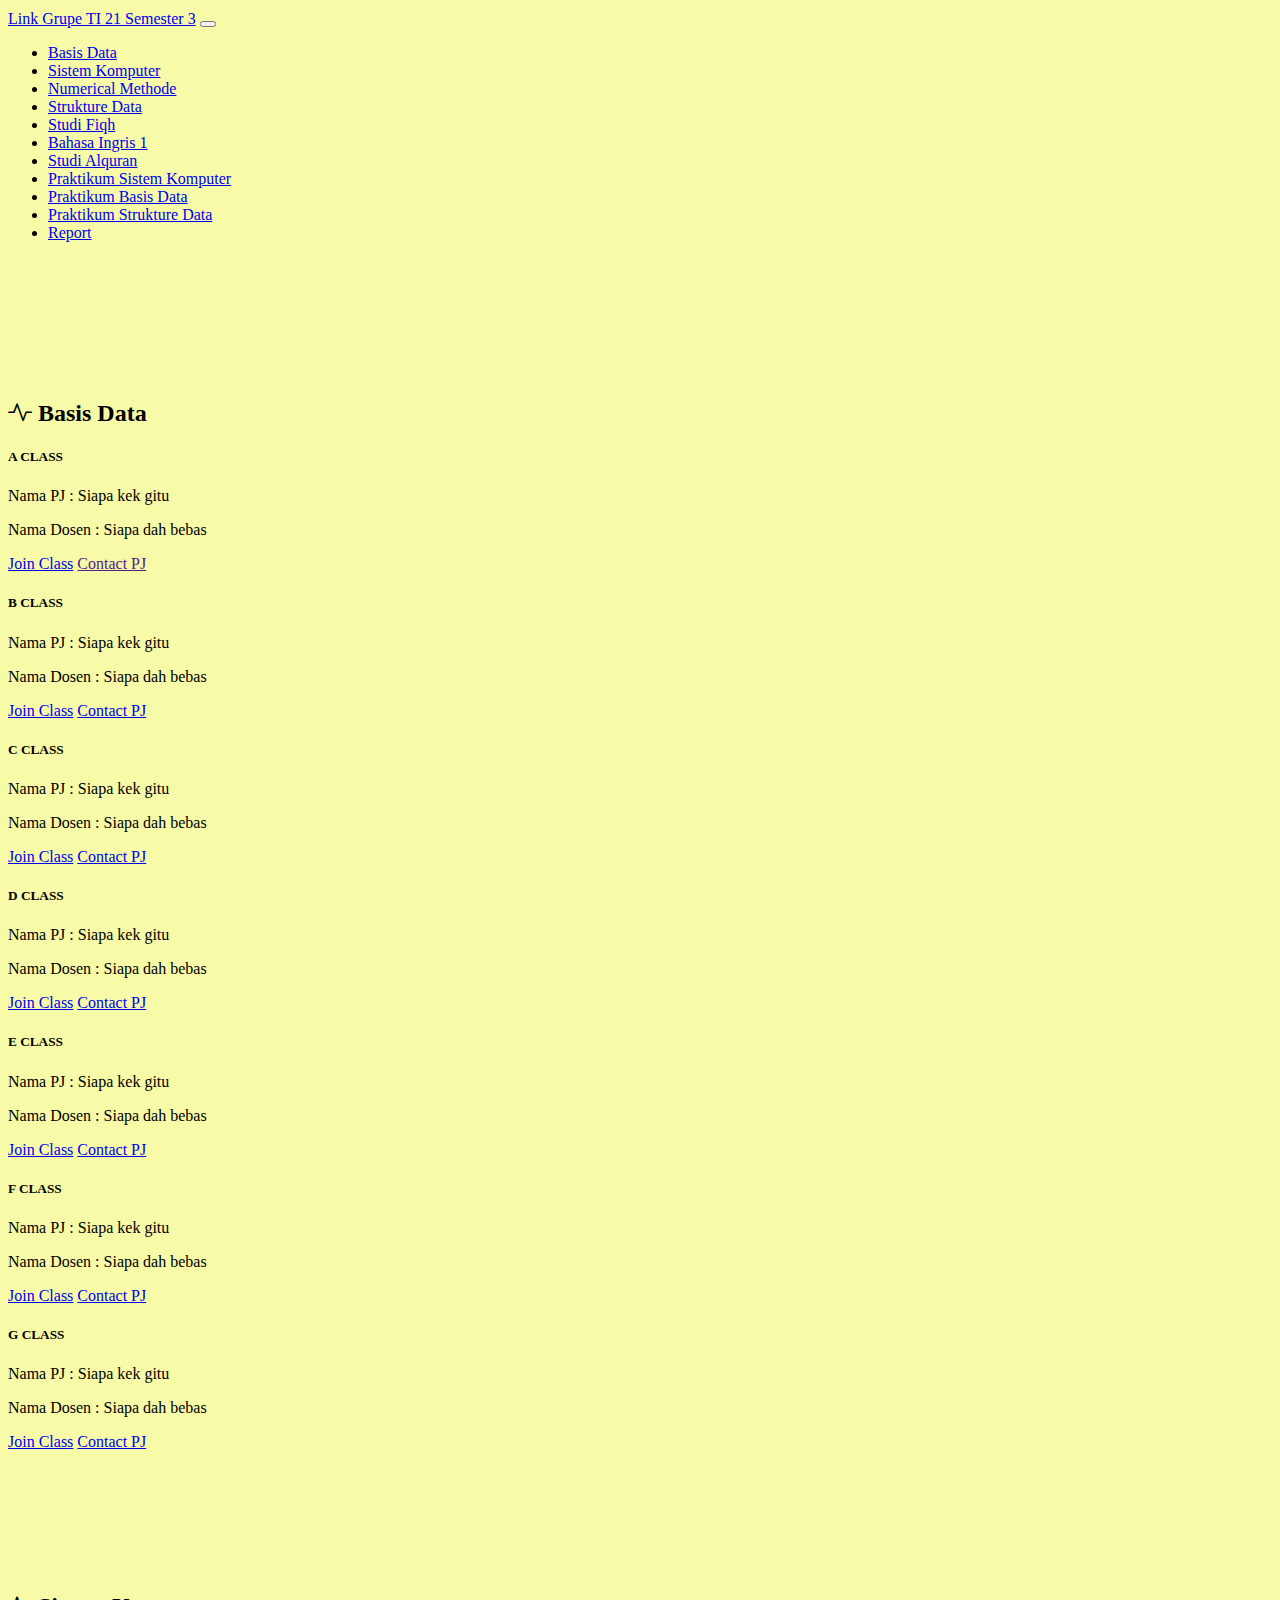
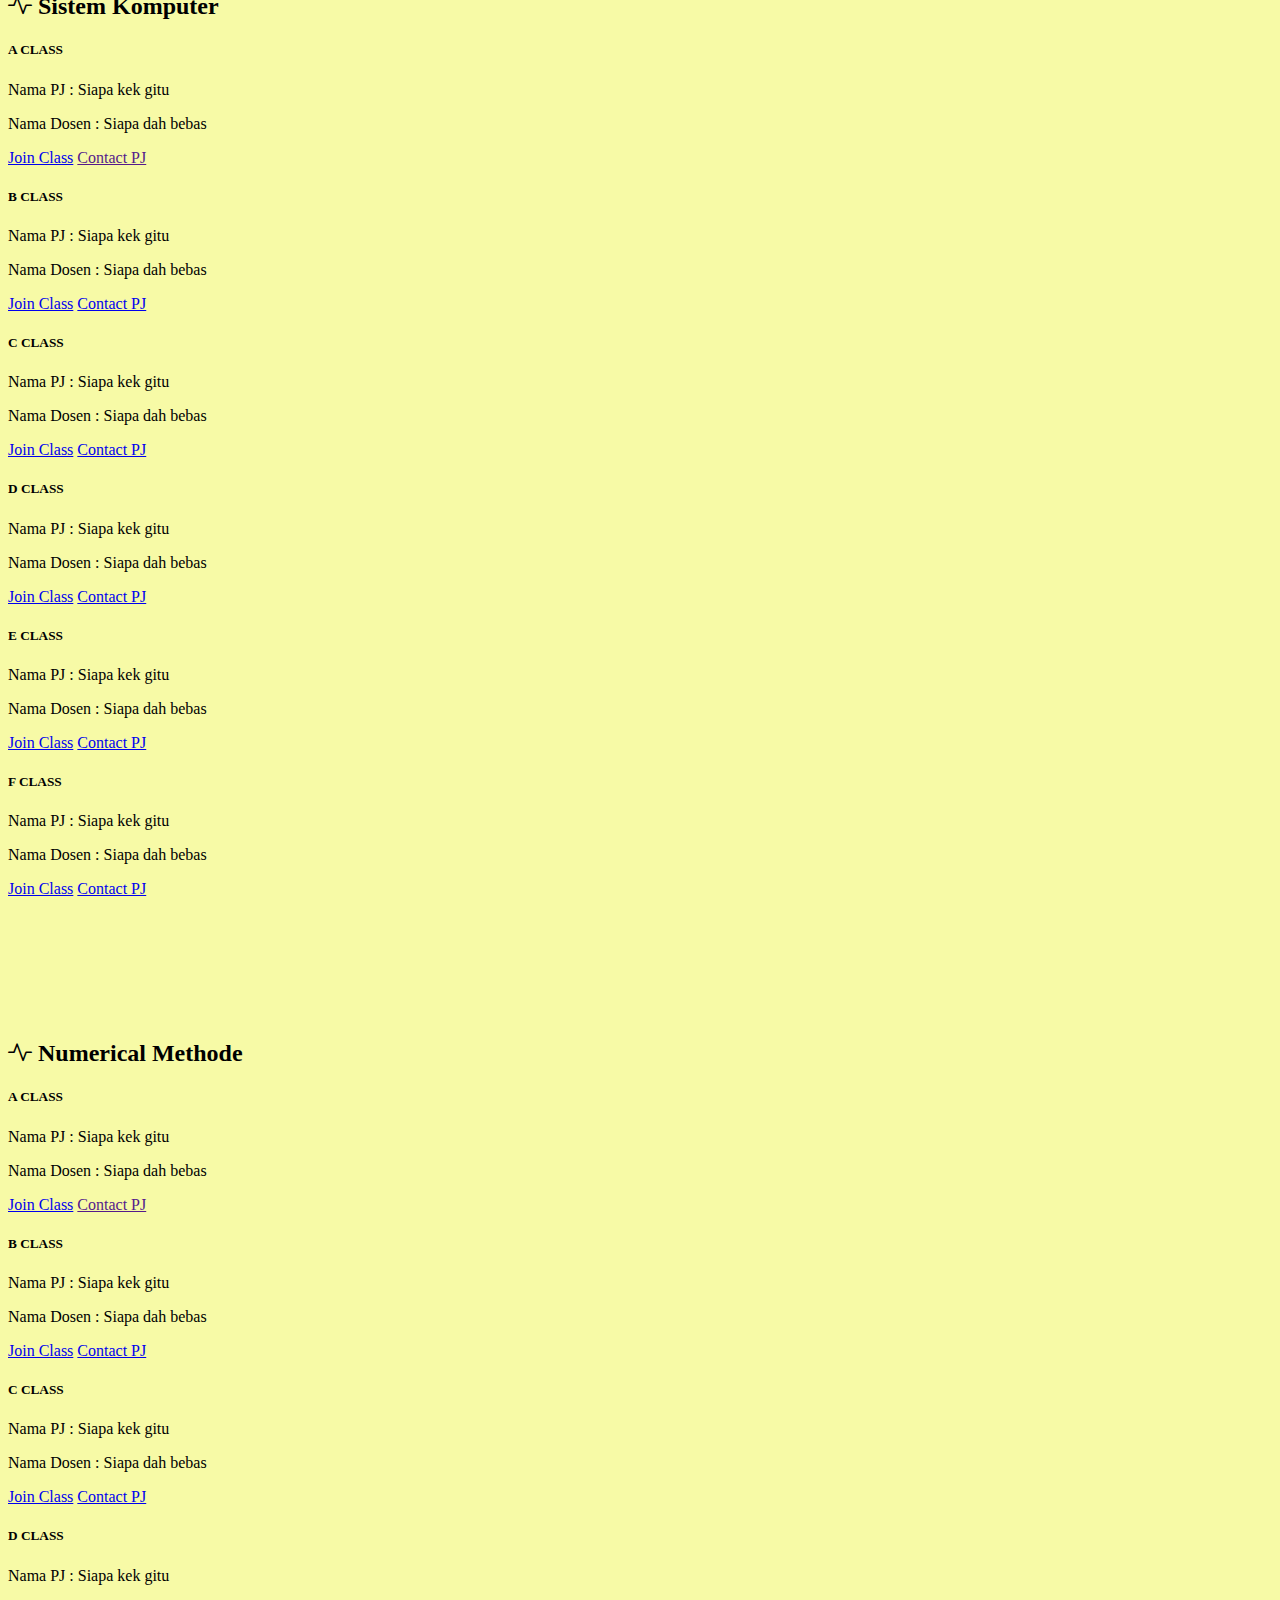
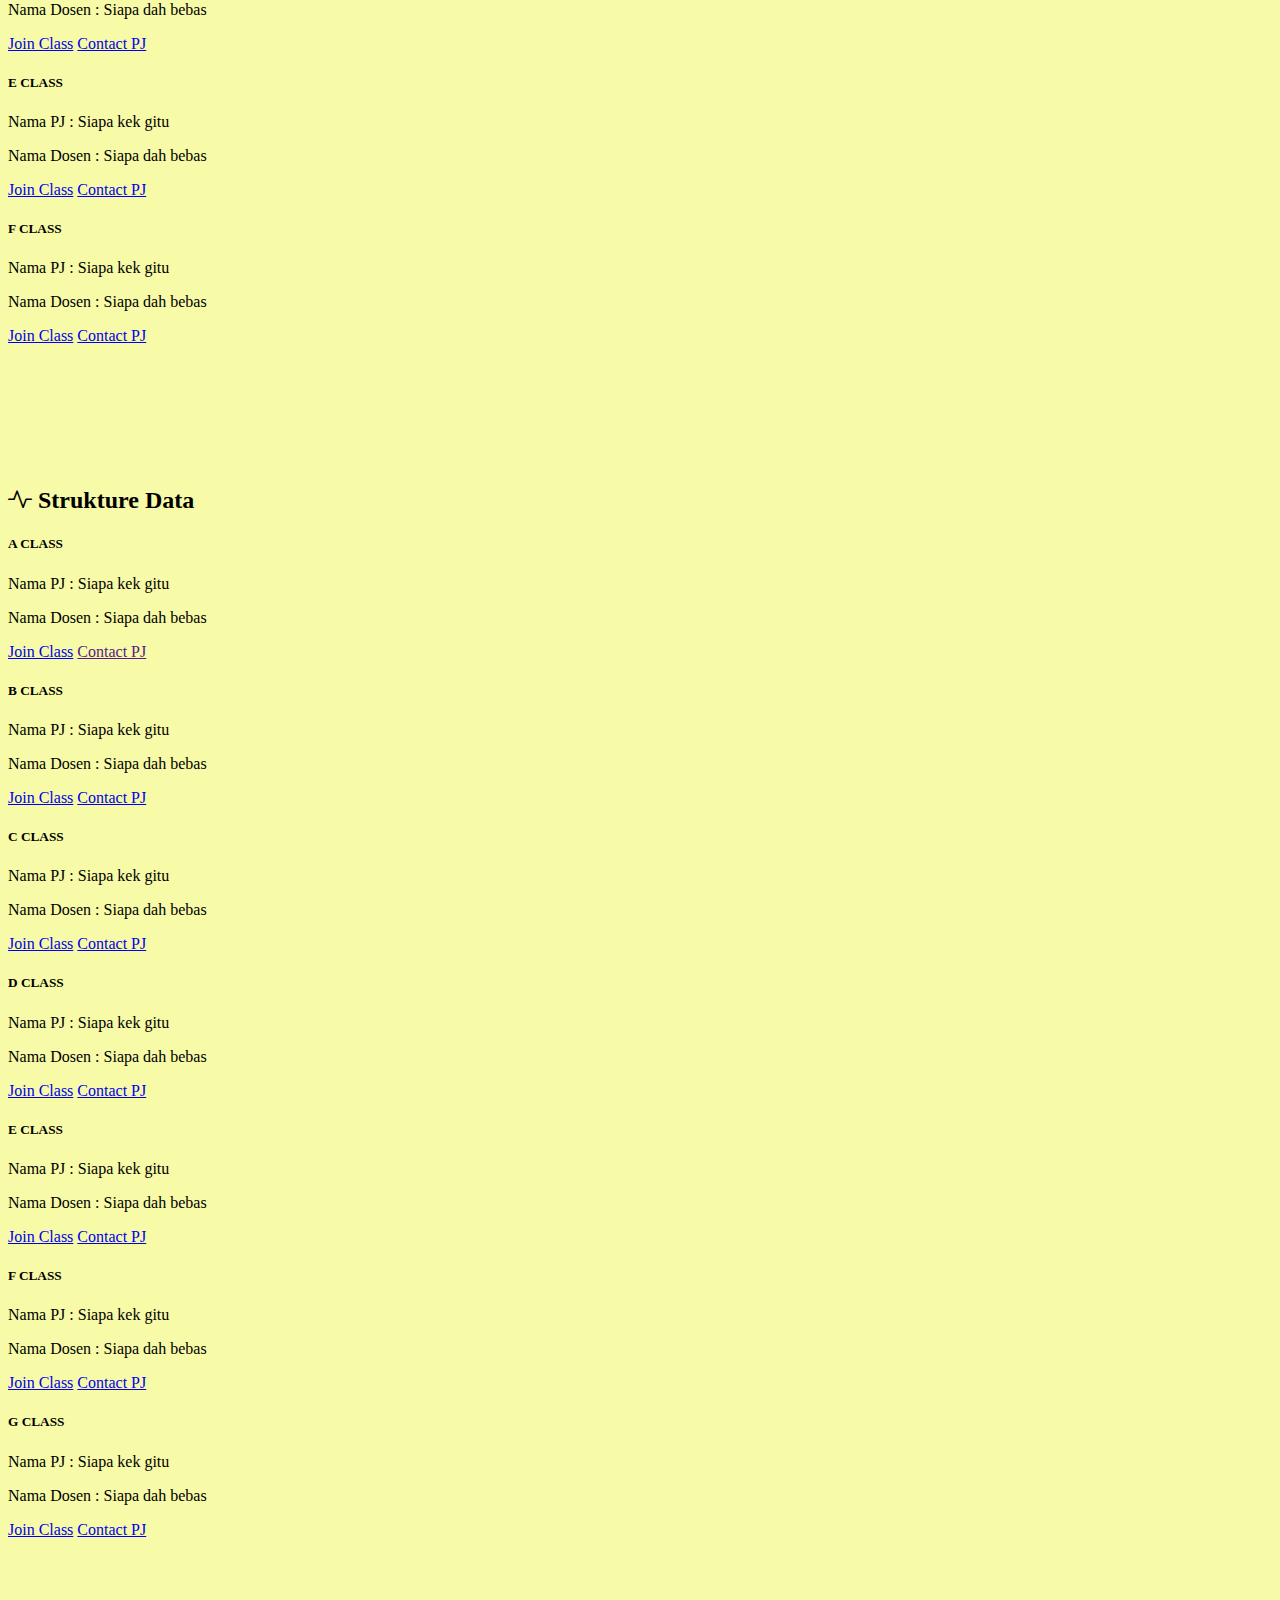
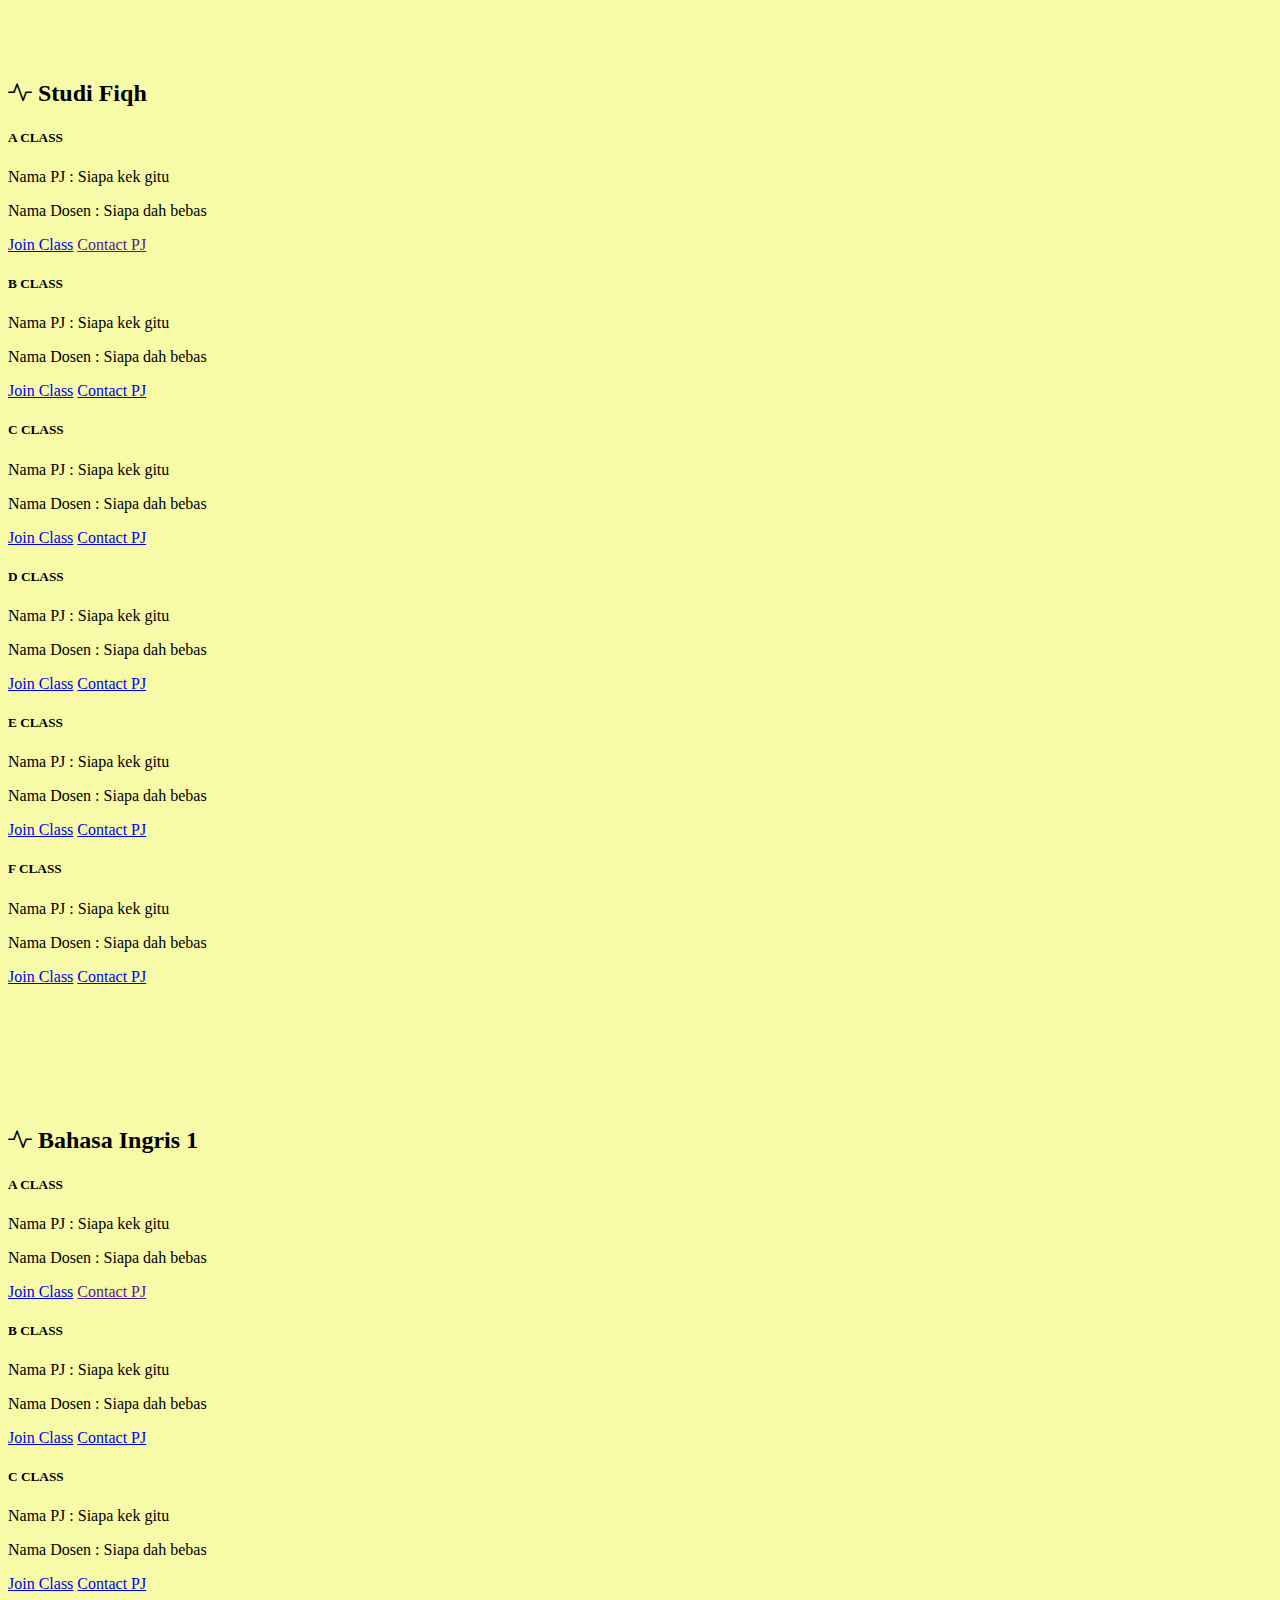
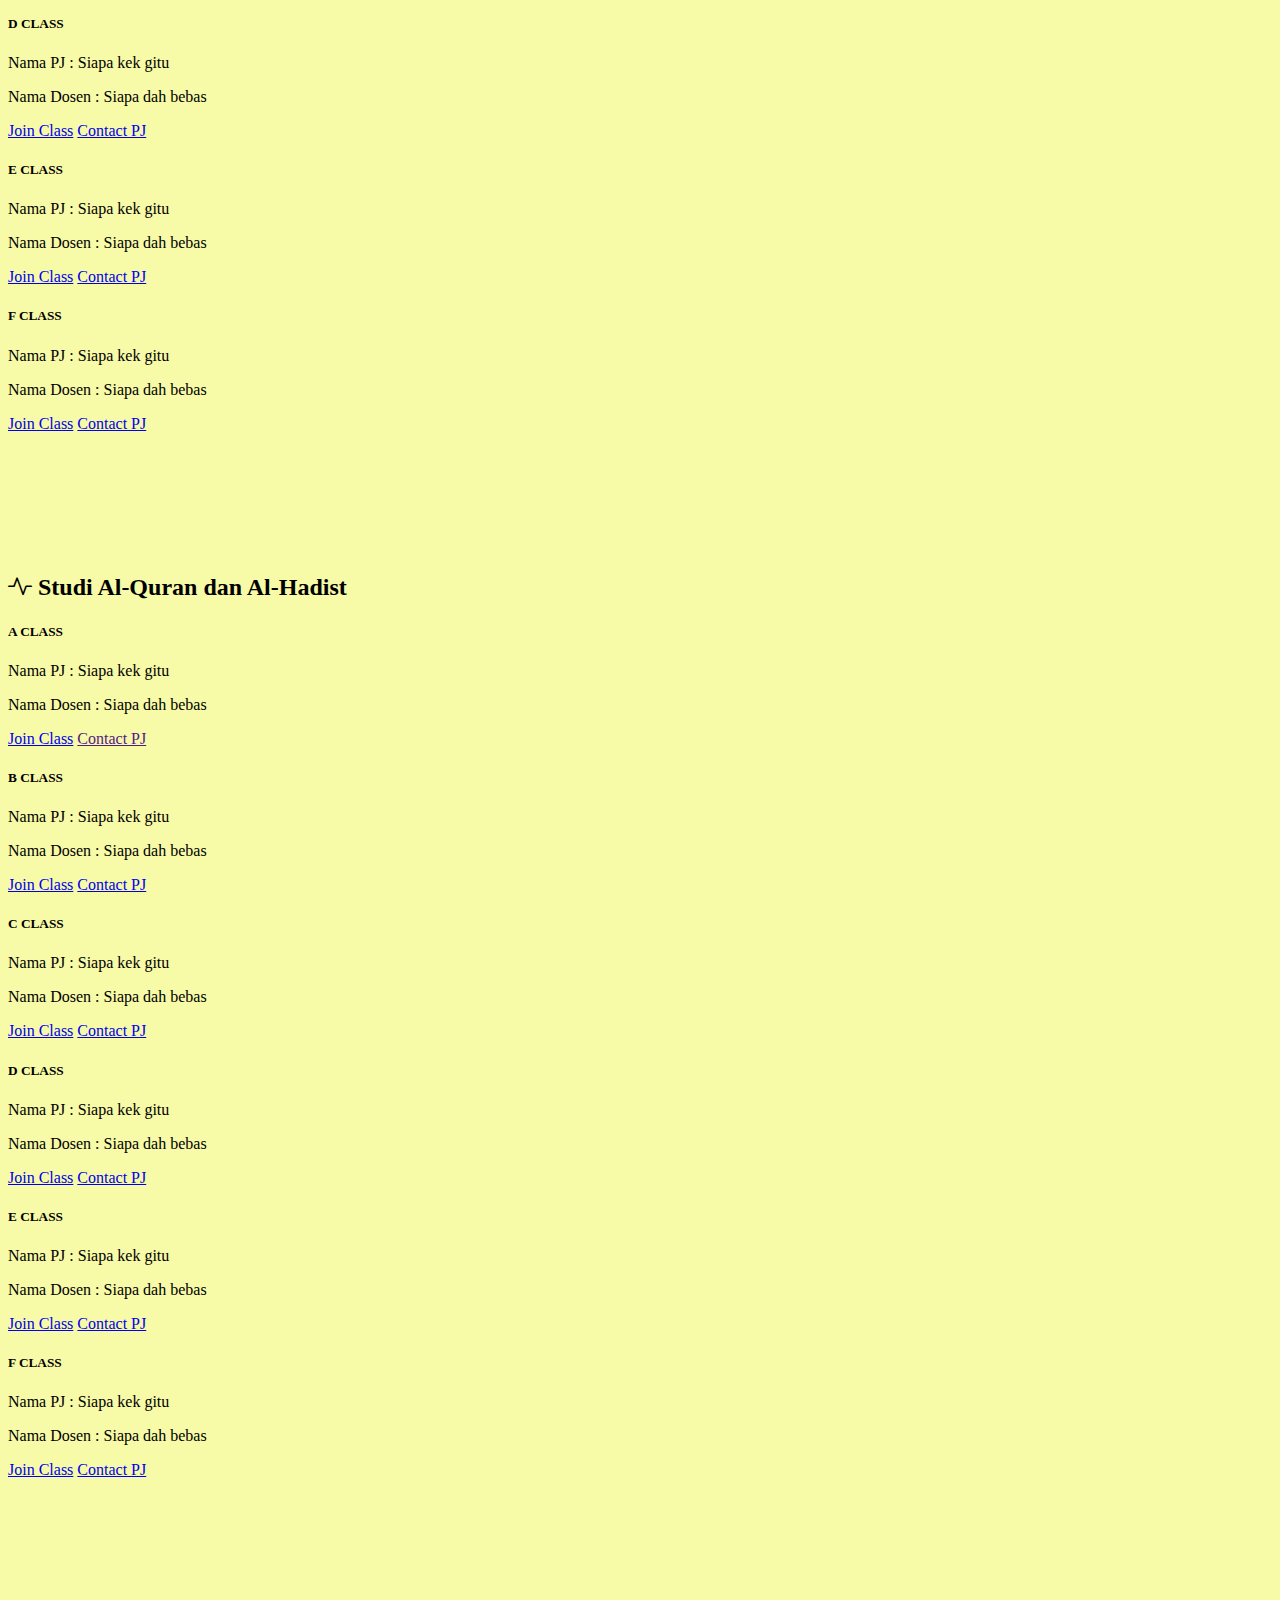
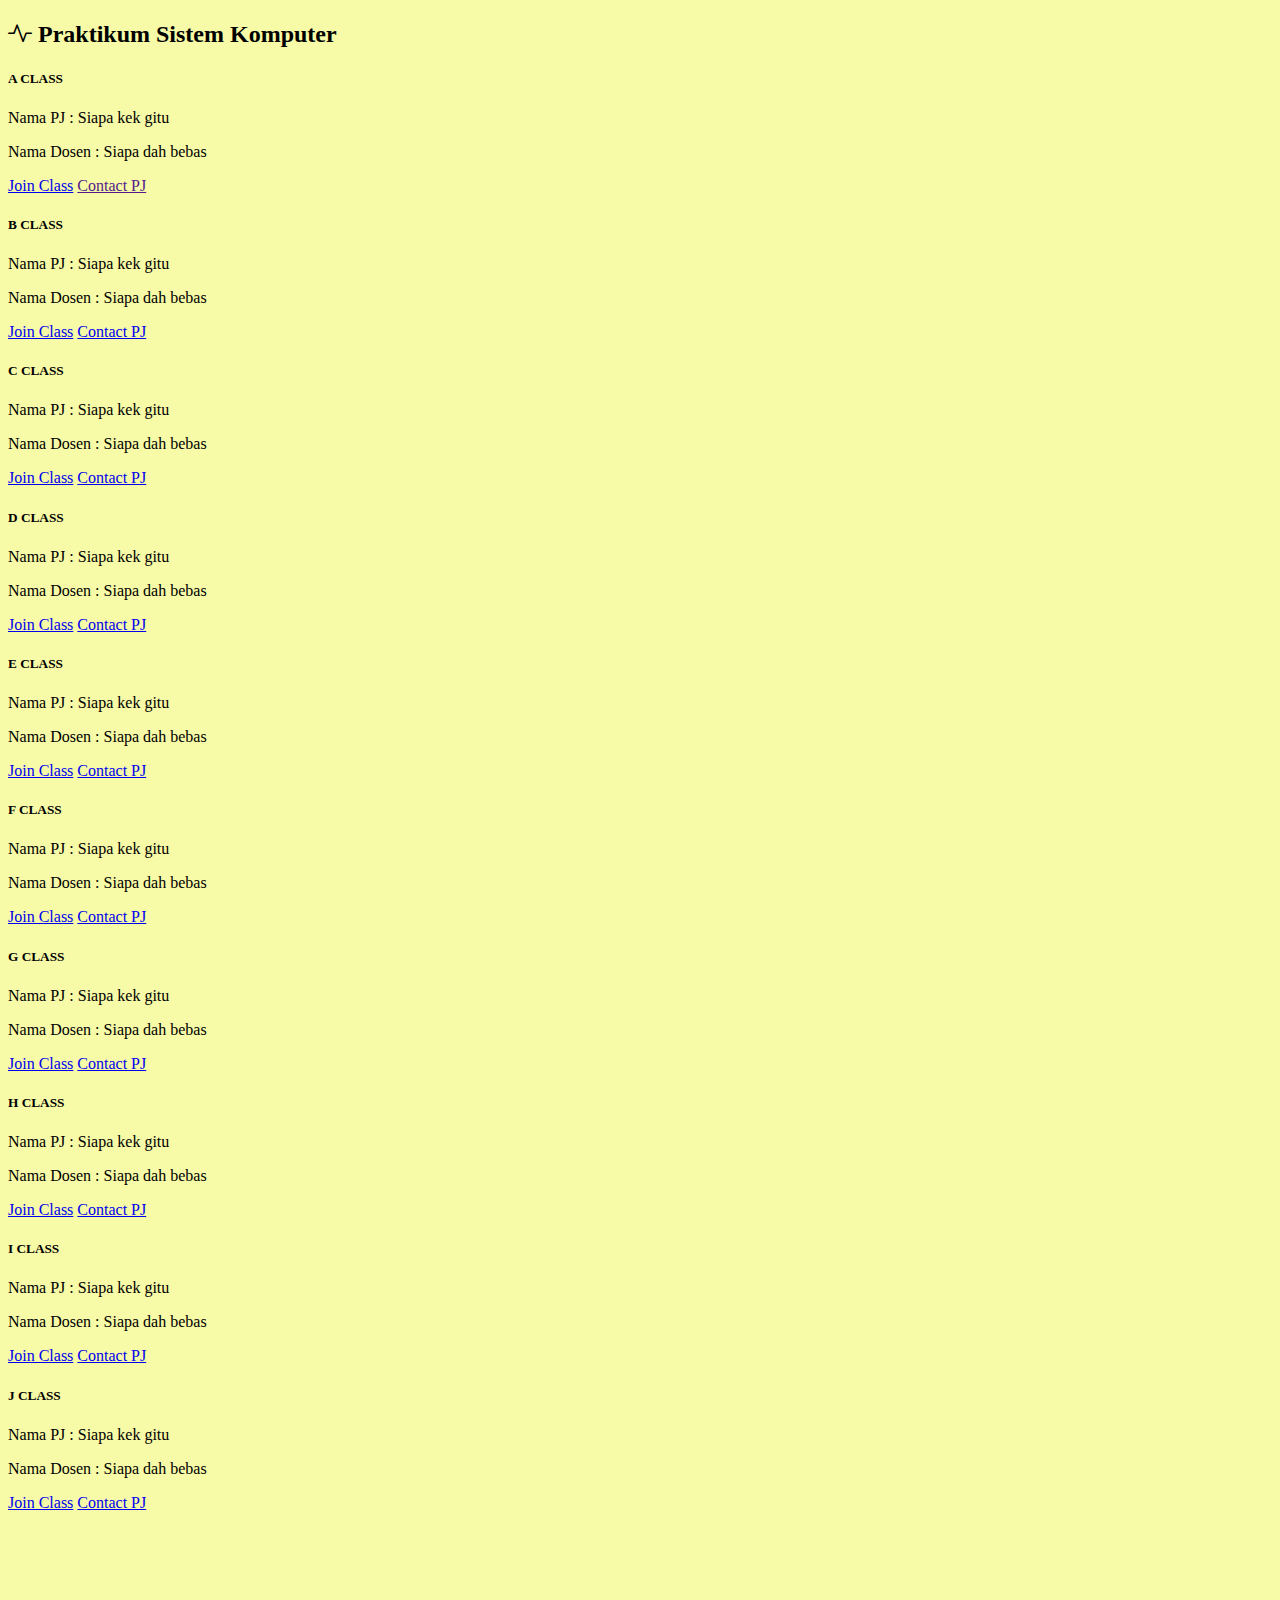
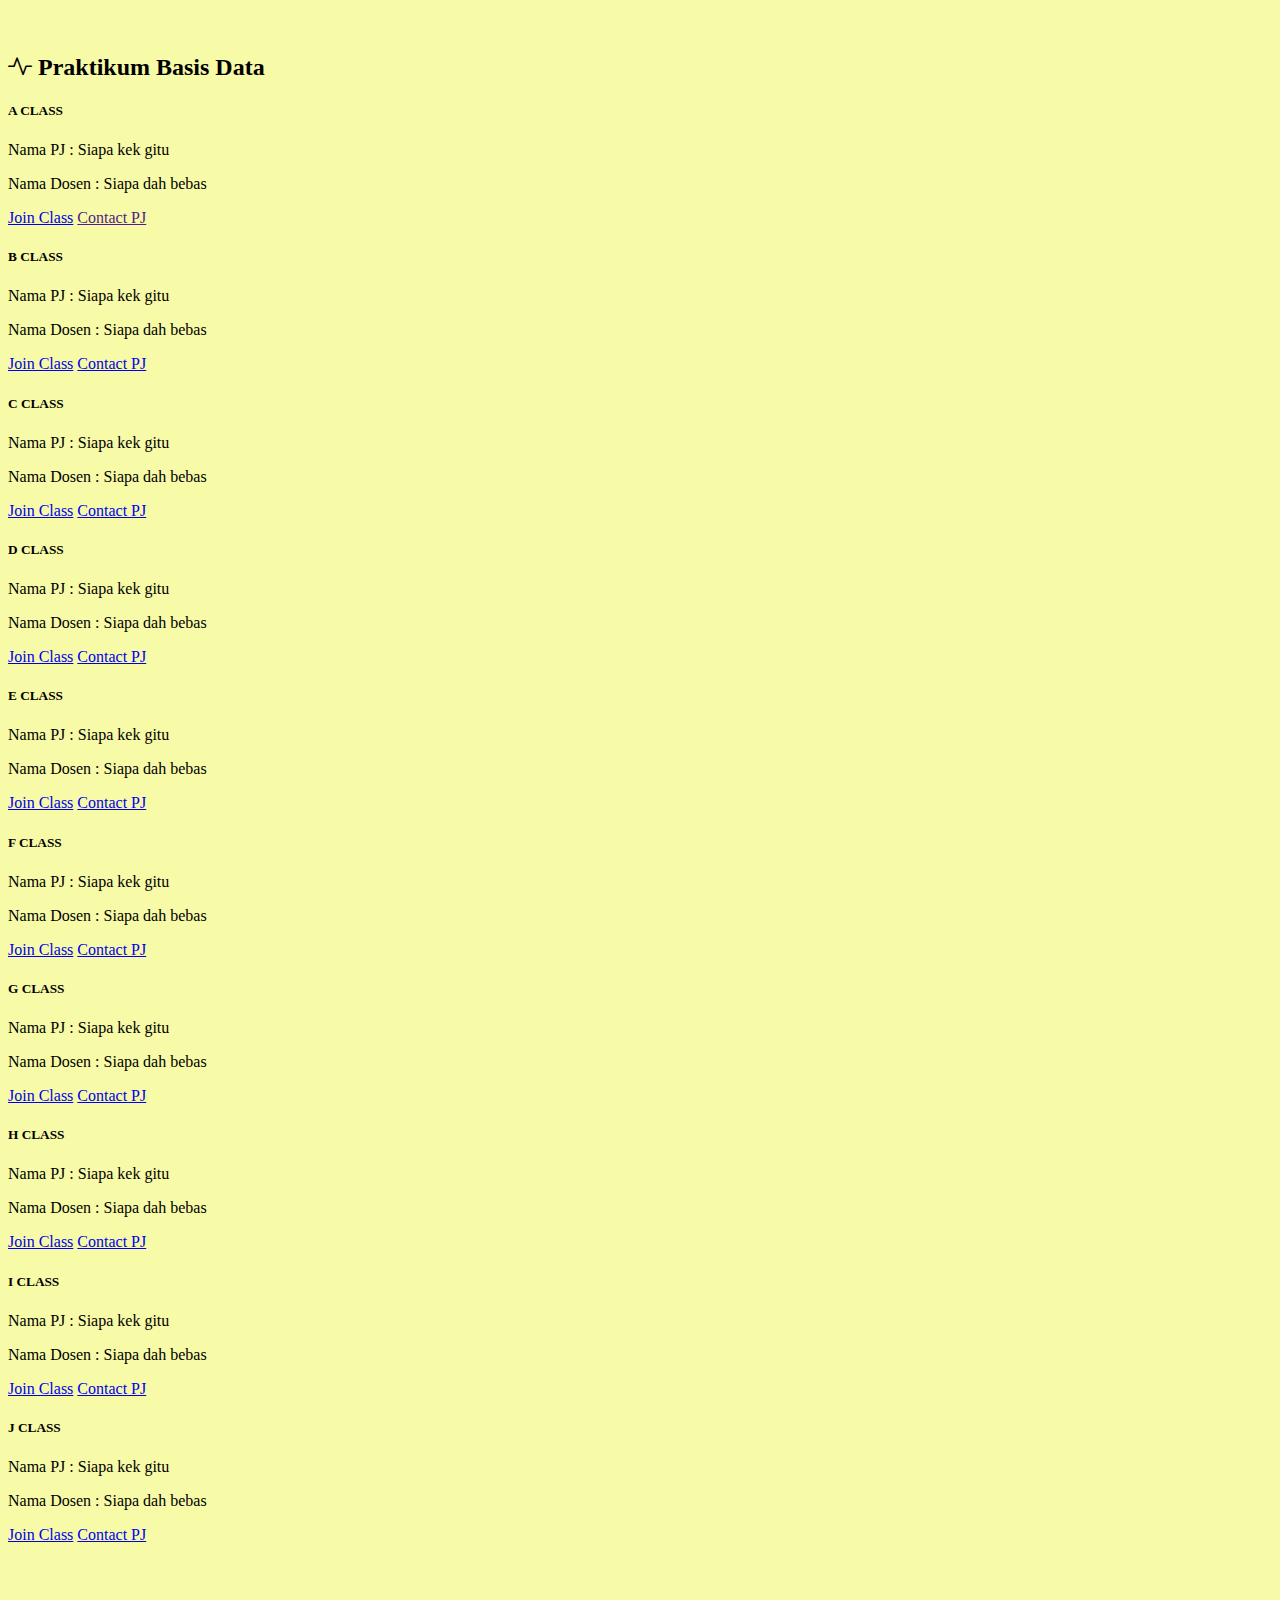
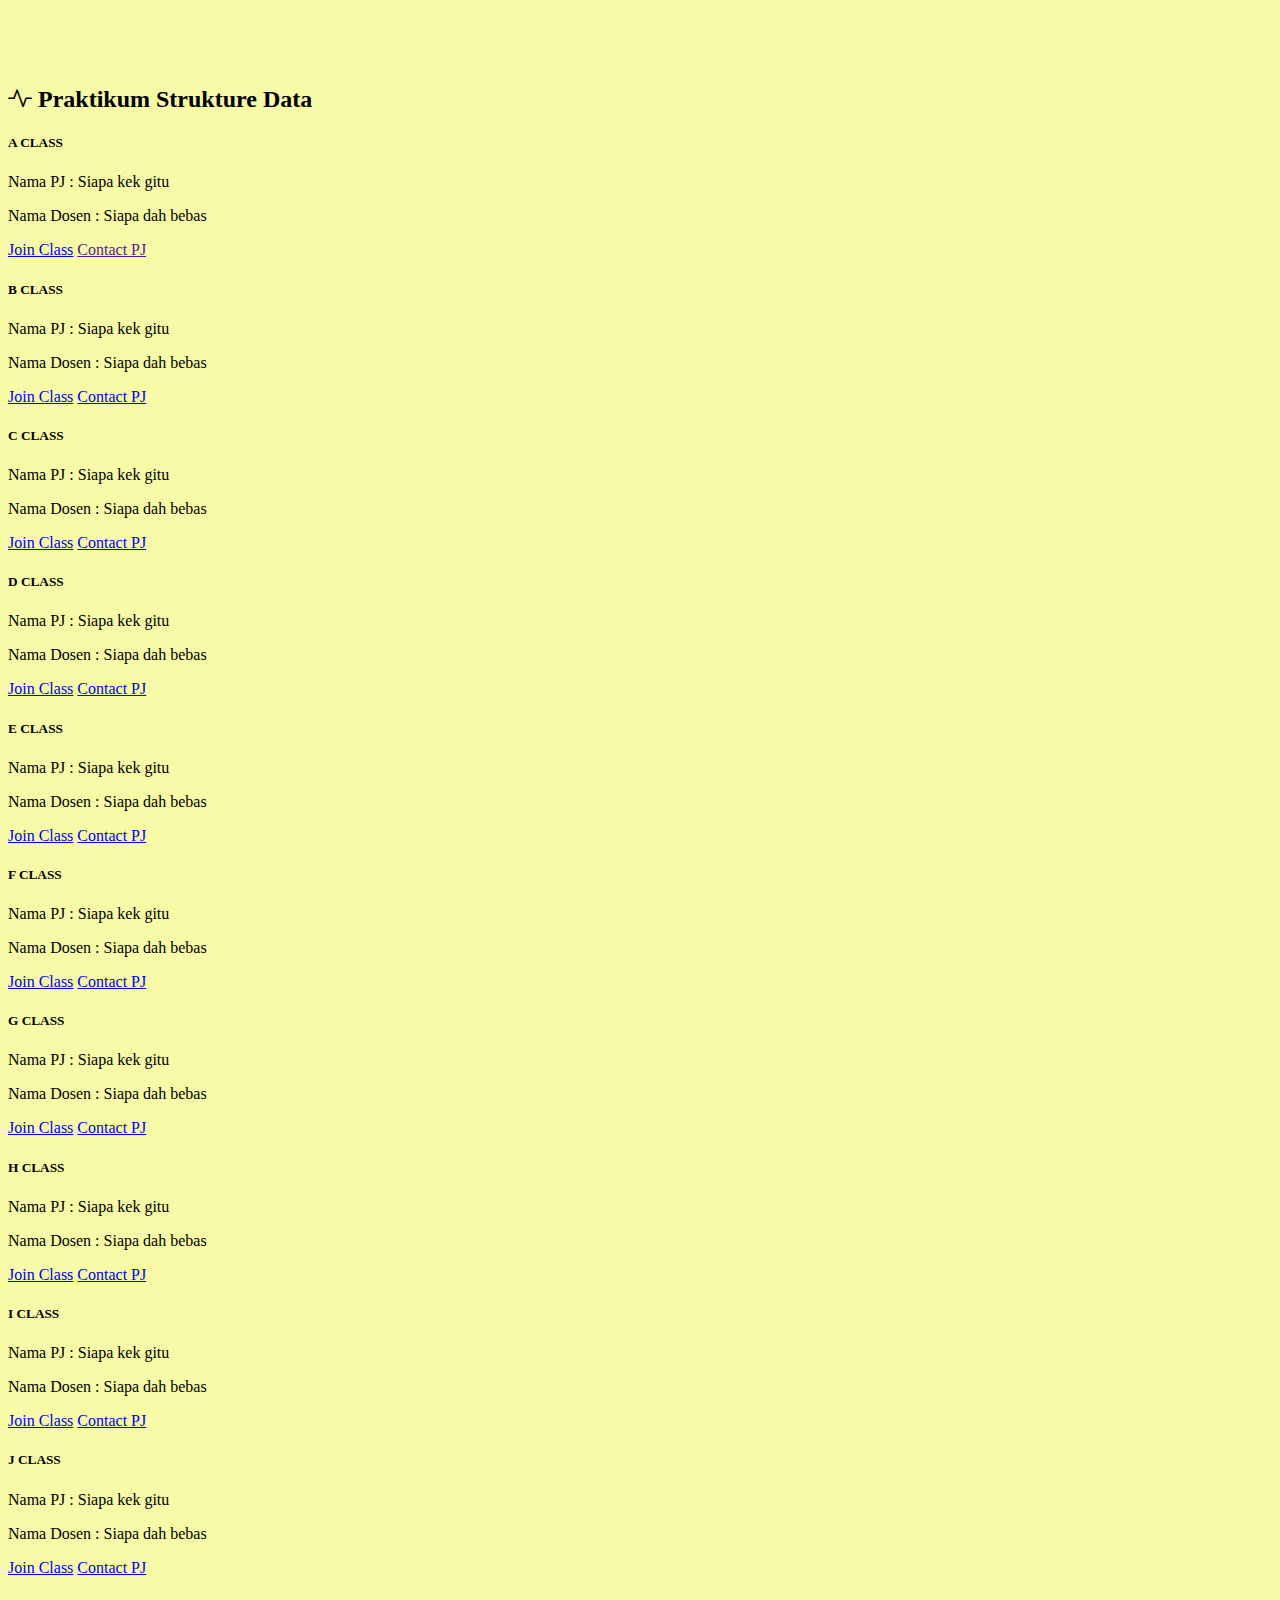
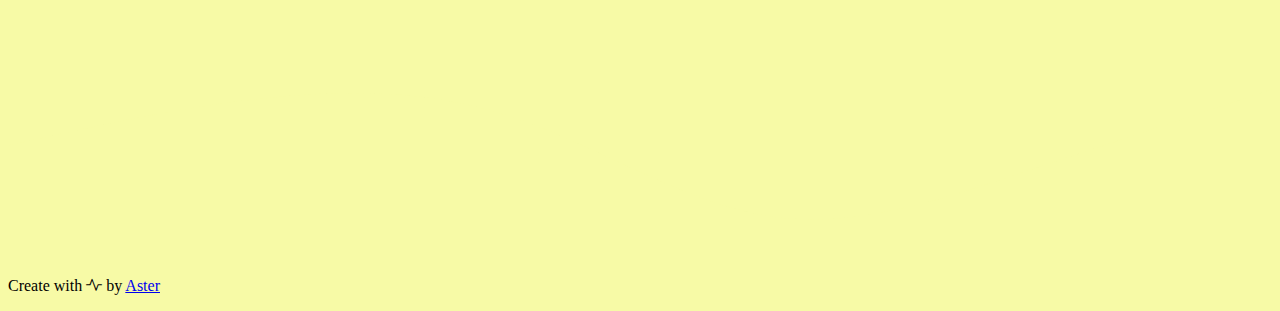
<file: index.html>
<!DOCTYPE html>
<html lang="en">
  <head>
    <meta charset="utf-8" />
    <meta name="viewport" content="width=device-width, initial-scale=1" />
    <title>Aster</title>
    <link href="https://cdn.jsdelivr.net/npm/bootstrap@5.2.0/dist/css/bootstrap.min.css" rel="stylesheet" integrity="sha384-gH2yIJqKdNHPEq0n4Mqa/HGKIhSkIHeL5AyhkYV8i59U5AR6csBvApHHNl/vI1Bx" crossorigin="anonymous" />

    <!-- Bootsrap icon -->
    <link rel="stylesheet" href="https://cdn.jsdelivr.net/npm/bootstrap-icons@1.9.1/font/bootstrap-icons.css" />

    <!-- CSS Style -->
    <link rel="stylesheet" href="style1.css" />
  </head>
  <body id="Home">
    <!-- Navbar -->
    <nav class="navbar bg-warning navbar-dark fixed-top">
      <div class="container">
        <a class="navbar-brand" href="#Home">Link Grupe TI 21 Semester 3</a>
        <button class="navbar-toggler" type="button" data-bs-toggle="collapse" data-bs-target="#navbarNav" aria-controls="navbarNav" aria-expanded="false" aria-label="Toggle navigation">
          <span class="navbar-toggler-icon"></span>
        </button>
        <div class="collapse navbar-collapse" id="navbarNav">
          <ul class="navbar-nav ms-auto">
            <li class="nav-item">
              <a class="nav-link" href="#TitleBasisData">Basis Data</a>
            </li>
            <li class="nav-item">
              <a class="nav-link" href="#TitleSistemKomputer">Sistem Komputer</a>
            </li>
            <li class="nav-item">
              <a class="nav-link" href="#TitleNumericalMethode">Numerical Methode</a>
            </li>
            <li class="nav-item">
              <a class="nav-link" href="#TitleStruktureData">Strukture Data</a>
            </li>
            <li class="nav-item">
              <a class="nav-link" href="#TitleStudiFiqh">Studi Fiqh</a>
            </li>
            <li class="nav-item">
              <a class="nav-link" href="#TitleBahasaIngris1">Bahasa Ingris 1</a>
            </li>
            <li class="nav-item">
              <a class="nav-link" href="#TitleStudiAlquran">Studi Alquran</a>
            </li>
            <li class="nav-item">
              <a class="nav-link" href="#TitlePraktikumSistemKomputer">Praktikum Sistem Komputer</a>
            </li>
            <li class="nav-item">
              <a class="nav-link" href="#TitlePraktikumBasisData">Praktikum Basis Data</a>
            </li>
            <li class="nav-item">
              <a class="nav-link" href="#TitlePraktikumStruktureData">Praktikum Strukture Data</a>
            </li>
            <li class="nav-item">
              <a class="nav-link" href="https://wa.me/message/U4YWMC5I4232E1">Report</a>
            </li>
          </ul>
        </div>
      </div>
    </nav>

    <div class="container">
      <!-- Basis Data -->
      <section class="basisData pt-5">
        <div id="TitleBasisData" class="dream">
          <h2><i class="bi bi-activity"></i> Basis Data</h2>
        </div>
        <div class="row">
          <div class="col-md-3">
            <div class="card bg-warning">
              <div class="card-body text-center">
                <h5 class="card-title mb-3">A CLASS</h5>
                <p class="card-text">Nama PJ : Siapa kek gitu</p>
                <p>Nama Dosen : Siapa dah bebas</p>
                <a href="https://chat.whatsapp.com/KOhq1OgihVn6NSrxD44GKT" class="btn btn-dark">Join Class</a>
                <a href="" class="btn btn-dark">Contact PJ</a>
              </div>
            </div>
          </div>
          <div class="col-md-3">
            <div class="card bg-warning">
              <div class="card-body text-center">
                <h5 class="card-title mb-3">B CLASS</h5>
                <p class="card-text">Nama PJ : Siapa kek gitu</p>
                <p>Nama Dosen : Siapa dah bebas</p>
                <a href="https://chat.whatsapp.com/EcxZVYdBkOmCyykhTpAQwp" class="btn btn-dark">Join Class</a>
                <a href="#" class="btn btn-dark">Contact PJ</a>
              </div>
            </div>
          </div>
          <div class="col-md-3">
            <div class="card bg-warning">
              <div class="card-body text-center">
                <h5 class="card-title mb-3">C CLASS</h5>
                <p class="card-text">Nama PJ : Siapa kek gitu</p>
                <p>Nama Dosen : Siapa dah bebas</p>
                <a href="https://chat.whatsapp.com/FrbwwdQXhV67RsvcpmBDrD" class="btn btn-dark">Join Class</a>
                <a href="#" class="btn btn-dark">Contact PJ</a>
              </div>
            </div>
          </div>
          <div class="col-md-3">
            <div class="card bg-warning">
              <div class="card-body text-center">
                <h5 class="card-title mb-3">D CLASS</h5>
                <p class="card-text">Nama PJ : Siapa kek gitu</p>
                <p>Nama Dosen : Siapa dah bebas</p>
                <a href="https://chat.whatsapp.com/LAjmmnErk7REkvKlpg75Fa" class="btn btn-dark">Join Class</a>
                <a href="#" class="btn btn-dark">Contact PJ</a>
              </div>
            </div>
          </div>
          <div class="col-md-3">
            <div class="card bg-warning">
              <div class="card-body text-center">
                <h5 class="card-title mb-3">E CLASS</h5>
                <p class="card-text">Nama PJ : Siapa kek gitu</p>
                <p>Nama Dosen : Siapa dah bebas</p>
                <a href="https://chat.whatsapp.com/IPmsPqx9EM1EvRdb55RvpQ" class="btn btn-dark">Join Class</a>
                <a href="#" class="btn btn-dark">Contact PJ</a>
              </div>
            </div>
          </div>
          <div class="col-md-3">
            <div class="card bg-warning">
              <div class="card-body text-center">
                <h5 class="card-title mb-3">F CLASS</h5>
                <p class="card-text">Nama PJ : Siapa kek gitu</p>
                <p>Nama Dosen : Siapa dah bebas</p>
                <a href="https://chat.whatsapp.com/DXcEgQ0hDSS8q2n791boJa" class="btn btn-dark">Join Class</a>
                <a href="#" class="btn btn-dark">Contact PJ</a>
              </div>
            </div>
          </div>
          <div class="col-md-3">
            <div class="card bg-warning">
              <div class="card-body text-center">
                <h5 class="card-title mb-3">G CLASS</h5>
                <p class="card-text">Nama PJ : Siapa kek gitu</p>
                <p>Nama Dosen : Siapa dah bebas</p>
                <a href="https://chat.whatsapp.com/E6FcTWm31vHBwLXP52dsvq" class="btn btn-dark">Join Class</a>
                <a href="#" class="btn btn-dark">Contact PJ</a>
              </div>
            </div>
          </div>
        </div>
      </section>
      <!-- end Basis Data -->

      <!-- Sistem Komputer -->
      <section class="sistemKomputer pt-5">
        <div id="TitleSistemKomputer" class="dream">
          <h2><i class="bi bi-activity"></i> Sistem Komputer</h2>
        </div>
        <div class="row">
          <div class="col-md-3">
            <div class="card bg-warning">
              <div class="card-body text-center">
                <h5 class="card-title mb-3">A CLASS</h5>
                <p class="card-text">Nama PJ : Siapa kek gitu</p>
                <p>Nama Dosen : Siapa dah bebas</p>
                <a href="https://chat.whatsapp.com/Lwaj0ivJoi13DPxIT7IDKl" class="btn btn-dark">Join Class</a>
                <a href="" class="btn btn-dark">Contact PJ</a>
              </div>
            </div>
          </div>
          <div class="col-md-3">
            <div class="card bg-warning">
              <div class="card-body text-center">
                <h5 class="card-title mb-3">B CLASS</h5>
                <p class="card-text">Nama PJ : Siapa kek gitu</p>
                <p>Nama Dosen : Siapa dah bebas</p>
                <a href="https://chat.whatsapp.com/KoPzCHDLRRJJBi9CIlq1PS" class="btn btn-dark">Join Class</a>
                <a href="#" class="btn btn-dark">Contact PJ</a>
              </div>
            </div>
          </div>
          <div class="col-md-3">
            <div class="card bg-warning">
              <div class="card-body text-center">
                <h5 class="card-title mb-3">C CLASS</h5>
                <p class="card-text">Nama PJ : Siapa kek gitu</p>
                <p>Nama Dosen : Siapa dah bebas</p>
                <a href="https://chat.whatsapp.com/IejihKYnd9z7t6owY0cBEG" class="btn btn-dark">Join Class</a>
                <a href="#" class="btn btn-dark">Contact PJ</a>
              </div>
            </div>
          </div>
          <div class="col-md-3">
            <div class="card bg-warning">
              <div class="card-body text-center">
                <h5 class="card-title mb-3">D CLASS</h5>
                <p class="card-text">Nama PJ : Siapa kek gitu</p>
                <p>Nama Dosen : Siapa dah bebas</p>
                <a href="https://chat.whatsapp.com/K9aAJdFCmVFKgpGqkaHTAN" class="btn btn-dark">Join Class</a>
                <a href="#" class="btn btn-dark">Contact PJ</a>
              </div>
            </div>
          </div>
          <div class="col-md-3">
            <div class="card bg-warning">
              <div class="card-body text-center">
                <h5 class="card-title mb-3">E CLASS</h5>
                <p class="card-text">Nama PJ : Siapa kek gitu</p>
                <p>Nama Dosen : Siapa dah bebas</p>
                <a href="https://chat.whatsapp.com/HtzNuBaGkWX77AjtweaDUy" class="btn btn-dark">Join Class</a>
                <a href="#" class="btn btn-dark">Contact PJ</a>
              </div>
            </div>
          </div>
          <div class="col-md-3">
            <div class="card bg-warning">
              <div class="card-body text-center">
                <h5 class="card-title mb-3">F CLASS</h5>
                <p class="card-text">Nama PJ : Siapa kek gitu</p>
                <p>Nama Dosen : Siapa dah bebas</p>
                <a href="https://chat.whatsapp.com/HpeEXK3Il862jGXLX5j2xj" class="btn btn-dark">Join Class</a>
                <a href="#" class="btn btn-dark">Contact PJ</a>
              </div>
            </div>
          </div>
        </div>
      </section>
      <!-- end Sistem Komputer -->

      <!-- Numerical Methode -->
      <section class="numericalMethode pt-5">
        <div id="TitleNumericalMethode" class="dream">
          <h2><i class="bi bi-activity"></i> Numerical Methode</h2>
        </div>
        <div class="row">
          <div class="col-md-3">
            <div class="card bg-warning">
              <div class="card-body text-center">
                <h5 class="card-title mb-3">A CLASS</h5>
                <p class="card-text">Nama PJ : Siapa kek gitu</p>
                <p>Nama Dosen : Siapa dah bebas</p>
                <a href="https://chat.whatsapp.com/LmYdeG1juOm963hZNHlpoX" class="btn btn-dark">Join Class</a>
                <a href="" class="btn btn-dark">Contact PJ</a>
              </div>
            </div>
          </div>
          <div class="col-md-3">
            <div class="card bg-warning">
              <div class="card-body text-center">
                <h5 class="card-title mb-3">B CLASS</h5>
                <p class="card-text">Nama PJ : Siapa kek gitu</p>
                <p>Nama Dosen : Siapa dah bebas</p>
                <a href="https://chat.whatsapp.com/D6fxuzcGimfJOkFTo8DreO" class="btn btn-dark">Join Class</a>
                <a href="#" class="btn btn-dark">Contact PJ</a>
              </div>
            </div>
          </div>
          <div class="col-md-3">
            <div class="card bg-warning">
              <div class="card-body text-center">
                <h5 class="card-title mb-3">C CLASS</h5>
                <p class="card-text">Nama PJ : Siapa kek gitu</p>
                <p>Nama Dosen : Siapa dah bebas</p>
                <a href="https://chat.whatsapp.com/BU5CMD4iXp9AHf5zToFd52" class="btn btn-dark">Join Class</a>
                <a href="#" class="btn btn-dark">Contact PJ</a>
              </div>
            </div>
          </div>
          <div class="col-md-3">
            <div class="card bg-warning">
              <div class="card-body text-center">
                <h5 class="card-title mb-3">D CLASS</h5>
                <p class="card-text">Nama PJ : Siapa kek gitu</p>
                <p>Nama Dosen : Siapa dah bebas</p>
                <a href="https://chat.whatsapp.com/Bn4iiYbYKP394rrksC70PY" class="btn btn-dark">Join Class</a>
                <a href="#" class="btn btn-dark">Contact PJ</a>
              </div>
            </div>
          </div>
          <div class="col-md-3">
            <div class="card bg-warning">
              <div class="card-body text-center">
                <h5 class="card-title mb-3">E CLASS</h5>
                <p class="card-text">Nama PJ : Siapa kek gitu</p>
                <p>Nama Dosen : Siapa dah bebas</p>
                <a href="https://chat.whatsapp.com/Ktd9RFm7rDu9cl3RyMLY0E" class="btn btn-dark">Join Class</a>
                <a href="#" class="btn btn-dark">Contact PJ</a>
              </div>
            </div>
          </div>
          <div class="col-md-3">
            <div class="card bg-warning">
              <div class="card-body text-center">
                <h5 class="card-title mb-3">F CLASS</h5>
                <p class="card-text">Nama PJ : Siapa kek gitu</p>
                <p>Nama Dosen : Siapa dah bebas</p>
                <a href="https://chat.whatsapp.com/KrXsUD8pcBf3mC8QmrgZrV" class="btn btn-dark">Join Class</a>
                <a href="#" class="btn btn-dark">Contact PJ</a>
              </div>
            </div>
          </div>
        </div>
      </section>
      <!-- end Numerical Method -->

      <!-- Strukture Data -->
      <section class="struktureData pt-5">
        <div id="TitleStruktureData" class="dream">
          <h2><i class="bi bi-activity"></i> Strukture Data</h2>
        </div>
        <div class="row">
          <div class="col-md-3">
            <div class="card bg-warning">
              <div class="card-body text-center">
                <h5 class="card-title mb-3">A CLASS</h5>
                <p class="card-text">Nama PJ : Siapa kek gitu</p>
                <p>Nama Dosen : Siapa dah bebas</p>
                <a href="https://chat.whatsapp.com/GWcKE19c8TZGIl1vN5RISU" class="btn btn-dark">Join Class</a>
                <a href="" class="btn btn-dark">Contact PJ</a>
              </div>
            </div>
          </div>
          <div class="col-md-3">
            <div class="card bg-warning">
              <div class="card-body text-center">
                <h5 class="card-title mb-3">B CLASS</h5>
                <p class="card-text">Nama PJ : Siapa kek gitu</p>
                <p>Nama Dosen : Siapa dah bebas</p>
                <a href="https://chat.whatsapp.com/KY92gCwew0q0Zf84enz900" class="btn btn-dark">Join Class</a>
                <a href="#" class="btn btn-dark">Contact PJ</a>
              </div>
            </div>
          </div>
          <div class="col-md-3">
            <div class="card bg-warning">
              <div class="card-body text-center">
                <h5 class="card-title mb-3">C CLASS</h5>
                <p class="card-text">Nama PJ : Siapa kek gitu</p>
                <p>Nama Dosen : Siapa dah bebas</p>
                <a href="https://chat.whatsapp.com/JboEK5pivHJJLoSlw76dDp" class="btn btn-dark">Join Class</a>
                <a href="#" class="btn btn-dark">Contact PJ</a>
              </div>
            </div>
          </div>
          <div class="col-md-3">
            <div class="card bg-warning">
              <div class="card-body text-center">
                <h5 class="card-title mb-3">D CLASS</h5>
                <p class="card-text">Nama PJ : Siapa kek gitu</p>
                <p>Nama Dosen : Siapa dah bebas</p>
                <a href="https://chat.whatsapp.com/J9YC8Oe2CS0JHm1jXgHp5v" class="btn btn-dark">Join Class</a>
                <a href="#" class="btn btn-dark">Contact PJ</a>
              </div>
            </div>
          </div>
          <div class="col-md-3">
            <div class="card bg-warning">
              <div class="card-body text-center">
                <h5 class="card-title mb-3">E CLASS</h5>
                <p class="card-text">Nama PJ : Siapa kek gitu</p>
                <p>Nama Dosen : Siapa dah bebas</p>
                <a href="https://chat.whatsapp.com/BB6csinWbjaBawm93T9mjl" class="btn btn-dark">Join Class</a>
                <a href="#" class="btn btn-dark">Contact PJ</a>
              </div>
            </div>
          </div>
          <div class="col-md-3">
            <div class="card bg-warning">
              <div class="card-body text-center">
                <h5 class="card-title mb-3">F CLASS</h5>
                <p class="card-text">Nama PJ : Siapa kek gitu</p>
                <p>Nama Dosen : Siapa dah bebas</p>
                <a href="https://chat.whatsapp.com/DAEdJOfUSff7Yiszn3MohZ" class="btn btn-dark">Join Class</a>
                <a href="#" class="btn btn-dark">Contact PJ</a>
              </div>
            </div>
          </div>
          <div class="col-md-3">
            <div class="card bg-warning">
              <div class="card-body text-center">
                <h5 class="card-title mb-3">G CLASS</h5>
                <p class="card-text">Nama PJ : Siapa kek gitu</p>
                <p>Nama Dosen : Siapa dah bebas</p>
                <a href="https://chat.whatsapp.com/FA02vA2jH7UARETPEMTb9z" class="btn btn-dark">Join Class</a>
                <a href="#" class="btn btn-dark">Contact PJ</a>
              </div>
            </div>
          </div>
        </div>
      </section>
      <!-- end Strukture Data -->

      <!-- Studi Fiqh -->
      <section class="studiFiqh pt-5">
        <div id="TitleStudiFiqh" class="dream">
          <h2><i class="bi bi-activity"></i> Studi Fiqh</h2>
        </div>
        <div class="row">
          <div class="col-md-3">
            <div class="card bg-warning">
              <div class="card-body text-center">
                <h5 class="card-title mb-3">A CLASS</h5>
                <p class="card-text">Nama PJ : Siapa kek gitu</p>
                <p>Nama Dosen : Siapa dah bebas</p>
                <a href="https://chat.whatsapp.com/FLXHJLZyPgPHdNmAKSmA3j" class="btn btn-dark">Join Class</a>
                <a href="" class="btn btn-dark">Contact PJ</a>
              </div>
            </div>
          </div>
          <div class="col-md-3">
            <div class="card bg-warning">
              <div class="card-body text-center">
                <h5 class="card-title mb-3">B CLASS</h5>
                <p class="card-text">Nama PJ : Siapa kek gitu</p>
                <p>Nama Dosen : Siapa dah bebas</p>
                <a href="https://chat.whatsapp.com/IdJyOlDpYGS0Dvz8LypzKd" class="btn btn-dark">Join Class</a>
                <a href="#" class="btn btn-dark">Contact PJ</a>
              </div>
            </div>
          </div>
          <div class="col-md-3">
            <div class="card bg-warning">
              <div class="card-body text-center">
                <h5 class="card-title mb-3">C CLASS</h5>
                <p class="card-text">Nama PJ : Siapa kek gitu</p>
                <p>Nama Dosen : Siapa dah bebas</p>
                <a href="https://chat.whatsapp.com/HNADZfqEgZBLczAIBmEkfy" class="btn btn-dark">Join Class</a>
                <a href="#" class="btn btn-dark">Contact PJ</a>
              </div>
            </div>
          </div>
          <div class="col-md-3">
            <div class="card bg-warning">
              <div class="card-body text-center">
                <h5 class="card-title mb-3">D CLASS</h5>
                <p class="card-text">Nama PJ : Siapa kek gitu</p>
                <p>Nama Dosen : Siapa dah bebas</p>
                <a href="https://chat.whatsapp.com/HZuzA1t65d51RyrGACAV4Y" class="btn btn-dark">Join Class</a>
                <a href="#" class="btn btn-dark">Contact PJ</a>
              </div>
            </div>
          </div>
          <div class="col-md-3">
            <div class="card bg-warning">
              <div class="card-body text-center">
                <h5 class="card-title mb-3">E CLASS</h5>
                <p class="card-text">Nama PJ : Siapa kek gitu</p>
                <p>Nama Dosen : Siapa dah bebas</p>
                <a href="https://chat.whatsapp.com/Fow8VsHHD5EJiWLLP1n7dN" class="btn btn-dark">Join Class</a>
                <a href="#" class="btn btn-dark">Contact PJ</a>
              </div>
            </div>
          </div>
          <div class="col-md-3">
            <div class="card bg-warning">
              <div class="card-body text-center">
                <h5 class="card-title mb-3">F CLASS</h5>
                <p class="card-text">Nama PJ : Siapa kek gitu</p>
                <p>Nama Dosen : Siapa dah bebas</p>
                <a href="https://chat.whatsapp.com/GtBtkhBxfs6G05Cr7i0tGL" class="btn btn-dark">Join Class</a>
                <a href="#" class="btn btn-dark">Contact PJ</a>
              </div>
            </div>
          </div>
        </div>
      </section>
      <!-- end Study Fiqh -->

      <!-- Bahasa Ingris 1 -->
      <section class="bahasaIngris1 pt-5">
        <div id="TitleBahasaIngris1" class="dream">
          <h2><i class="bi bi-activity"></i> Bahasa Ingris 1</h2>
        </div>
        <div class="row">
          <div class="col-md-3">
            <div class="card bg-warning">
              <div class="card-body text-center">
                <h5 class="card-title mb-3">A CLASS</h5>
                <p class="card-text">Nama PJ : Siapa kek gitu</p>
                <p>Nama Dosen : Siapa dah bebas</p>
                <a href="https://chat.whatsapp.com/FRdtOV1mm7D4Bd5Cr9dC1z" class="btn btn-dark">Join Class</a>
                <a href="" class="btn btn-dark">Contact PJ</a>
              </div>
            </div>
          </div>
          <div class="col-md-3">
            <div class="card bg-warning">
              <div class="card-body text-center">
                <h5 class="card-title mb-3">B CLASS</h5>
                <p class="card-text">Nama PJ : Siapa kek gitu</p>
                <p>Nama Dosen : Siapa dah bebas</p>
                <a href="https://chat.whatsapp.com/IKVrTzM2iHWIZ5nnRFjWhO" class="btn btn-dark">Join Class</a>
                <a href="#" class="btn btn-dark">Contact PJ</a>
              </div>
            </div>
          </div>
          <div class="col-md-3">
            <div class="card bg-warning">
              <div class="card-body text-center">
                <h5 class="card-title mb-3">C CLASS</h5>
                <p class="card-text">Nama PJ : Siapa kek gitu</p>
                <p>Nama Dosen : Siapa dah bebas</p>
                <a href="https://chat.whatsapp.com/L5Fijb8lk383JC8PPx324A" class="btn btn-dark">Join Class</a>
                <a href="#" class="btn btn-dark">Contact PJ</a>
              </div>
            </div>
          </div>
          <div class="col-md-3">
            <div class="card bg-warning">
              <div class="card-body text-center">
                <h5 class="card-title mb-3">D CLASS</h5>
                <p class="card-text">Nama PJ : Siapa kek gitu</p>
                <p>Nama Dosen : Siapa dah bebas</p>
                <a href="https://chat.whatsapp.com/KifoTx4NcBMACINs32OB7Q" class="btn btn-dark">Join Class</a>
                <a href="#" class="btn btn-dark">Contact PJ</a>
              </div>
            </div>
          </div>
          <div class="col-md-3">
            <div class="card bg-warning">
              <div class="card-body text-center">
                <h5 class="card-title mb-3">E CLASS</h5>
                <p class="card-text">Nama PJ : Siapa kek gitu</p>
                <p>Nama Dosen : Siapa dah bebas</p>
                <a href="https://chat.whatsapp.com/H01I14sY1kpC08mY2H2b3H" class="btn btn-dark">Join Class</a>
                <a href="#" class="btn btn-dark">Contact PJ</a>
              </div>
            </div>
          </div>
          <div class="col-md-3">
            <div class="card bg-warning">
              <div class="card-body text-center">
                <h5 class="card-title mb-3">F CLASS</h5>
                <p class="card-text">Nama PJ : Siapa kek gitu</p>
                <p>Nama Dosen : Siapa dah bebas</p>
                <a href="https://chat.whatsapp.com/EV2kkkM21haJsO5HahH9Ny" class="btn btn-dark">Join Class</a>
                <a href="#" class="btn btn-dark">Contact PJ</a>
              </div>
            </div>
          </div>
        </div>
      </section>
      <!-- end Bahasa Ingris 1 -->

      <!-- STUDI AL-QUR'AN DAN AL-HADITS -->
      <section class="studiAlquran pt-5">
        <div id="TitleStudiAlquran" class="dream">
          <h2><i class="bi bi-activity"></i> Studi Al-Quran dan Al-Hadist</h2>
        </div>
        <div class="row">
          <div class="col-md-3">
            <div class="card bg-warning">
              <div class="card-body text-center">
                <h5 class="card-title mb-3">A CLASS</h5>
                <p class="card-text">Nama PJ : Siapa kek gitu</p>
                <p>Nama Dosen : Siapa dah bebas</p>
                <a href="https://chat.whatsapp.com/Kjxq3XJX89TLkUK1LOkEyf" class="btn btn-dark">Join Class</a>
                <a href="" class="btn btn-dark">Contact PJ</a>
              </div>
            </div>
          </div>
          <div class="col-md-3">
            <div class="card bg-warning">
              <div class="card-body text-center">
                <h5 class="card-title mb-3">B CLASS</h5>
                <p class="card-text">Nama PJ : Siapa kek gitu</p>
                <p>Nama Dosen : Siapa dah bebas</p>
                <a href="https://chat.whatsapp.com/C5b2GXe1FZyDmiAlIjAsWk" class="btn btn-dark">Join Class</a>
                <a href="#" class="btn btn-dark">Contact PJ</a>
              </div>
            </div>
          </div>
          <div class="col-md-3">
            <div class="card bg-warning">
              <div class="card-body text-center">
                <h5 class="card-title mb-3">C CLASS</h5>
                <p class="card-text">Nama PJ : Siapa kek gitu</p>
                <p>Nama Dosen : Siapa dah bebas</p>
                <a href="https://chat.whatsapp.com/D4Hno85qom3InXEDYWhinP" class="btn btn-dark">Join Class</a>
                <a href="#" class="btn btn-dark">Contact PJ</a>
              </div>
            </div>
          </div>
          <div class="col-md-3">
            <div class="card bg-warning">
              <div class="card-body text-center">
                <h5 class="card-title mb-3">D CLASS</h5>
                <p class="card-text">Nama PJ : Siapa kek gitu</p>
                <p>Nama Dosen : Siapa dah bebas</p>
                <a href="https://chat.whatsapp.com/D9y56QuFFKC5MDymMGW0IM" class="btn btn-dark">Join Class</a>
                <a href="#" class="btn btn-dark">Contact PJ</a>
              </div>
            </div>
          </div>
          <div class="col-md-3">
            <div class="card bg-warning">
              <div class="card-body text-center">
                <h5 class="card-title mb-3">E CLASS</h5>
                <p class="card-text">Nama PJ : Siapa kek gitu</p>
                <p>Nama Dosen : Siapa dah bebas</p>
                <a href="https://chat.whatsapp.com/Ic7p5UrZRZlAbwQFCnPhyd" class="btn btn-dark">Join Class</a>
                <a href="#" class="btn btn-dark">Contact PJ</a>
              </div>
            </div>
          </div>
          <div class="col-md-3">
            <div class="card bg-warning">
              <div class="card-body text-center">
                <h5 class="card-title mb-3">F CLASS</h5>
                <p class="card-text">Nama PJ : Siapa kek gitu</p>
                <p>Nama Dosen : Siapa dah bebas</p>
                <a href="https://chat.whatsapp.com/HOfnV57xJFa0ZSKRgk9vHS" class="btn btn-dark">Join Class</a>
                <a href="#" class="btn btn-dark">Contact PJ</a>
              </div>
            </div>
          </div>
        </div>
      </section>
      <!-- end STUDI AL-QUR'AN DAN AL-HADITS -->

      <!-- Praktikum Sistem Komputer-->
      <section class="praktikumSistemKomputer pt-5">
        <div id="TitlePraktikumSistemKomputer" class="dream">
          <h2><i class="bi bi-activity"></i> Praktikum Sistem Komputer</h2>
        </div>
        <div class="row">
          <div class="col-md-3">
            <div class="card bg-warning">
              <div class="card-body text-center">
                <h5 class="card-title mb-3">A CLASS</h5>
                <p class="card-text">Nama PJ : Siapa kek gitu</p>
                <p>Nama Dosen : Siapa dah bebas</p>
                <a href="https://chat.whatsapp.com/CUJ7fwya9qSEpBa8rEdvEi" class="btn btn-dark">Join Class</a>
                <a href="" class="btn btn-dark">Contact PJ</a>
              </div>
            </div>
          </div>
          <div class="col-md-3">
            <div class="card bg-warning">
              <div class="card-body text-center">
                <h5 class="card-title mb-3">B CLASS</h5>
                <p class="card-text">Nama PJ : Siapa kek gitu</p>
                <p>Nama Dosen : Siapa dah bebas</p>
                <a href="https://chat.whatsapp.com/H0MJyGF8usj4f4lB2niBuj" class="btn btn-dark">Join Class</a>
                <a href="#" class="btn btn-dark">Contact PJ</a>
              </div>
            </div>
          </div>
          <div class="col-md-3">
            <div class="card bg-warning">
              <div class="card-body text-center">
                <h5 class="card-title mb-3">C CLASS</h5>
                <p class="card-text">Nama PJ : Siapa kek gitu</p>
                <p>Nama Dosen : Siapa dah bebas</p>
                <a href="https://chat.whatsapp.com/Hq72fRw6ESJCsqEOlaPSjd" class="btn btn-dark">Join Class</a>
                <a href="#" class="btn btn-dark">Contact PJ</a>
              </div>
            </div>
          </div>
          <div class="col-md-3">
            <div class="card bg-warning">
              <div class="card-body text-center">
                <h5 class="card-title mb-3">D CLASS</h5>
                <p class="card-text">Nama PJ : Siapa kek gitu</p>
                <p>Nama Dosen : Siapa dah bebas</p>
                <a href="https://chat.whatsapp.com/BqO6lbs3cY91G8G9o73rKA" class="btn btn-dark">Join Class</a>
                <a href="#" class="btn btn-dark">Contact PJ</a>
              </div>
            </div>
          </div>
          <div class="col-md-3">
            <div class="card bg-warning">
              <div class="card-body text-center">
                <h5 class="card-title mb-3">E CLASS</h5>
                <p class="card-text">Nama PJ : Siapa kek gitu</p>
                <p>Nama Dosen : Siapa dah bebas</p>
                <a href="https://chat.whatsapp.com/KuEqCuhIhnhC9d5RXnE1Eq" class="btn btn-dark">Join Class</a>
                <a href="#" class="btn btn-dark">Contact PJ</a>
              </div>
            </div>
          </div>
          <div class="col-md-3">
            <div class="card bg-warning">
              <div class="card-body text-center">
                <h5 class="card-title mb-3">F CLASS</h5>
                <p class="card-text">Nama PJ : Siapa kek gitu</p>
                <p>Nama Dosen : Siapa dah bebas</p>
                <a href="https://chat.whatsapp.com/CpJ6u6bDJFuJ1GlFg3taem" class="btn btn-dark">Join Class</a>
                <a href="#" class="btn btn-dark">Contact PJ</a>
              </div>
            </div>
          </div>
          <div class="col-md-3">
            <div class="card bg-warning">
              <div class="card-body text-center">
                <h5 class="card-title mb-3">G CLASS</h5>
                <p class="card-text">Nama PJ : Siapa kek gitu</p>
                <p>Nama Dosen : Siapa dah bebas</p>
                <a href="https://chat.whatsapp.com/Fu6Nd1vCRMA1y9towPU9uU" class="btn btn-dark">Join Class</a>
                <a href="#" class="btn btn-dark">Contact PJ</a>
              </div>
            </div>
          </div>
          <div class="col-md-3">
            <div class="card bg-warning">
              <div class="card-body text-center">
                <h5 class="card-title mb-3">H CLASS</h5>
                <p class="card-text">Nama PJ : Siapa kek gitu</p>
                <p>Nama Dosen : Siapa dah bebas</p>
                <a href="https://chat.whatsapp.com/HuHhKoG5mffDQS86X0fQAu" class="btn btn-dark">Join Class</a>
                <a href="#" class="btn btn-dark">Contact PJ</a>
              </div>
            </div>
          </div>
          <div class="col-md-3">
            <div class="card bg-warning">
              <div class="card-body text-center">
                <h5 class="card-title mb-3">I CLASS</h5>
                <p class="card-text">Nama PJ : Siapa kek gitu</p>
                <p>Nama Dosen : Siapa dah bebas</p>
                <a href="https://chat.whatsapp.com/Dlq0sqJzheD89KxGQ9LNeY" class="btn btn-dark">Join Class</a>
                <a href="#" class="btn btn-dark">Contact PJ</a>
              </div>
            </div>
          </div>
          <div class="col-md-3">
            <div class="card bg-warning">
              <div class="card-body text-center">
                <h5 class="card-title mb-3">J CLASS</h5>
                <p class="card-text">Nama PJ : Siapa kek gitu</p>
                <p>Nama Dosen : Siapa dah bebas</p>
                <a href="https://chat.whatsapp.com/L0WPWvPSSfmCRpyQzku2rL" class="btn btn-dark">Join Class</a>
                <a href="#" class="btn btn-dark">Contact PJ</a>
              </div>
            </div>
          </div>
        </div>
      </section>
      <!-- end Praktikum Sistem Komputer -->

      <!-- Praktikum Basis Data-->
      <section class="praktikumBasisData pt-5">
        <div id="TitlePraktikumBasisData" class="dream">
          <h2><i class="bi bi-activity"></i> Praktikum Basis Data</h2>
        </div>
        <div class="row">
          <div class="col-md-3">
            <div class="card bg-warning">
              <div class="card-body text-center">
                <h5 class="card-title mb-3">A CLASS</h5>
                <p class="card-text">Nama PJ : Siapa kek gitu</p>
                <p>Nama Dosen : Siapa dah bebas</p>
                <a href="https://chat.whatsapp.com/IRRHXoeAii29NjDnD8uD3o" class="btn btn-dark">Join Class</a>
                <a href="" class="btn btn-dark">Contact PJ</a>
              </div>
            </div>
          </div>
          <div class="col-md-3">
            <div class="card bg-warning">
              <div class="card-body text-center">
                <h5 class="card-title mb-3">B CLASS</h5>
                <p class="card-text">Nama PJ : Siapa kek gitu</p>
                <p>Nama Dosen : Siapa dah bebas</p>
                <a href="https://chat.whatsapp.com/KprERvTf1UTGpVB57g46RC" class="btn btn-dark">Join Class</a>
                <a href="#" class="btn btn-dark">Contact PJ</a>
              </div>
            </div>
          </div>
          <div class="col-md-3">
            <div class="card bg-warning">
              <div class="card-body text-center">
                <h5 class="card-title mb-3">C CLASS</h5>
                <p class="card-text">Nama PJ : Siapa kek gitu</p>
                <p>Nama Dosen : Siapa dah bebas</p>
                <a href="https://chat.whatsapp.com/HhMqiRrt1O7CUxQ5OaEiVM" class="btn btn-dark">Join Class</a>
                <a href="#" class="btn btn-dark">Contact PJ</a>
              </div>
            </div>
          </div>
          <div class="col-md-3">
            <div class="card bg-warning">
              <div class="card-body text-center">
                <h5 class="card-title mb-3">D CLASS</h5>
                <p class="card-text">Nama PJ : Siapa kek gitu</p>
                <p>Nama Dosen : Siapa dah bebas</p>
                <a href="https://chat.whatsapp.com/GLnxP9ERZekEGLhdstFldI" class="btn btn-dark">Join Class</a>
                <a href="#" class="btn btn-dark">Contact PJ</a>
              </div>
            </div>
          </div>
          <div class="col-md-3">
            <div class="card bg-warning">
              <div class="card-body text-center">
                <h5 class="card-title mb-3">E CLASS</h5>
                <p class="card-text">Nama PJ : Siapa kek gitu</p>
                <p>Nama Dosen : Siapa dah bebas</p>
                <a href="https://chat.whatsapp.com/DQ36NfHwqhNJNv5ykBJYDE" class="btn btn-dark">Join Class</a>
                <a href="#" class="btn btn-dark">Contact PJ</a>
              </div>
            </div>
          </div>
          <div class="col-md-3">
            <div class="card bg-warning">
              <div class="card-body text-center">
                <h5 class="card-title mb-3">F CLASS</h5>
                <p class="card-text">Nama PJ : Siapa kek gitu</p>
                <p>Nama Dosen : Siapa dah bebas</p>
                <a href="https://chat.whatsapp.com/EuBcxDdBSUf1xjhYNtnZdT" class="btn btn-dark">Join Class</a>
                <a href="#" class="btn btn-dark">Contact PJ</a>
              </div>
            </div>
          </div>
          <div class="col-md-3">
            <div class="card bg-warning">
              <div class="card-body text-center">
                <h5 class="card-title mb-3">G CLASS</h5>
                <p class="card-text">Nama PJ : Siapa kek gitu</p>
                <p>Nama Dosen : Siapa dah bebas</p>
                <a href="https://chat.whatsapp.com/BAEqClRvWZtHrqVROYYfyv" class="btn btn-dark">Join Class</a>
                <a href="#" class="btn btn-dark">Contact PJ</a>
              </div>
            </div>
          </div>
          <div class="col-md-3">
            <div class="card bg-warning">
              <div class="card-body text-center">
                <h5 class="card-title mb-3">H CLASS</h5>
                <p class="card-text">Nama PJ : Siapa kek gitu</p>
                <p>Nama Dosen : Siapa dah bebas</p>
                <a href="https://chat.whatsapp.com/GePNy3QtiY35DUp9j9fLGw" class="btn btn-dark">Join Class</a>
                <a href="#" class="btn btn-dark">Contact PJ</a>
              </div>
            </div>
          </div>
          <div class="col-md-3">
            <div class="card bg-warning">
              <div class="card-body text-center">
                <h5 class="card-title mb-3">I CLASS</h5>
                <p class="card-text">Nama PJ : Siapa kek gitu</p>
                <p>Nama Dosen : Siapa dah bebas</p>
                <a href="https://chat.whatsapp.com/HO5cKRrBMbu7fhZVksy3w0" class="btn btn-dark">Join Class</a>
                <a href="#" class="btn btn-dark">Contact PJ</a>
              </div>
            </div>
          </div>
          <div class="col-md-3">
            <div class="card bg-warning">
              <div class="card-body text-center">
                <h5 class="card-title mb-3">J CLASS</h5>
                <p class="card-text">Nama PJ : Siapa kek gitu</p>
                <p>Nama Dosen : Siapa dah bebas</p>
                <a href="https://chat.whatsapp.com/K8LVSU0uMmN6ruyfgyIV8f" class="btn btn-dark">Join Class</a>
                <a href="#" class="btn btn-dark">Contact PJ</a>
              </div>
            </div>
          </div>
        </div>
      </section>
      <!-- end Praktikum Basis Data-->

      <!-- Praktikum Strukture Data-->
      <section class="praktikumStruktureData pt-5">
        <div id="TitlePraktikumStruktureData" class="dream">
          <h2><i class="bi bi-activity"></i> Praktikum Strukture Data</h2>
        </div>
        <div class="row">
          <div class="col-md-3">
            <div class="card bg-warning">
              <div class="card-body text-center">
                <h5 class="card-title mb-3">A CLASS</h5>
                <p class="card-text">Nama PJ : Siapa kek gitu</p>
                <p>Nama Dosen : Siapa dah bebas</p>
                <a href="https://chat.whatsapp.com/D9aZHHV9uwtCfZjqcRbiJI" class="btn btn-dark">Join Class</a>
                <a href="" class="btn btn-dark">Contact PJ</a>
              </div>
            </div>
          </div>
          <div class="col-md-3">
            <div class="card bg-warning">
              <div class="card-body text-center">
                <h5 class="card-title mb-3">B CLASS</h5>
                <p class="card-text">Nama PJ : Siapa kek gitu</p>
                <p>Nama Dosen : Siapa dah bebas</p>
                <a href="https://chat.whatsapp.com/ICn1JxmfWl21Se3DTVTq7n" class="btn btn-dark">Join Class</a>
                <a href="#" class="btn btn-dark">Contact PJ</a>
              </div>
            </div>
          </div>
          <div class="col-md-3">
            <div class="card bg-warning">
              <div class="card-body text-center">
                <h5 class="card-title mb-3">C CLASS</h5>
                <p class="card-text">Nama PJ : Siapa kek gitu</p>
                <p>Nama Dosen : Siapa dah bebas</p>
                <a href="https://chat.whatsapp.com/LdzicZsevhxD237VNTwVjq" class="btn btn-dark">Join Class</a>
                <a href="#" class="btn btn-dark">Contact PJ</a>
              </div>
            </div>
          </div>
          <div class="col-md-3">
            <div class="card bg-warning">
              <div class="card-body text-center">
                <h5 class="card-title mb-3">D CLASS</h5>
                <p class="card-text">Nama PJ : Siapa kek gitu</p>
                <p>Nama Dosen : Siapa dah bebas</p>
                <a href="https://chat.whatsapp.com/HcCGvMVbwsFGifzxenvqO3" class="btn btn-dark">Join Class</a>
                <a href="#" class="btn btn-dark">Contact PJ</a>
              </div>
            </div>
          </div>
          <div class="col-md-3">
            <div class="card bg-warning">
              <div class="card-body text-center">
                <h5 class="card-title mb-3">E CLASS</h5>
                <p class="card-text">Nama PJ : Siapa kek gitu</p>
                <p>Nama Dosen : Siapa dah bebas</p>
                <a href="https://chat.whatsapp.com/JyjaM5mVyreGgewzw65A1d" class="btn btn-dark">Join Class</a>
                <a href="#" class="btn btn-dark">Contact PJ</a>
              </div>
            </div>
          </div>
          <div class="col-md-3">
            <div class="card bg-warning">
              <div class="card-body text-center">
                <h5 class="card-title mb-3">F CLASS</h5>
                <p class="card-text">Nama PJ : Siapa kek gitu</p>
                <p>Nama Dosen : Siapa dah bebas</p>
                <a href="https://chat.whatsapp.com/CX6ra7KfVSG8mbNRZqb8yh" class="btn btn-dark">Join Class</a>
                <a href="#" class="btn btn-dark">Contact PJ</a>
              </div>
            </div>
          </div>
          <div class="col-md-3">
            <div class="card bg-warning">
              <div class="card-body text-center">
                <h5 class="card-title mb-3">G CLASS</h5>
                <p class="card-text">Nama PJ : Siapa kek gitu</p>
                <p>Nama Dosen : Siapa dah bebas</p>
                <a href="https://chat.whatsapp.com/JOsI4ITG2zlIvax8iusCka" class="btn btn-dark">Join Class</a>
                <a href="#" class="btn btn-dark">Contact PJ</a>
              </div>
            </div>
          </div>
          <div class="col-md-3">
            <div class="card bg-warning">
              <div class="card-body text-center">
                <h5 class="card-title mb-3">H CLASS</h5>
                <p class="card-text">Nama PJ : Siapa kek gitu</p>
                <p>Nama Dosen : Siapa dah bebas</p>
                <a href="https://chat.whatsapp.com/EgQiv3ODCRg1VOifxuE5xH" class="btn btn-dark">Join Class</a>
                <a href="#" class="btn btn-dark">Contact PJ</a>
              </div>
            </div>
          </div>
          <div class="col-md-3">
            <div class="card bg-warning">
              <div class="card-body text-center">
                <h5 class="card-title mb-3">I CLASS</h5>
                <p class="card-text">Nama PJ : Siapa kek gitu</p>
                <p>Nama Dosen : Siapa dah bebas</p>
                <a href="https://chat.whatsapp.com/L6N8pQavWuu3PZmPb4NRwi" class="btn btn-dark">Join Class</a>
                <a href="#" class="btn btn-dark">Contact PJ</a>
              </div>
            </div>
          </div>
          <div class="col-md-3">
            <div class="card bg-warning">
              <div class="card-body text-center">
                <h5 class="card-title mb-3">J CLASS</h5>
                <p class="card-text">Nama PJ : Siapa kek gitu</p>
                <p>Nama Dosen : Siapa dah bebas</p>
                <a href="https://chat.whatsapp.com/CDMGugX0qa632eKk8hnvSl" class="btn btn-dark">Join Class</a>
                <a href="#" class="btn btn-dark">Contact PJ</a>
              </div>
            </div>
          </div>
        </div>
      </section>
      <!-- end Praktikum Strukture Data -->
    </div>

    <!-- Futter -->

    <footer class="text-white text-center pb-3 bg-warning">
      <svg xmlns="http://www.w3.org/2000/svg" viewBox="0 0 1440 320">
        <path
          fill="rgb(247, 250, 166)"
          fill-opacity="1"
          d="M0,192L48,181.3C96,171,192,149,288,138.7C384,128,480,128,576,160C672,192,768,256,864,272C960,288,1056,256,1152,224C1248,192,1344,160,1392,144L1440,128L1440,0L1392,0C1344,0,1248,0,1152,0C1056,0,960,0,864,0C768,0,672,0,576,0C480,0,384,0,288,0C192,0,96,0,48,0L0,0Z"
        ></path>
      </svg>
      <p class="fw-bold pt-3">Create with <i class="bi bi-activity"></i> by <a class="text-white" href="https://github.com/PrasGi">Aster</a></p>
    </footer>

    <!-- end Futter -->

    <script src="https://cdn.jsdelivr.net/npm/bootstrap@5.2.0/dist/js/bootstrap.bundle.min.js" integrity="sha384-A3rJD856KowSb7dwlZdYEkO39Gagi7vIsF0jrRAoQmDKKtQBHUuLZ9AsSv4jD4Xa" crossorigin="anonymous"></script>
  </body>
</html>
</file>
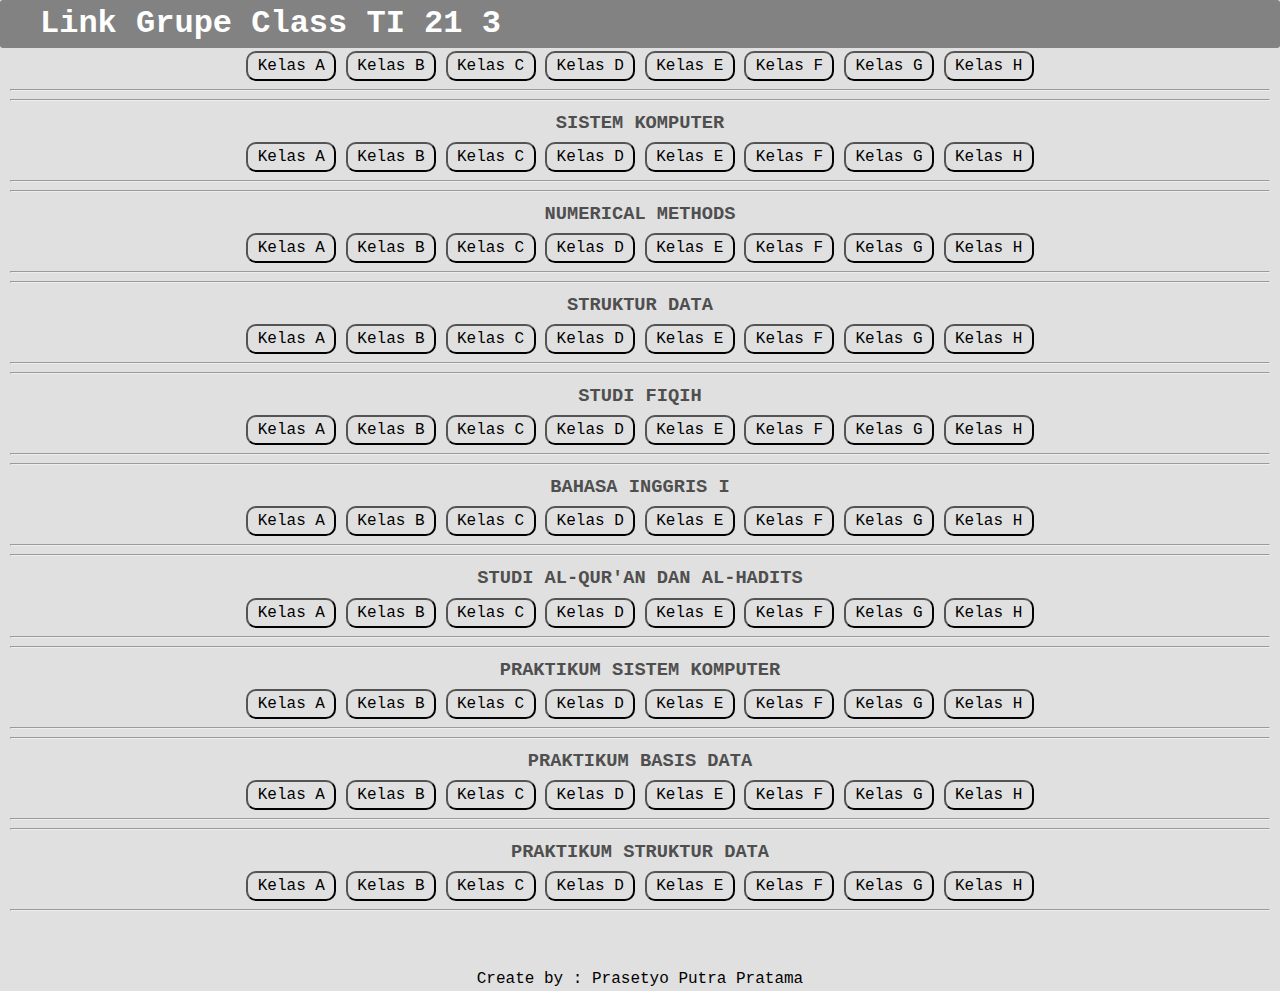
<file: Home.html>
<!DOCTYPE html>
<html lang="en">
  <head>
    <meta charset="UTF-8" />
    <meta http-equiv="X-UA-Compatible" content="IE=edge" />
    <meta name="viewport" content="width=device-width, initial-scale=1.0" />

    <link rel="stylesheet" href="style.css" />

    <title>Link Grupe Class TI 21 3</title>
  </head>
  <body>
    <!-- Mavigator -->
    <div class="background-header">
      <h1 id="header">Link Grupe Class TI 21 3</h1>
      <!-- <a class="nav-link" href="">gewrger</a>
      <a class="nav-link" href="">fewfwef</a>
      <a class="nav-link" href="">efwerfw</a> -->
    </div>

    <!-- Body -->
    <div>
      <!-- Matkul BASIS DATA -->
      <hr />
      <h3>BASIS DATA</h3>
      <form action="">
        <button type="submit" formaction="https://www.w3schools.com/tags/tag_button.asp">Kelas A</button>
        <button type="submit" formaction="https://www.w3schools.com/tags/tag_button.asp">Kelas B</button>
        <button type="submit" formaction="https://www.w3schools.com/tags/tag_button.asp">Kelas C</button>
        <button type="submit" formaction="https://www.w3schools.com/tags/tag_button.asp">Kelas D</button>
        <button type="submit" formaction="https://www.w3schools.com/tags/tag_button.asp">Kelas E</button>
        <button type="submit" formaction="https://www.w3schools.com/tags/tag_button.asp">Kelas F</button>
        <button type="submit" formaction="https://www.w3schools.com/tags/tag_button.asp">Kelas G</button>
        <button type="submit" formaction="https://www.w3schools.com/tags/tag_button.asp">Kelas H</button>
      </form>
      <hr />

      <!-- Matkul 	SISTEM KOMPUTER -->
      <hr />
      <h3>SISTEM KOMPUTER</h3>
      <form action="">
        <button type="submit" formaction="https://www.w3schools.com/tags/tag_button.asp">Kelas A</button>
        <button type="submit" formaction="https://www.w3schools.com/tags/tag_button.asp">Kelas B</button>
        <button type="submit" formaction="https://www.w3schools.com/tags/tag_button.asp">Kelas C</button>
        <button type="submit" formaction="https://www.w3schools.com/tags/tag_button.asp">Kelas D</button>
        <button type="submit" formaction="https://www.w3schools.com/tags/tag_button.asp">Kelas E</button>
        <button type="submit" formaction="https://www.w3schools.com/tags/tag_button.asp">Kelas F</button>
        <button type="submit" formaction="https://www.w3schools.com/tags/tag_button.asp">Kelas G</button>
        <button type="submit" formaction="https://www.w3schools.com/tags/tag_button.asp">Kelas H</button>
      </form>
      <hr />

      <!-- Matkul NUMERICAL METHODS -->
      <hr />
      <h3>NUMERICAL METHODS</h3>
      <form action="">
        <button type="submit" formaction="https://www.w3schools.com/tags/tag_button.asp">Kelas A</button>
        <button type="submit" formaction="https://www.w3schools.com/tags/tag_button.asp">Kelas B</button>
        <button type="submit" formaction="https://www.w3schools.com/tags/tag_button.asp">Kelas C</button>
        <button type="submit" formaction="https://www.w3schools.com/tags/tag_button.asp">Kelas D</button>
        <button type="submit" formaction="https://www.w3schools.com/tags/tag_button.asp">Kelas E</button>
        <button type="submit" formaction="https://www.w3schools.com/tags/tag_button.asp">Kelas F</button>
        <button type="submit" formaction="https://www.w3schools.com/tags/tag_button.asp">Kelas G</button>
        <button type="submit" formaction="https://www.w3schools.com/tags/tag_button.asp">Kelas H</button>
      </form>
      <hr />

      <!-- Matkul STRUKTUR DATA -->
      <hr />
      <h3>STRUKTUR DATA</h3>
      <form action="">
        <button type="submit" formaction="https://www.w3schools.com/tags/tag_button.asp">Kelas A</button>
        <button type="submit" formaction="https://www.w3schools.com/tags/tag_button.asp">Kelas B</button>
        <button type="submit" formaction="https://www.w3schools.com/tags/tag_button.asp">Kelas C</button>
        <button type="submit" formaction="https://www.w3schools.com/tags/tag_button.asp">Kelas D</button>
        <button type="submit" formaction="https://www.w3schools.com/tags/tag_button.asp">Kelas E</button>
        <button type="submit" formaction="https://www.w3schools.com/tags/tag_button.asp">Kelas F</button>
        <button type="submit" formaction="https://www.w3schools.com/tags/tag_button.asp">Kelas G</button>
        <button type="submit" formaction="https://www.w3schools.com/tags/tag_button.asp">Kelas H</button>
      </form>
      <hr />

      <!-- Matkul STUDI FIQIH -->
      <hr />
      <h3>STUDI FIQIH</h3>
      <form action="">
        <button type="submit" formaction="https://www.w3schools.com/tags/tag_button.asp">Kelas A</button>
        <button type="submit" formaction="https://www.w3schools.com/tags/tag_button.asp">Kelas B</button>
        <button type="submit" formaction="https://www.w3schools.com/tags/tag_button.asp">Kelas C</button>
        <button type="submit" formaction="https://www.w3schools.com/tags/tag_button.asp">Kelas D</button>
        <button type="submit" formaction="https://www.w3schools.com/tags/tag_button.asp">Kelas E</button>
        <button type="submit" formaction="https://www.w3schools.com/tags/tag_button.asp">Kelas F</button>
        <button type="submit" formaction="https://www.w3schools.com/tags/tag_button.asp">Kelas G</button>
        <button type="submit" formaction="https://www.w3schools.com/tags/tag_button.asp">Kelas H</button>
      </form>
      <hr />

      <!-- Matkul 	BAHASA INGGRIS I -->
      <hr />
      <h3>BAHASA INGGRIS I</h3>
      <form action="">
        <button type="submit" formaction="https://www.w3schools.com/tags/tag_button.asp">Kelas A</button>
        <button type="submit" formaction="https://www.w3schools.com/tags/tag_button.asp">Kelas B</button>
        <button type="submit" formaction="https://www.w3schools.com/tags/tag_button.asp">Kelas C</button>
        <button type="submit" formaction="https://www.w3schools.com/tags/tag_button.asp">Kelas D</button>
        <button type="submit" formaction="https://www.w3schools.com/tags/tag_button.asp">Kelas E</button>
        <button type="submit" formaction="https://www.w3schools.com/tags/tag_button.asp">Kelas F</button>
        <button type="submit" formaction="https://www.w3schools.com/tags/tag_button.asp">Kelas G</button>
        <button type="submit" formaction="https://www.w3schools.com/tags/tag_button.asp">Kelas H</button>
      </form>
      <hr />

      <!-- Matkul STUDI AL-QUR'AN DAN AL-HADITS -->
      <hr />
      <h3>STUDI AL-QUR'AN DAN AL-HADITS</h3>
      <form action="">
        <button type="submit" formaction="https://www.w3schools.com/tags/tag_button.asp">Kelas A</button>
        <button type="submit" formaction="https://www.w3schools.com/tags/tag_button.asp">Kelas B</button>
        <button type="submit" formaction="https://www.w3schools.com/tags/tag_button.asp">Kelas C</button>
        <button type="submit" formaction="https://www.w3schools.com/tags/tag_button.asp">Kelas D</button>
        <button type="submit" formaction="https://www.w3schools.com/tags/tag_button.asp">Kelas E</button>
        <button type="submit" formaction="https://www.w3schools.com/tags/tag_button.asp">Kelas F</button>
        <button type="submit" formaction="https://www.w3schools.com/tags/tag_button.asp">Kelas G</button>
        <button type="submit" formaction="https://www.w3schools.com/tags/tag_button.asp">Kelas H</button>
      </form>
      <hr />

      <!-- Matkul PRAKTIKUM SISTEM KOMPUTER -->
      <hr />
      <h3>PRAKTIKUM SISTEM KOMPUTER</h3>
      <form action="">
        <button type="submit" formaction="https://www.w3schools.com/tags/tag_button.asp">Kelas A</button>
        <button type="submit" formaction="https://www.w3schools.com/tags/tag_button.asp">Kelas B</button>
        <button type="submit" formaction="https://www.w3schools.com/tags/tag_button.asp">Kelas C</button>
        <button type="submit" formaction="https://www.w3schools.com/tags/tag_button.asp">Kelas D</button>
        <button type="submit" formaction="https://www.w3schools.com/tags/tag_button.asp">Kelas E</button>
        <button type="submit" formaction="https://www.w3schools.com/tags/tag_button.asp">Kelas F</button>
        <button type="submit" formaction="https://www.w3schools.com/tags/tag_button.asp">Kelas G</button>
        <button type="submit" formaction="https://www.w3schools.com/tags/tag_button.asp">Kelas H</button>
      </form>
      <hr />

      <!-- Matkul PRAKTIKUM BASIS DATA -->
      <hr />
      <h3>PRAKTIKUM BASIS DATA</h3>
      <form action="">
        <button type="submit" formaction="https://www.w3schools.com/tags/tag_button.asp">Kelas A</button>
        <button type="submit" formaction="https://www.w3schools.com/tags/tag_button.asp">Kelas B</button>
        <button type="submit" formaction="https://www.w3schools.com/tags/tag_button.asp">Kelas C</button>
        <button type="submit" formaction="https://www.w3schools.com/tags/tag_button.asp">Kelas D</button>
        <button type="submit" formaction="https://www.w3schools.com/tags/tag_button.asp">Kelas E</button>
        <button type="submit" formaction="https://www.w3schools.com/tags/tag_button.asp">Kelas F</button>
        <button type="submit" formaction="https://www.w3schools.com/tags/tag_button.asp">Kelas G</button>
        <button type="submit" formaction="https://www.w3schools.com/tags/tag_button.asp">Kelas H</button>
      </form>
      <hr />

      <!-- Matkul PRAKTIKUM STRUKTUR DATA-->
      <hr />
      <h3>PRAKTIKUM STRUKTUR DATA</h3>
      <form action="">
        <button type="submit" formaction="https://www.w3schools.com/tags/tag_button.asp">Kelas A</button>
        <button type="submit" formaction="https://www.w3schools.com/tags/tag_button.asp">Kelas B</button>
        <button type="submit" formaction="https://www.w3schools.com/tags/tag_button.asp">Kelas C</button>
        <button type="submit" formaction="https://www.w3schools.com/tags/tag_button.asp">Kelas D</button>
        <button type="submit" formaction="https://www.w3schools.com/tags/tag_button.asp">Kelas E</button>
        <button type="submit" formaction="https://www.w3schools.com/tags/tag_button.asp">Kelas F</button>
        <button type="submit" formaction="https://www.w3schools.com/tags/tag_button.asp">Kelas G</button>
        <button type="submit" formaction="https://www.w3schools.com/tags/tag_button.asp">Kelas H</button>
      </form>
      <hr />
    </div>

    <br /><br />
    <p class="by">Create by : Prasetyo Putra Pratama</p>
  </body>
</html>
</file>
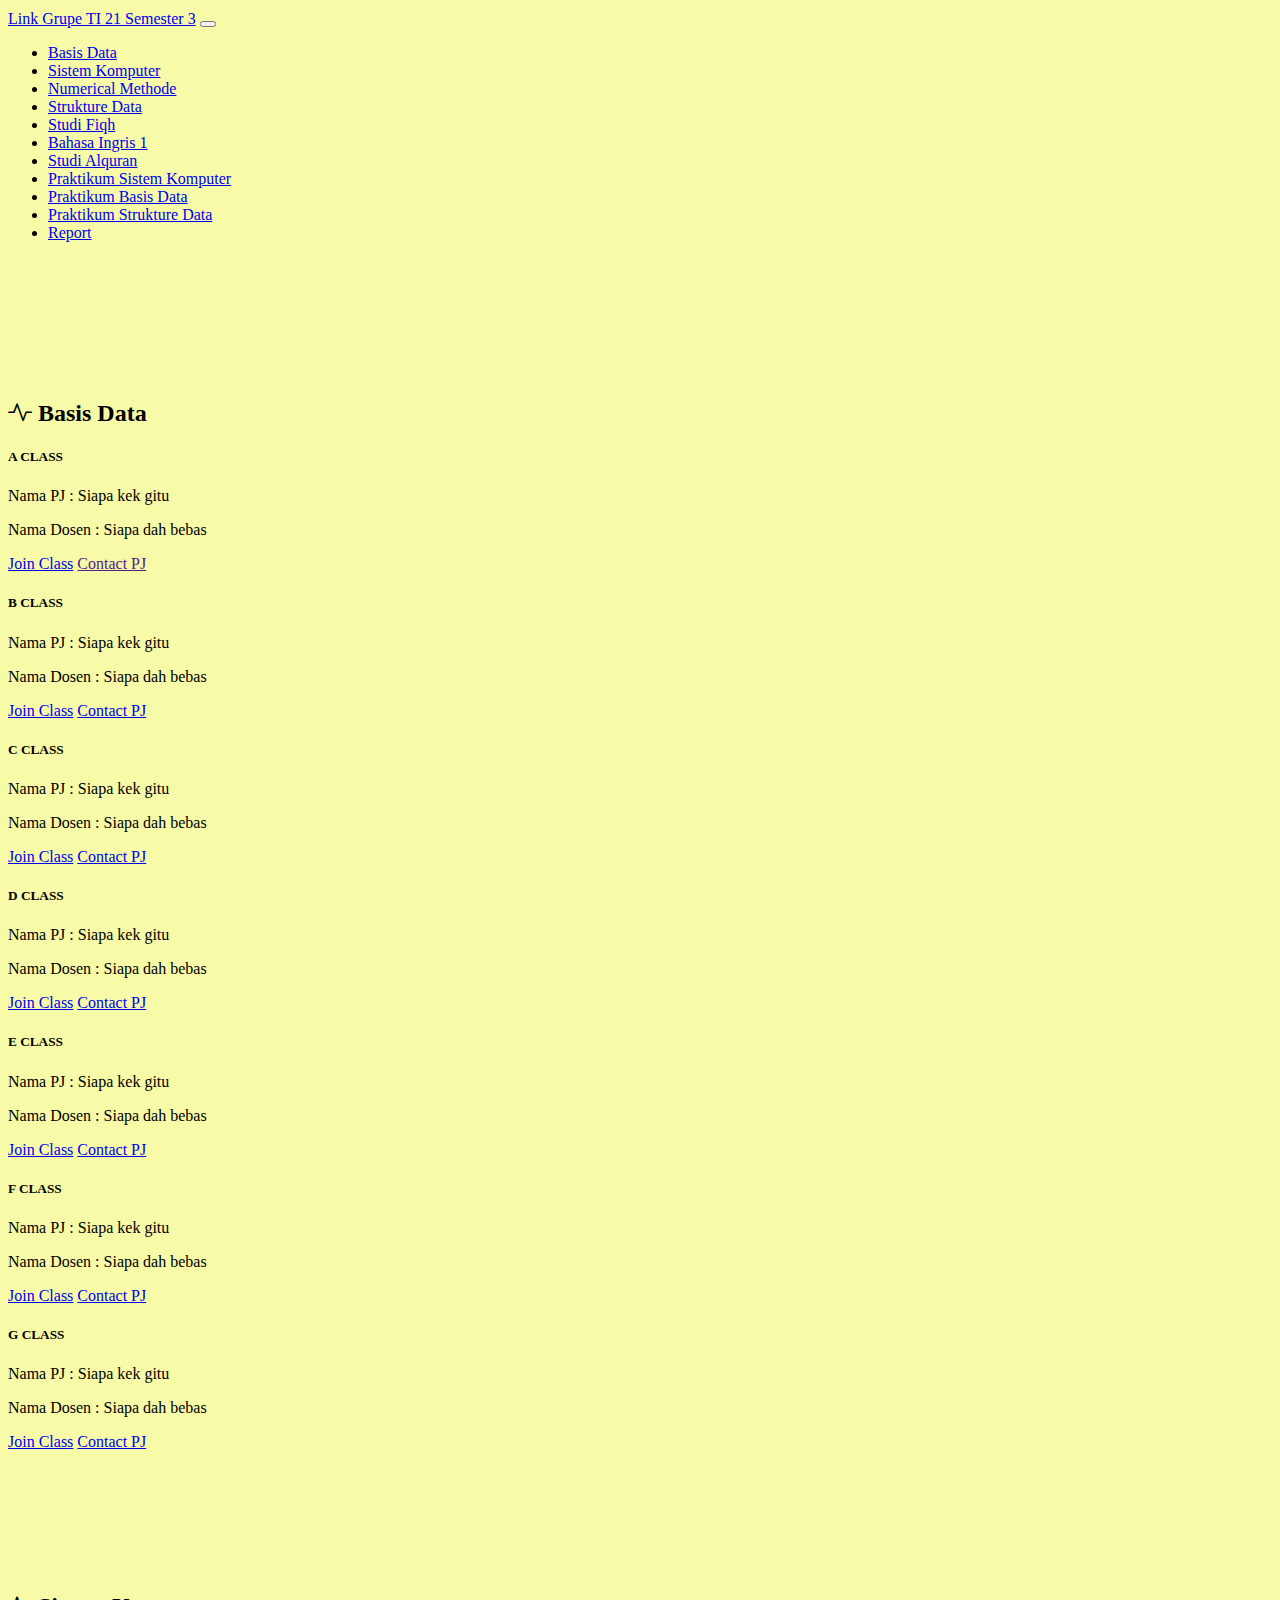
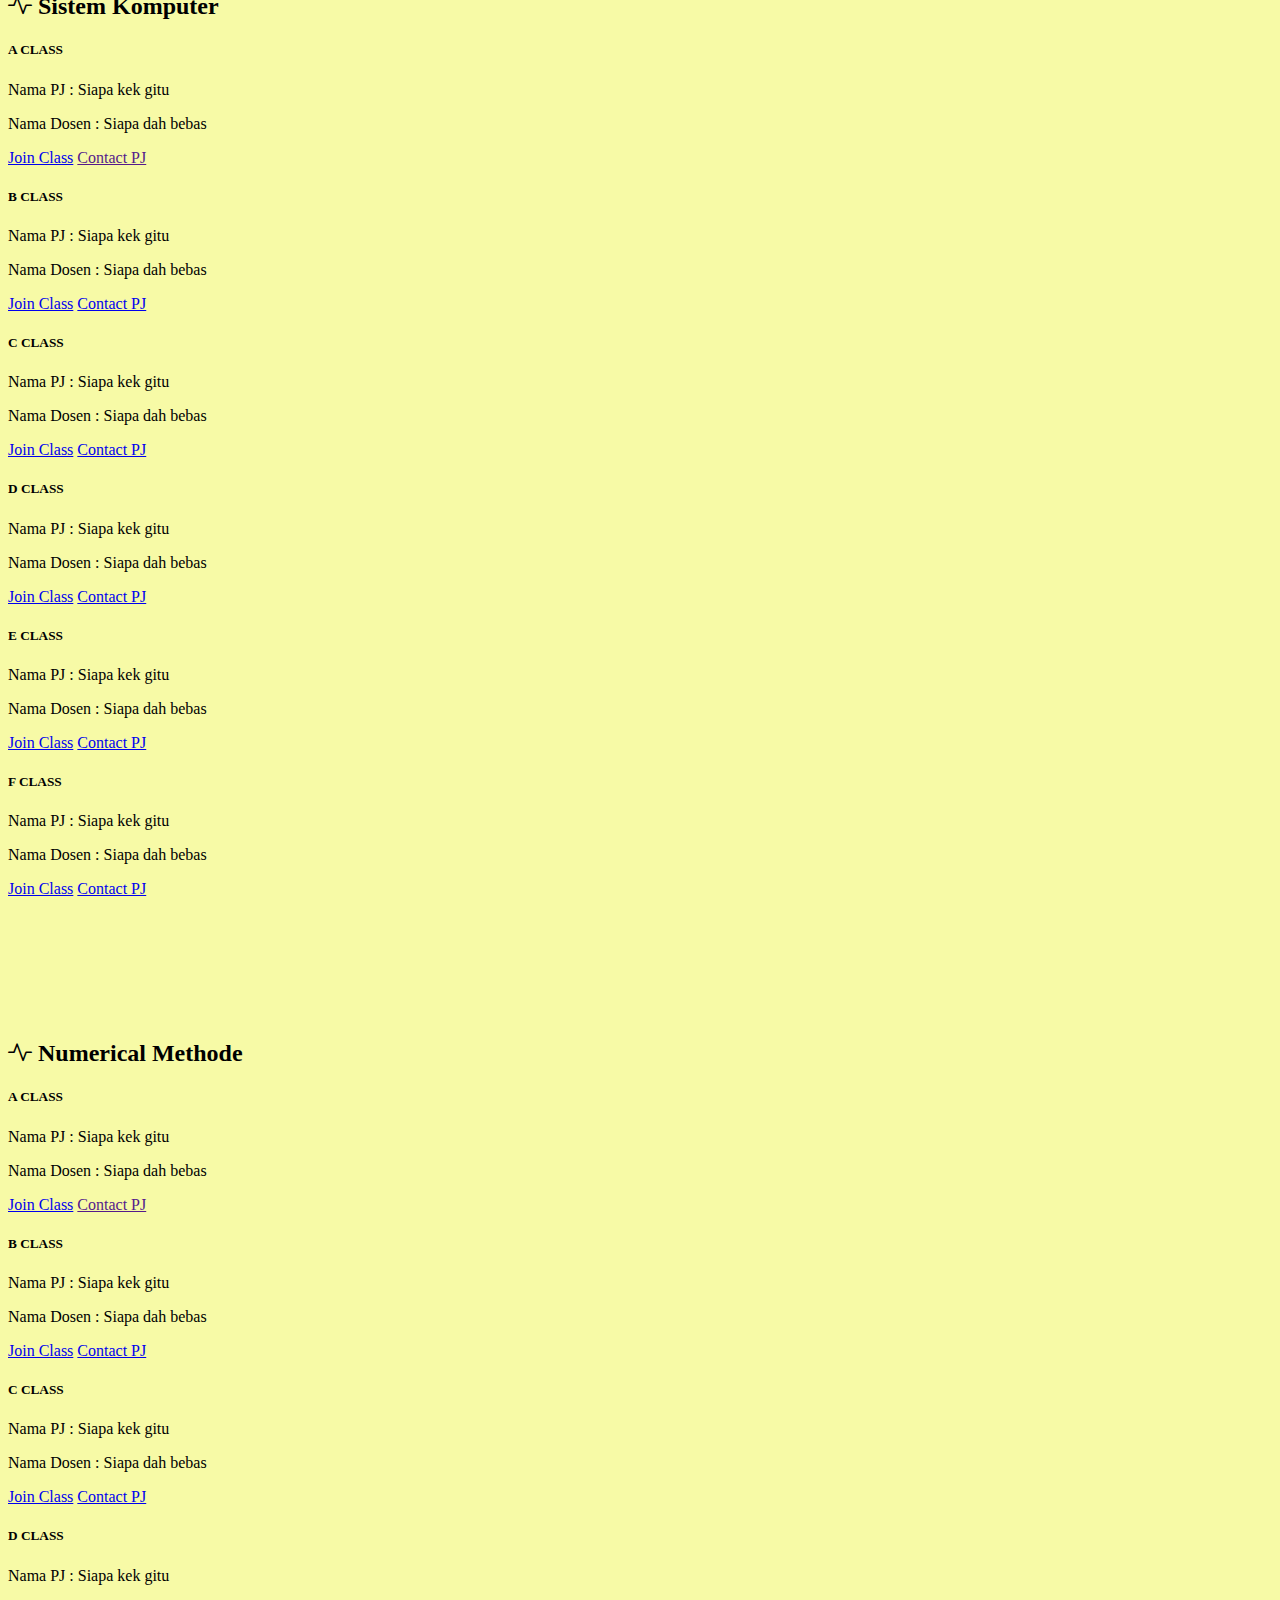
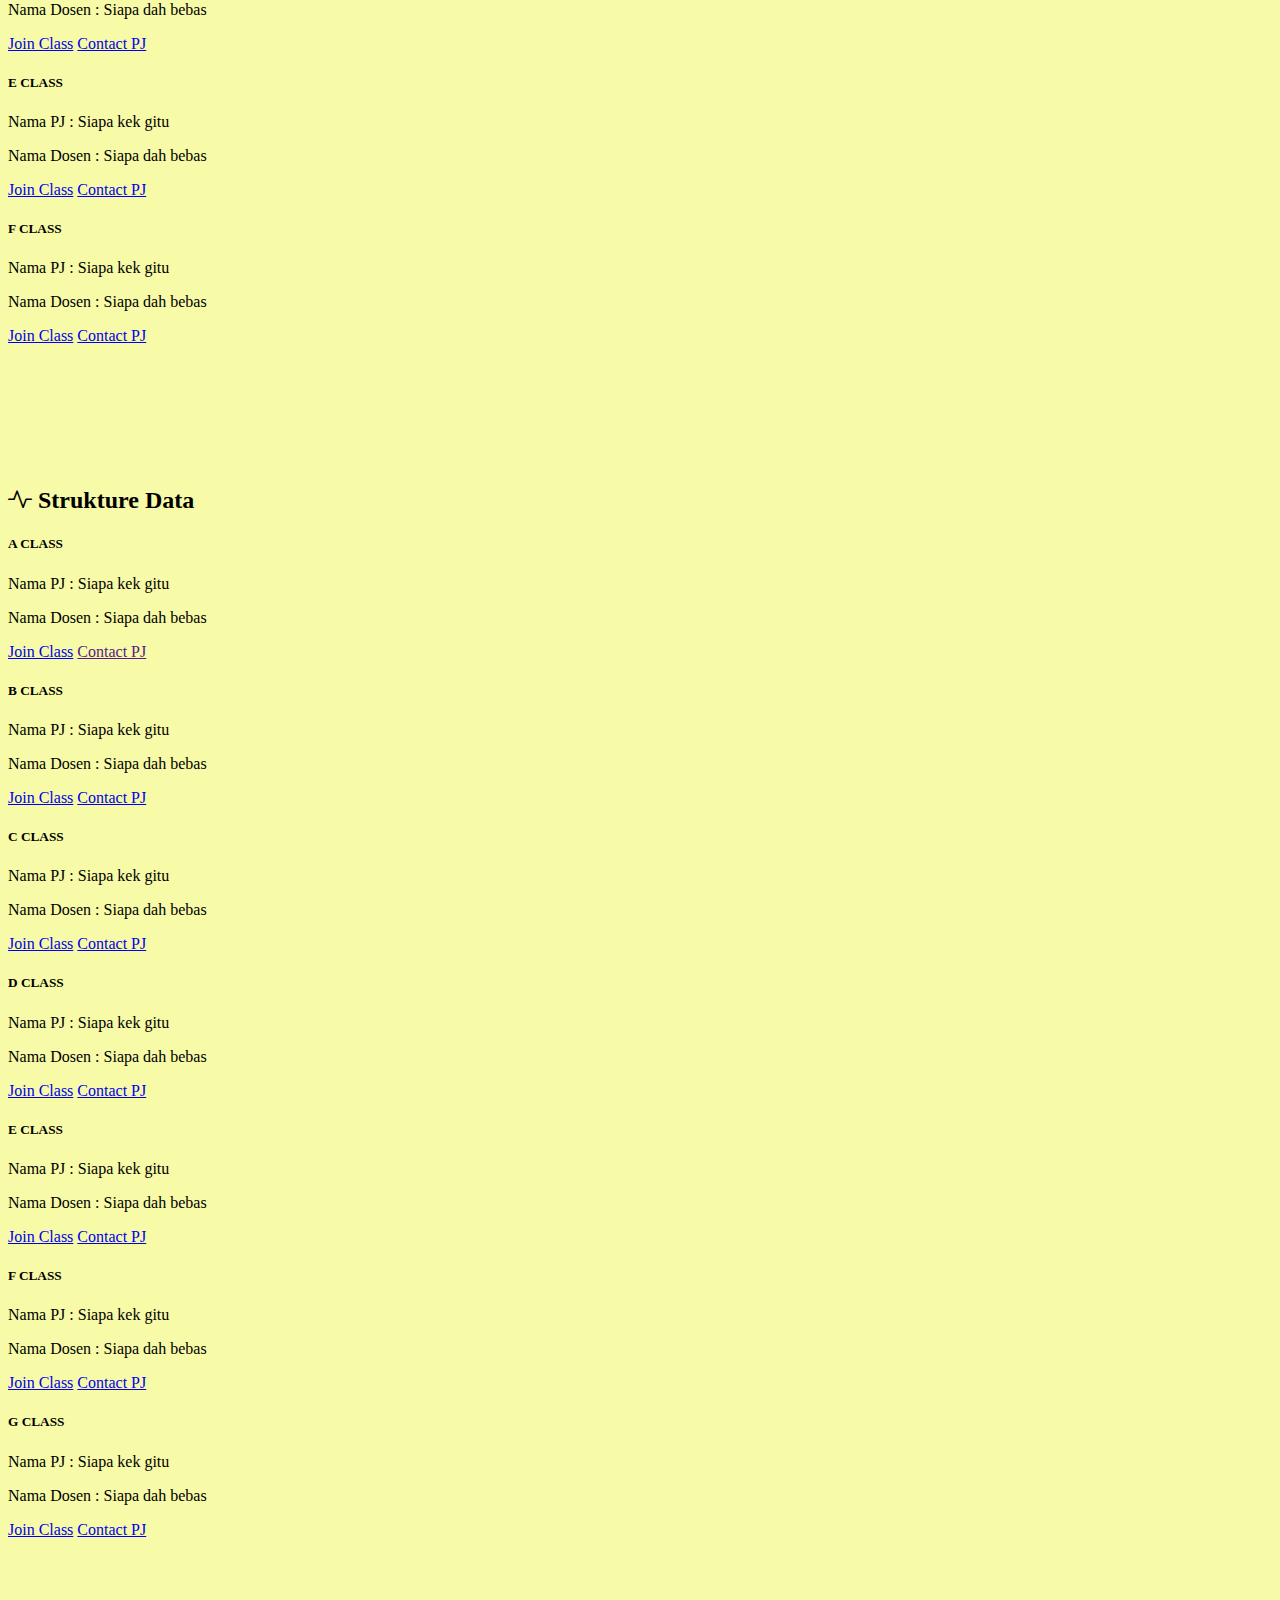
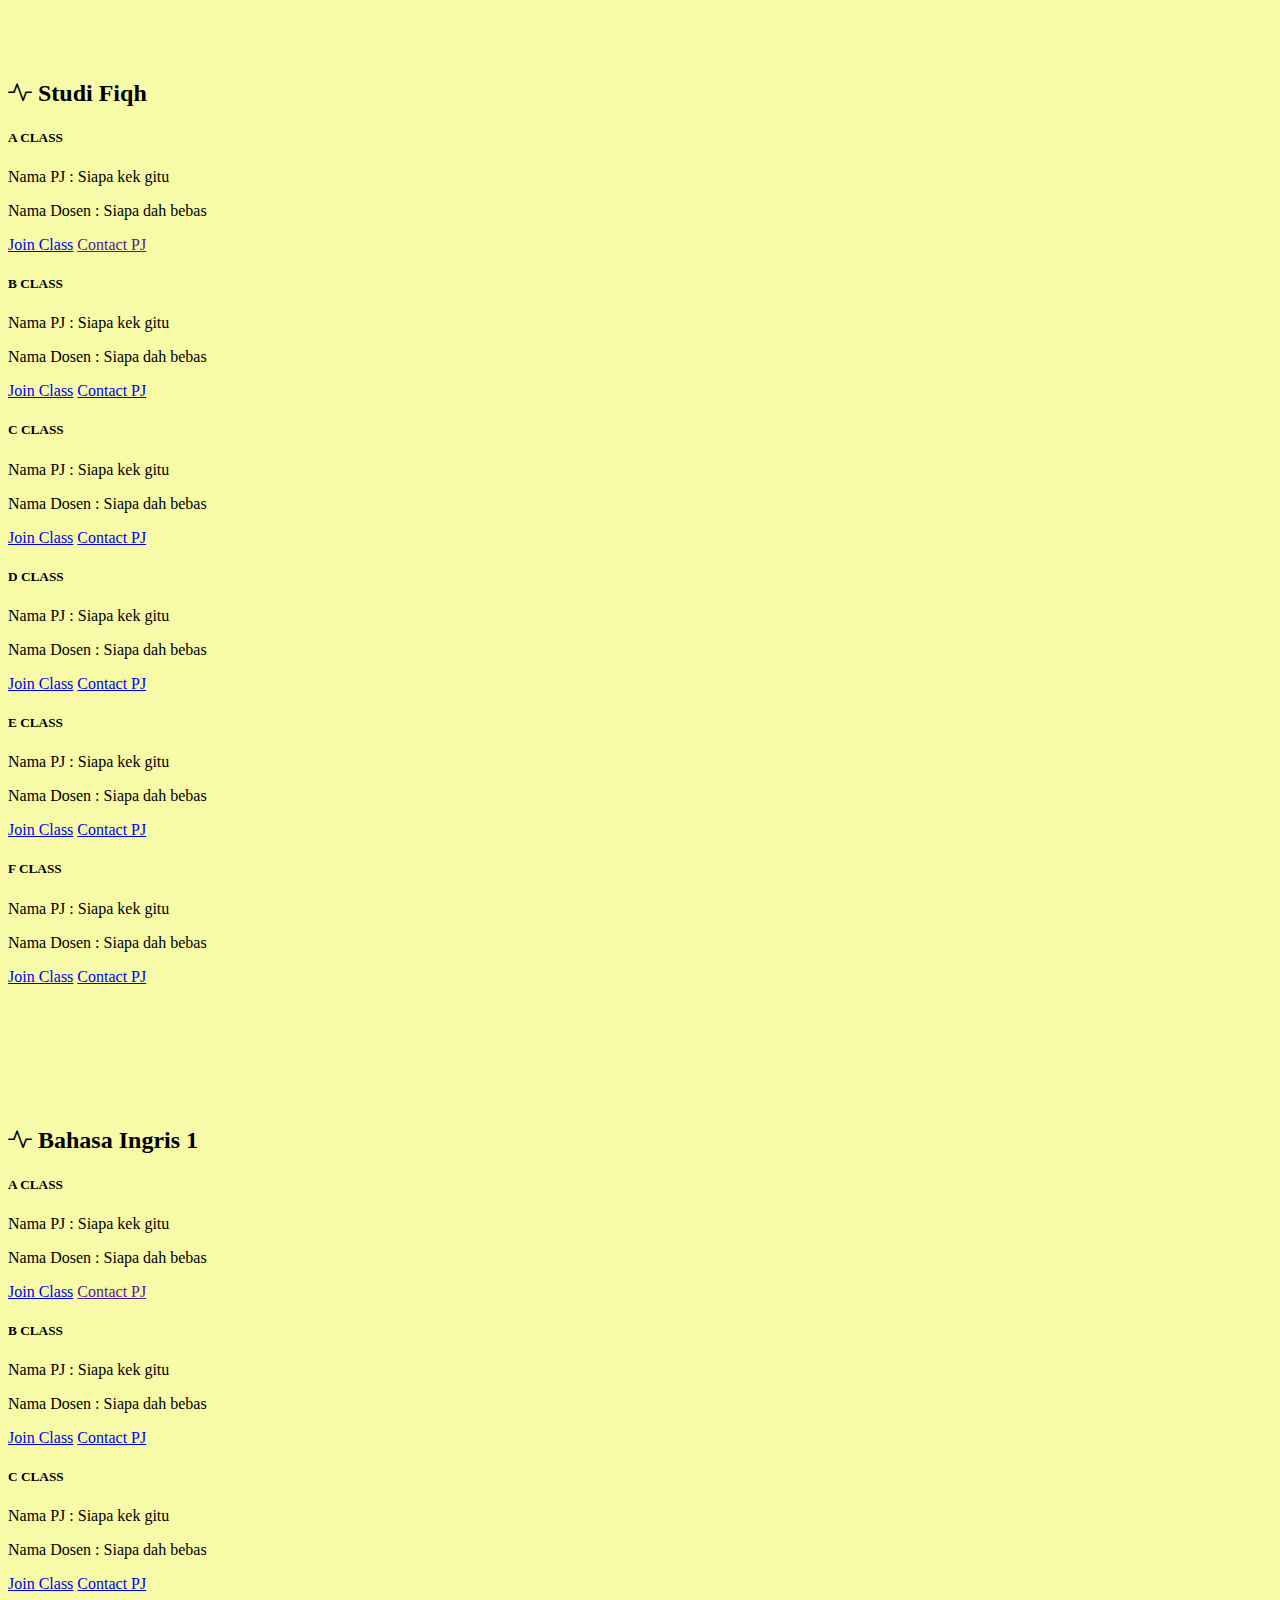
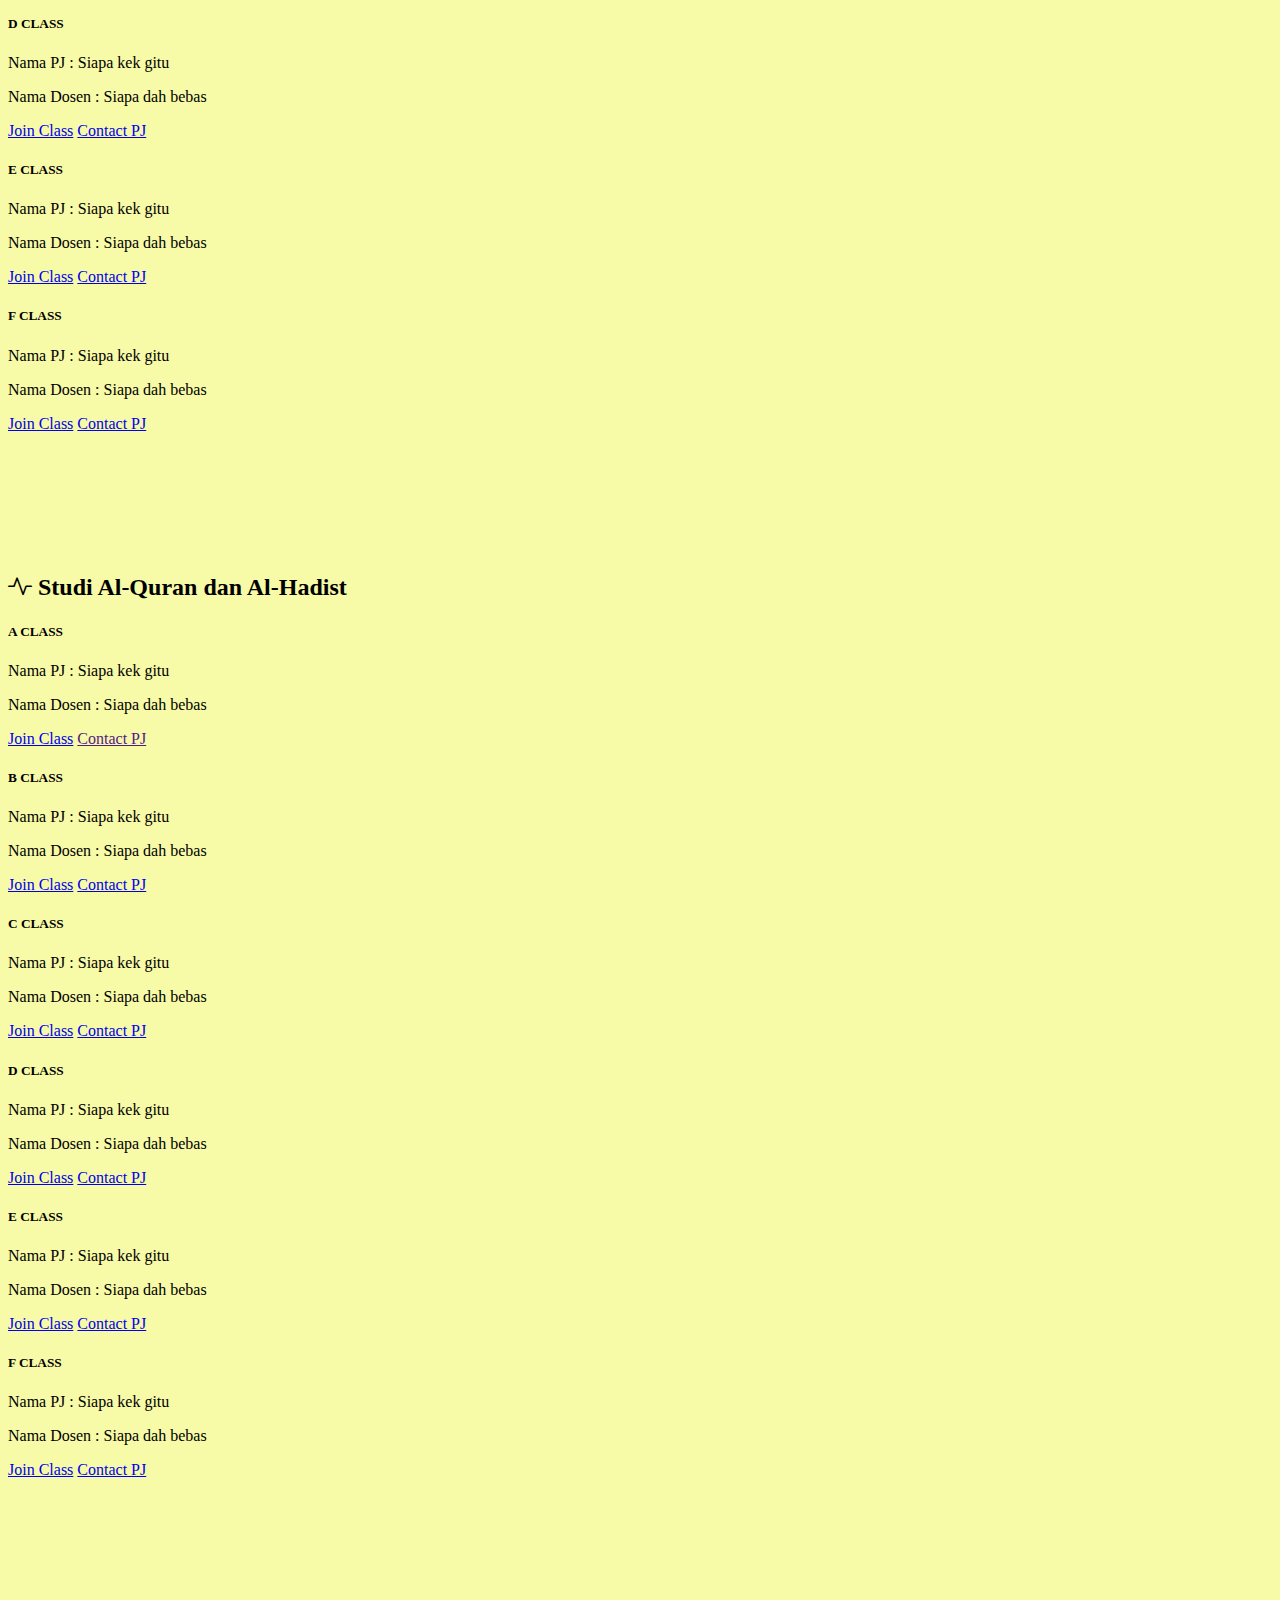
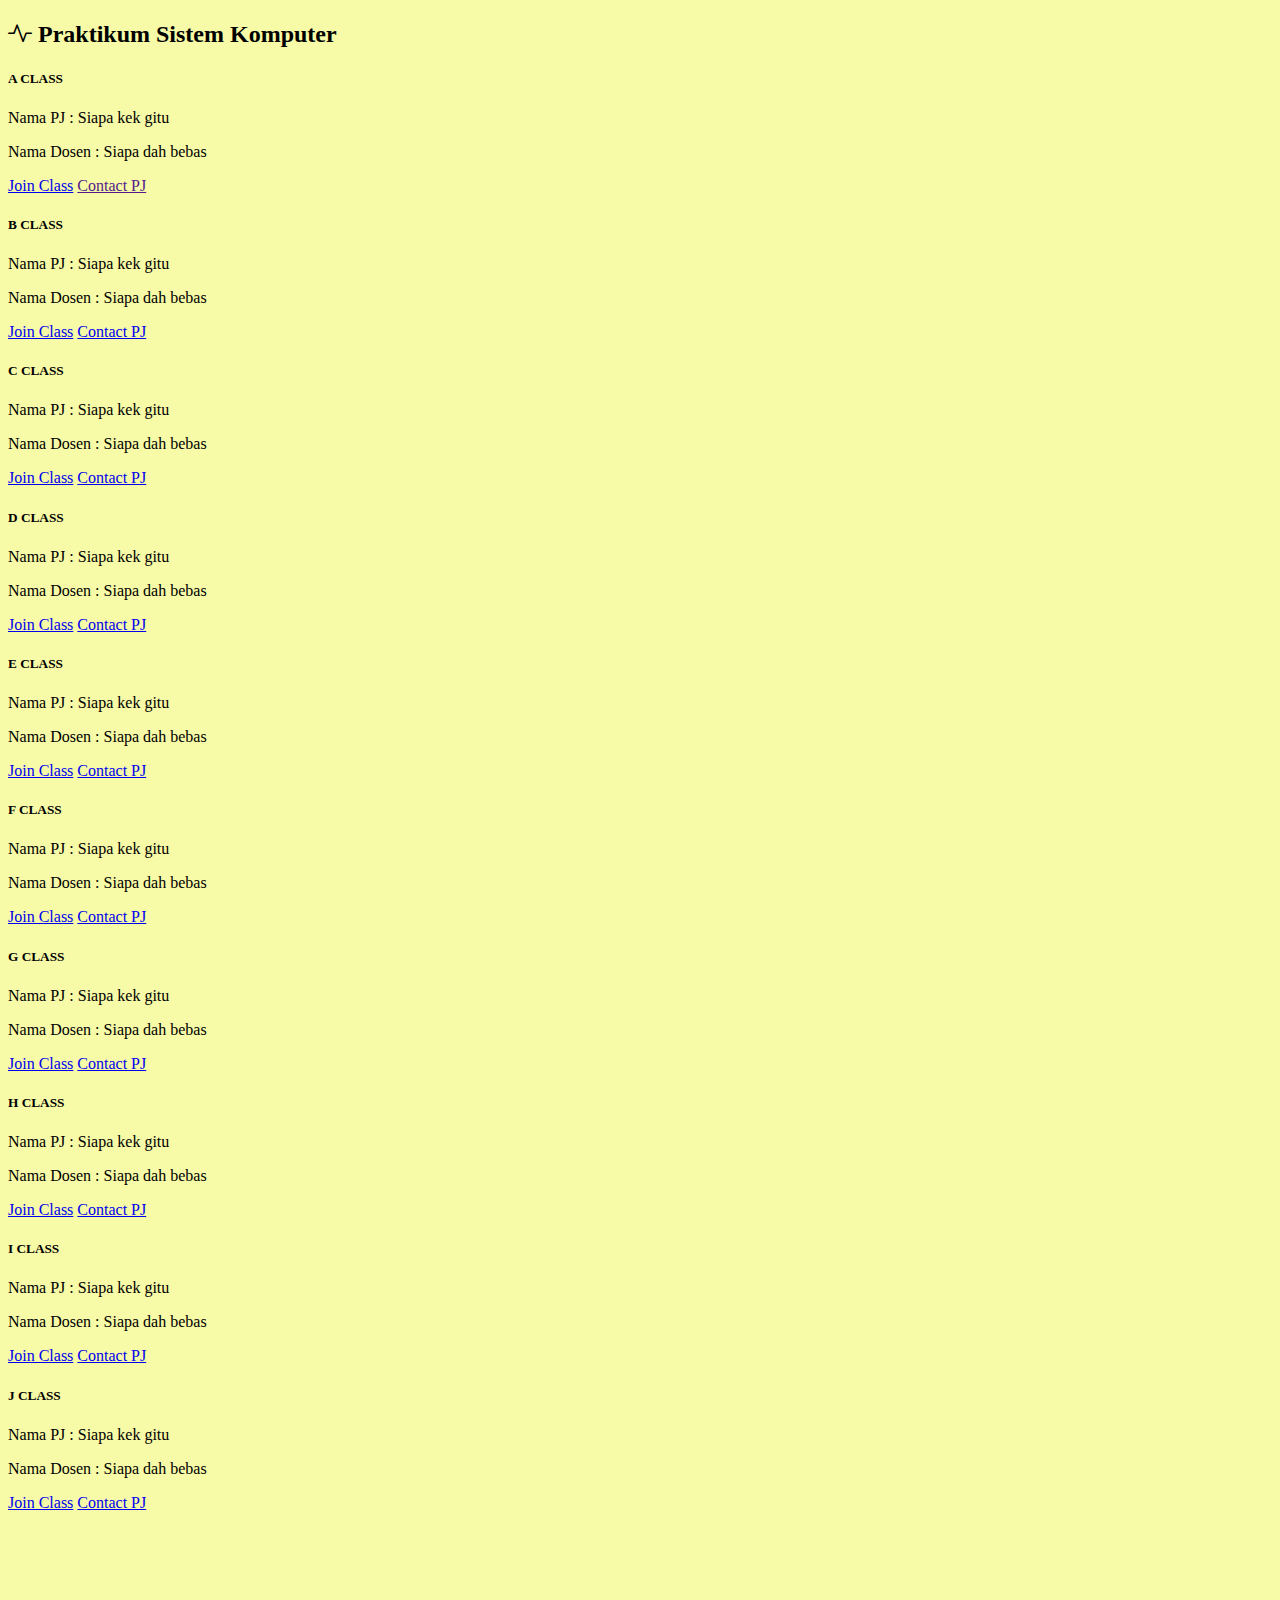
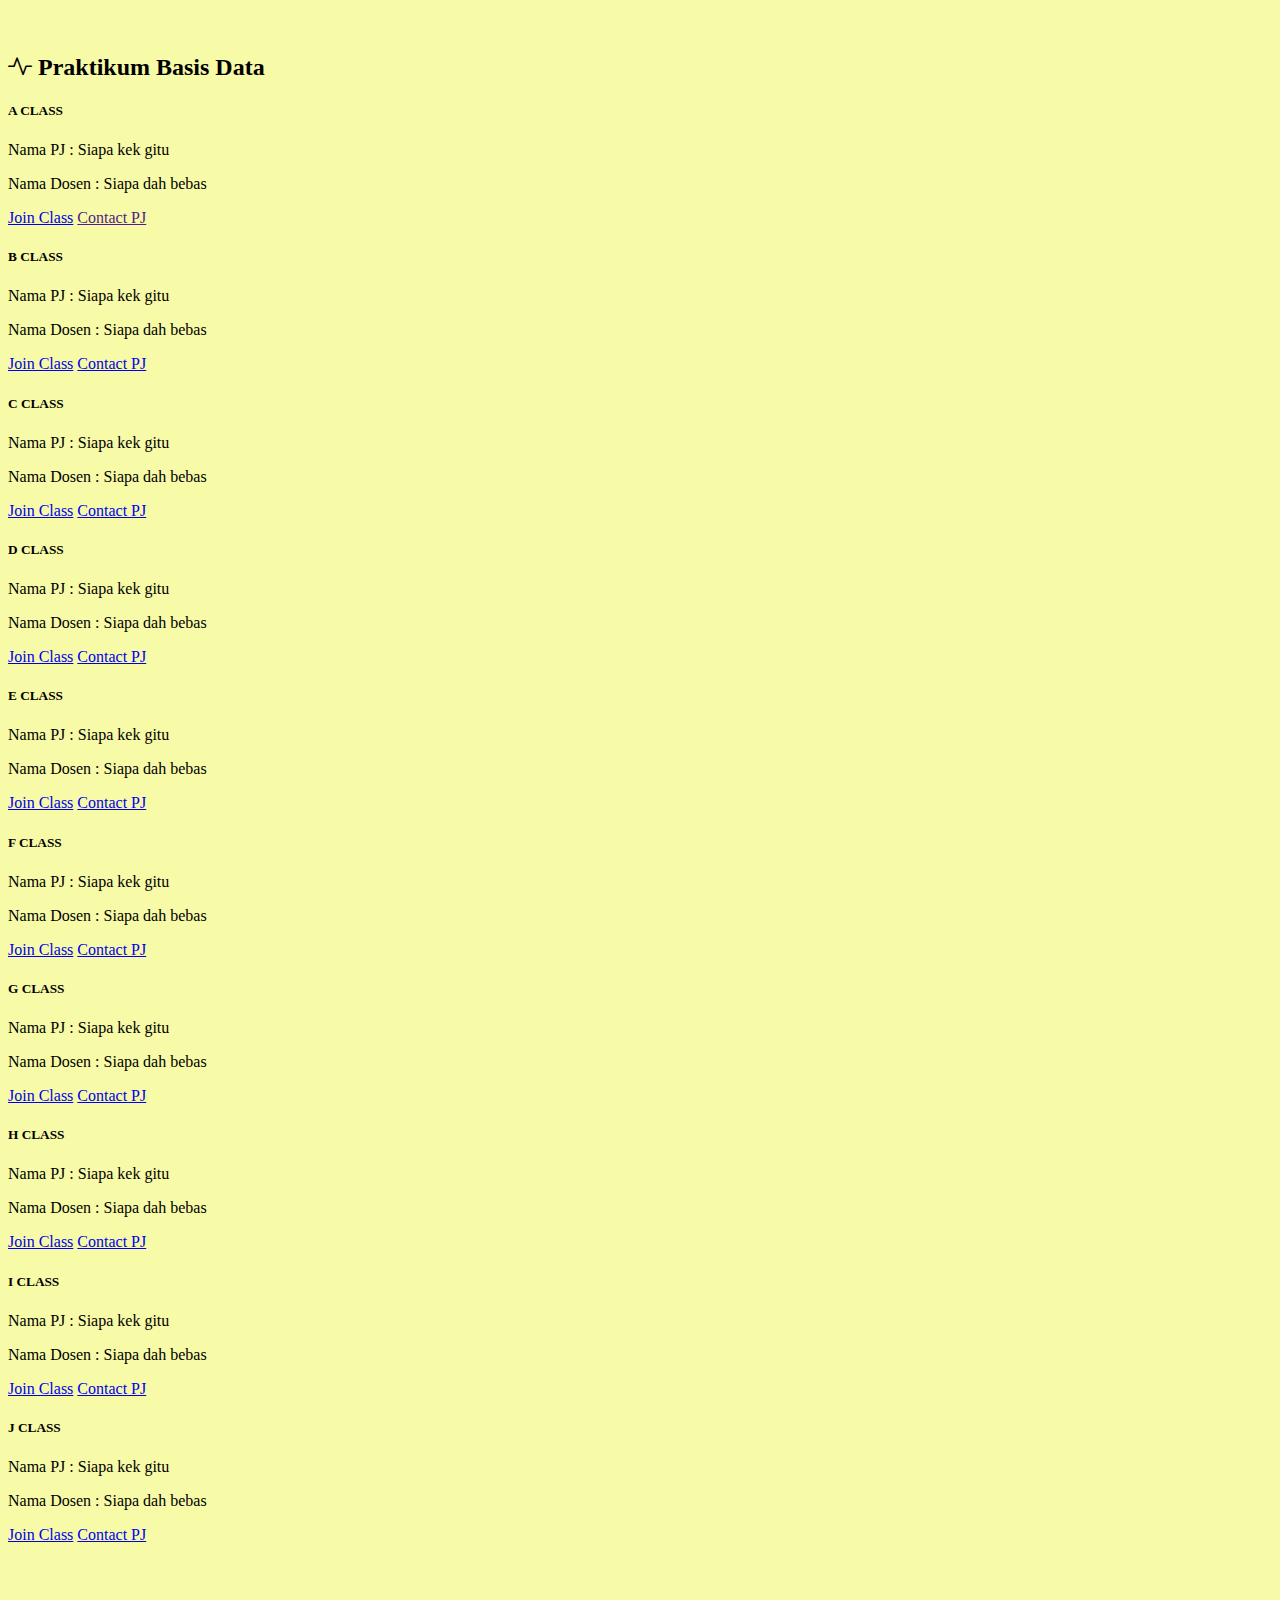
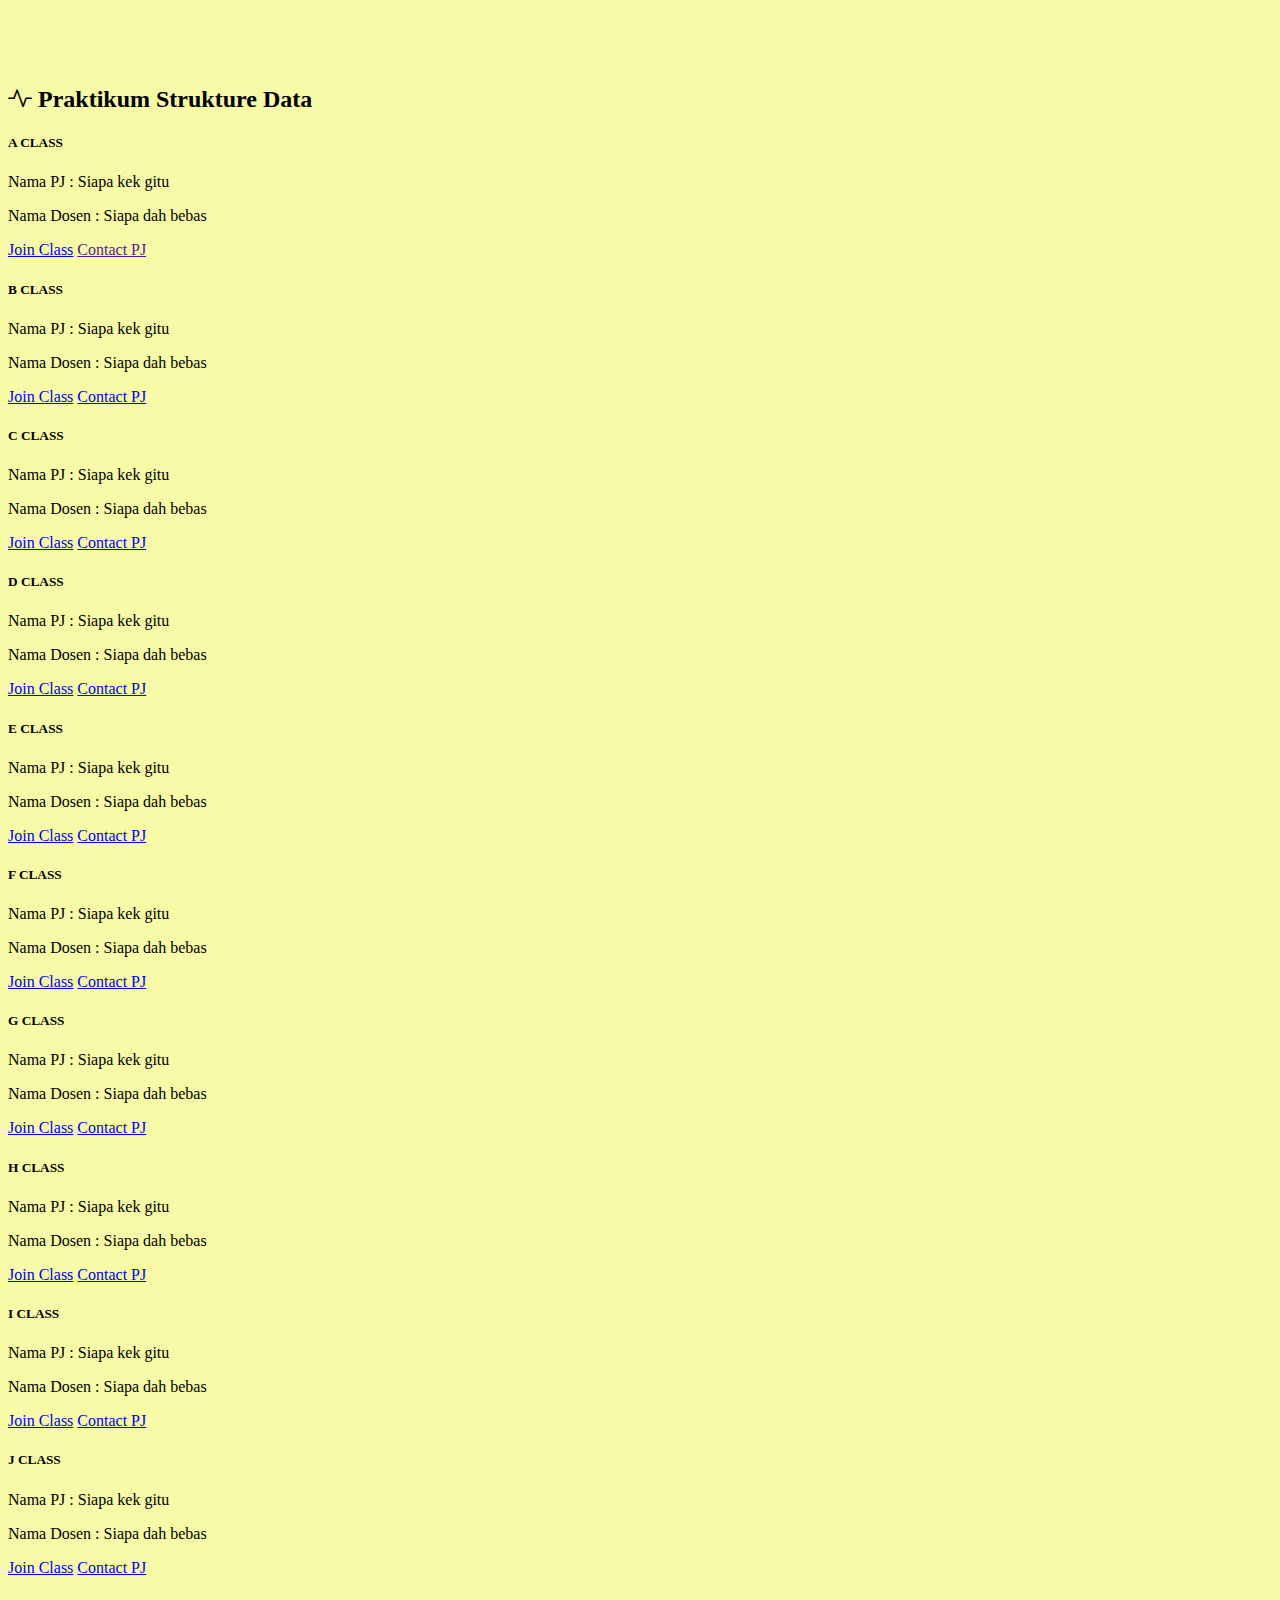
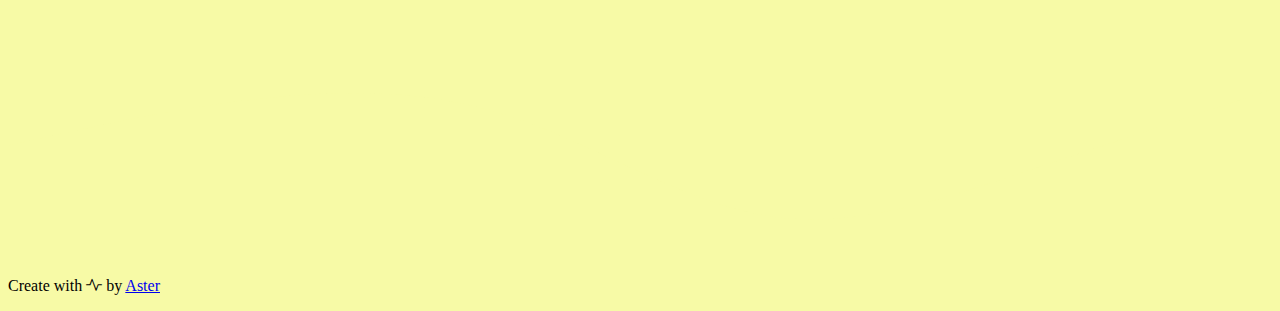
<file: home.html>
<!DOCTYPE html>
<html lang="en">
  <head>
    <meta charset="utf-8" />
    <meta name="viewport" content="width=device-width, initial-scale=1" />
    <title>Aster</title>
    <link href="https://cdn.jsdelivr.net/npm/bootstrap@5.2.0/dist/css/bootstrap.min.css" rel="stylesheet" integrity="sha384-gH2yIJqKdNHPEq0n4Mqa/HGKIhSkIHeL5AyhkYV8i59U5AR6csBvApHHNl/vI1Bx" crossorigin="anonymous" />

    <!-- Bootsrap icon -->
    <link rel="stylesheet" href="https://cdn.jsdelivr.net/npm/bootstrap-icons@1.9.1/font/bootstrap-icons.css" />

    <!-- CSS Style -->
    <link rel="stylesheet" href="style1.css" />
  </head>
  <body id="Home">
    <!-- Navbar -->
    <nav class="navbar navbar-expand-lg bg-warning navbar-dark fixed-top">
      <div class="container">
        <a class="navbar-brand" href="#Home">Link Grupe TI 21 Semester 3</a>
        <button class="navbar-toggler" type="button" data-bs-toggle="collapse" data-bs-target="#navbarNav" aria-controls="navbarNav" aria-expanded="false" aria-label="Toggle navigation">
          <span class="navbar-toggler-icon"></span>
        </button>
        <div class="collapse navbar-collapse" id="navbarNav">
          <ul class="navbar-nav ms-auto">
            <li class="nav-item">
              <a class="nav-link" href="#TitleBasisData">Basis Data</a>
            </li>
            <li class="nav-item">
              <a class="nav-link" href="#TitleSistemKomputer">Sistem Komputer</a>
            </li>
            <li class="nav-item">
              <a class="nav-link" href="#TitleNumericalMethode">Numerical Methode</a>
            </li>
            <li class="nav-item">
              <a class="nav-link" href="#TitleStruktureData">Strukture Data</a>
            </li>
            <li class="nav-item">
              <a class="nav-link" href="#TitleStudiFiqh">Studi Fiqh</a>
            </li>
            <li class="nav-item">
              <a class="nav-link" href="#TitleBahasaIngris1">Bahasa Ingris 1</a>
            </li>
            <li class="nav-item">
              <a class="nav-link" href="#TitleStudiAlquran">Studi Alquran</a>
            </li>
            <li class="nav-item">
              <a class="nav-link" href="#TitlePraktikumSistemKomputer">Praktikum Sistem Komputer</a>
            </li>
            <li class="nav-item">
              <a class="nav-link" href="#TitlePraktikumBasisData">Praktikum Basis Data</a>
            </li>
            <li class="nav-item">
              <a class="nav-link" href="#TitlePraktikumStruktureData">Praktikum Strukture Data</a>
            </li>
            <li class="nav-item">
              <a class="nav-link" href="https://wa.me/message/U4YWMC5I4232E1">Report</a>
            </li>
          </ul>
        </div>
      </div>
    </nav>

    <div class="container">
      <!-- Basis Data -->
      <section class="basisData pt-5">
        <div id="TitleBasisData" class="dream">
          <h2><i class="bi bi-activity"></i> Basis Data</h2>
        </div>
        <div class="row">
          <div class="col-md-3">
            <div class="card bg-warning">
              <div class="card-body text-center">
                <h5 class="card-title mb-3">A CLASS</h5>
                <p class="card-text">Nama PJ : Siapa kek gitu</p>
                <p>Nama Dosen : Siapa dah bebas</p>
                <a href="https://chat.whatsapp.com/KOhq1OgihVn6NSrxD44GKT" class="btn btn-dark">Join Class</a>
                <a href="" class="btn btn-dark">Contact PJ</a>
              </div>
            </div>
          </div>
          <div class="col-md-3">
            <div class="card bg-warning">
              <div class="card-body text-center">
                <h5 class="card-title mb-3">B CLASS</h5>
                <p class="card-text">Nama PJ : Siapa kek gitu</p>
                <p>Nama Dosen : Siapa dah bebas</p>
                <a href="https://chat.whatsapp.com/EcxZVYdBkOmCyykhTpAQwp" class="btn btn-dark">Join Class</a>
                <a href="#" class="btn btn-dark">Contact PJ</a>
              </div>
            </div>
          </div>
          <div class="col-md-3">
            <div class="card bg-warning">
              <div class="card-body text-center">
                <h5 class="card-title mb-3">C CLASS</h5>
                <p class="card-text">Nama PJ : Siapa kek gitu</p>
                <p>Nama Dosen : Siapa dah bebas</p>
                <a href="https://chat.whatsapp.com/FrbwwdQXhV67RsvcpmBDrD" class="btn btn-dark">Join Class</a>
                <a href="#" class="btn btn-dark">Contact PJ</a>
              </div>
            </div>
          </div>
          <div class="col-md-3">
            <div class="card bg-warning">
              <div class="card-body text-center">
                <h5 class="card-title mb-3">D CLASS</h5>
                <p class="card-text">Nama PJ : Siapa kek gitu</p>
                <p>Nama Dosen : Siapa dah bebas</p>
                <a href="https://chat.whatsapp.com/LAjmmnErk7REkvKlpg75Fa" class="btn btn-dark">Join Class</a>
                <a href="#" class="btn btn-dark">Contact PJ</a>
              </div>
            </div>
          </div>
          <div class="col-md-3">
            <div class="card bg-warning">
              <div class="card-body text-center">
                <h5 class="card-title mb-3">E CLASS</h5>
                <p class="card-text">Nama PJ : Siapa kek gitu</p>
                <p>Nama Dosen : Siapa dah bebas</p>
                <a href="https://chat.whatsapp.com/IPmsPqx9EM1EvRdb55RvpQ" class="btn btn-dark">Join Class</a>
                <a href="#" class="btn btn-dark">Contact PJ</a>
              </div>
            </div>
          </div>
          <div class="col-md-3">
            <div class="card bg-warning">
              <div class="card-body text-center">
                <h5 class="card-title mb-3">F CLASS</h5>
                <p class="card-text">Nama PJ : Siapa kek gitu</p>
                <p>Nama Dosen : Siapa dah bebas</p>
                <a href="https://chat.whatsapp.com/DXcEgQ0hDSS8q2n791boJa" class="btn btn-dark">Join Class</a>
                <a href="#" class="btn btn-dark">Contact PJ</a>
              </div>
            </div>
          </div>
          <div class="col-md-3">
            <div class="card bg-warning">
              <div class="card-body text-center">
                <h5 class="card-title mb-3">G CLASS</h5>
                <p class="card-text">Nama PJ : Siapa kek gitu</p>
                <p>Nama Dosen : Siapa dah bebas</p>
                <a href="https://chat.whatsapp.com/E6FcTWm31vHBwLXP52dsvq" class="btn btn-dark">Join Class</a>
                <a href="#" class="btn btn-dark">Contact PJ</a>
              </div>
            </div>
          </div>
        </div>
      </section>
      <!-- end Basis Data -->

      <!-- Sistem Komputer -->
      <section class="sistemKomputer pt-5">
        <div id="TitleSistemKomputer" class="dream">
          <h2><i class="bi bi-activity"></i> Sistem Komputer</h2>
        </div>
        <div class="row">
          <div class="col-md-3">
            <div class="card bg-warning">
              <div class="card-body text-center">
                <h5 class="card-title mb-3">A CLASS</h5>
                <p class="card-text">Nama PJ : Siapa kek gitu</p>
                <p>Nama Dosen : Siapa dah bebas</p>
                <a href="https://chat.whatsapp.com/Lwaj0ivJoi13DPxIT7IDKl" class="btn btn-dark">Join Class</a>
                <a href="" class="btn btn-dark">Contact PJ</a>
              </div>
            </div>
          </div>
          <div class="col-md-3">
            <div class="card bg-warning">
              <div class="card-body text-center">
                <h5 class="card-title mb-3">B CLASS</h5>
                <p class="card-text">Nama PJ : Siapa kek gitu</p>
                <p>Nama Dosen : Siapa dah bebas</p>
                <a href="https://chat.whatsapp.com/KoPzCHDLRRJJBi9CIlq1PS" class="btn btn-dark">Join Class</a>
                <a href="#" class="btn btn-dark">Contact PJ</a>
              </div>
            </div>
          </div>
          <div class="col-md-3">
            <div class="card bg-warning">
              <div class="card-body text-center">
                <h5 class="card-title mb-3">C CLASS</h5>
                <p class="card-text">Nama PJ : Siapa kek gitu</p>
                <p>Nama Dosen : Siapa dah bebas</p>
                <a href="https://chat.whatsapp.com/IejihKYnd9z7t6owY0cBEG" class="btn btn-dark">Join Class</a>
                <a href="#" class="btn btn-dark">Contact PJ</a>
              </div>
            </div>
          </div>
          <div class="col-md-3">
            <div class="card bg-warning">
              <div class="card-body text-center">
                <h5 class="card-title mb-3">D CLASS</h5>
                <p class="card-text">Nama PJ : Siapa kek gitu</p>
                <p>Nama Dosen : Siapa dah bebas</p>
                <a href="https://chat.whatsapp.com/K9aAJdFCmVFKgpGqkaHTAN" class="btn btn-dark">Join Class</a>
                <a href="#" class="btn btn-dark">Contact PJ</a>
              </div>
            </div>
          </div>
          <div class="col-md-3">
            <div class="card bg-warning">
              <div class="card-body text-center">
                <h5 class="card-title mb-3">E CLASS</h5>
                <p class="card-text">Nama PJ : Siapa kek gitu</p>
                <p>Nama Dosen : Siapa dah bebas</p>
                <a href="https://chat.whatsapp.com/HtzNuBaGkWX77AjtweaDUy" class="btn btn-dark">Join Class</a>
                <a href="#" class="btn btn-dark">Contact PJ</a>
              </div>
            </div>
          </div>
          <div class="col-md-3">
            <div class="card bg-warning">
              <div class="card-body text-center">
                <h5 class="card-title mb-3">F CLASS</h5>
                <p class="card-text">Nama PJ : Siapa kek gitu</p>
                <p>Nama Dosen : Siapa dah bebas</p>
                <a href="https://chat.whatsapp.com/HpeEXK3Il862jGXLX5j2xj" class="btn btn-dark">Join Class</a>
                <a href="#" class="btn btn-dark">Contact PJ</a>
              </div>
            </div>
          </div>
        </div>
      </section>
      <!-- end Sistem Komputer -->

      <!-- Numerical Methode -->
      <section class="numericalMethode pt-5">
        <div id="TitleNumericalMethode" class="dream">
          <h2><i class="bi bi-activity"></i> Numerical Methode</h2>
        </div>
        <div class="row">
          <div class="col-md-3">
            <div class="card bg-warning">
              <div class="card-body text-center">
                <h5 class="card-title mb-3">A CLASS</h5>
                <p class="card-text">Nama PJ : Siapa kek gitu</p>
                <p>Nama Dosen : Siapa dah bebas</p>
                <a href="https://chat.whatsapp.com/LmYdeG1juOm963hZNHlpoX" class="btn btn-dark">Join Class</a>
                <a href="" class="btn btn-dark">Contact PJ</a>
              </div>
            </div>
          </div>
          <div class="col-md-3">
            <div class="card bg-warning">
              <div class="card-body text-center">
                <h5 class="card-title mb-3">B CLASS</h5>
                <p class="card-text">Nama PJ : Siapa kek gitu</p>
                <p>Nama Dosen : Siapa dah bebas</p>
                <a href="https://chat.whatsapp.com/D6fxuzcGimfJOkFTo8DreO" class="btn btn-dark">Join Class</a>
                <a href="#" class="btn btn-dark">Contact PJ</a>
              </div>
            </div>
          </div>
          <div class="col-md-3">
            <div class="card bg-warning">
              <div class="card-body text-center">
                <h5 class="card-title mb-3">C CLASS</h5>
                <p class="card-text">Nama PJ : Siapa kek gitu</p>
                <p>Nama Dosen : Siapa dah bebas</p>
                <a href="https://chat.whatsapp.com/BU5CMD4iXp9AHf5zToFd52" class="btn btn-dark">Join Class</a>
                <a href="#" class="btn btn-dark">Contact PJ</a>
              </div>
            </div>
          </div>
          <div class="col-md-3">
            <div class="card bg-warning">
              <div class="card-body text-center">
                <h5 class="card-title mb-3">D CLASS</h5>
                <p class="card-text">Nama PJ : Siapa kek gitu</p>
                <p>Nama Dosen : Siapa dah bebas</p>
                <a href="https://chat.whatsapp.com/Bn4iiYbYKP394rrksC70PY" class="btn btn-dark">Join Class</a>
                <a href="#" class="btn btn-dark">Contact PJ</a>
              </div>
            </div>
          </div>
          <div class="col-md-3">
            <div class="card bg-warning">
              <div class="card-body text-center">
                <h5 class="card-title mb-3">E CLASS</h5>
                <p class="card-text">Nama PJ : Siapa kek gitu</p>
                <p>Nama Dosen : Siapa dah bebas</p>
                <a href="https://chat.whatsapp.com/Ktd9RFm7rDu9cl3RyMLY0E" class="btn btn-dark">Join Class</a>
                <a href="#" class="btn btn-dark">Contact PJ</a>
              </div>
            </div>
          </div>
          <div class="col-md-3">
            <div class="card bg-warning">
              <div class="card-body text-center">
                <h5 class="card-title mb-3">F CLASS</h5>
                <p class="card-text">Nama PJ : Siapa kek gitu</p>
                <p>Nama Dosen : Siapa dah bebas</p>
                <a href="https://chat.whatsapp.com/KrXsUD8pcBf3mC8QmrgZrV" class="btn btn-dark">Join Class</a>
                <a href="#" class="btn btn-dark">Contact PJ</a>
              </div>
            </div>
          </div>
        </div>
      </section>
      <!-- end Numerical Method -->

      <!-- Strukture Data -->
      <section class="struktureData pt-5">
        <div id="TitleStruktureData" class="dream">
          <h2><i class="bi bi-activity"></i> Strukture Data</h2>
        </div>
        <div class="row">
          <div class="col-md-3">
            <div class="card bg-warning">
              <div class="card-body text-center">
                <h5 class="card-title mb-3">A CLASS</h5>
                <p class="card-text">Nama PJ : Siapa kek gitu</p>
                <p>Nama Dosen : Siapa dah bebas</p>
                <a href="https://chat.whatsapp.com/GWcKE19c8TZGIl1vN5RISU" class="btn btn-dark">Join Class</a>
                <a href="" class="btn btn-dark">Contact PJ</a>
              </div>
            </div>
          </div>
          <div class="col-md-3">
            <div class="card bg-warning">
              <div class="card-body text-center">
                <h5 class="card-title mb-3">B CLASS</h5>
                <p class="card-text">Nama PJ : Siapa kek gitu</p>
                <p>Nama Dosen : Siapa dah bebas</p>
                <a href="https://chat.whatsapp.com/KY92gCwew0q0Zf84enz900" class="btn btn-dark">Join Class</a>
                <a href="#" class="btn btn-dark">Contact PJ</a>
              </div>
            </div>
          </div>
          <div class="col-md-3">
            <div class="card bg-warning">
              <div class="card-body text-center">
                <h5 class="card-title mb-3">C CLASS</h5>
                <p class="card-text">Nama PJ : Siapa kek gitu</p>
                <p>Nama Dosen : Siapa dah bebas</p>
                <a href="https://chat.whatsapp.com/JboEK5pivHJJLoSlw76dDp" class="btn btn-dark">Join Class</a>
                <a href="#" class="btn btn-dark">Contact PJ</a>
              </div>
            </div>
          </div>
          <div class="col-md-3">
            <div class="card bg-warning">
              <div class="card-body text-center">
                <h5 class="card-title mb-3">D CLASS</h5>
                <p class="card-text">Nama PJ : Siapa kek gitu</p>
                <p>Nama Dosen : Siapa dah bebas</p>
                <a href="https://chat.whatsapp.com/J9YC8Oe2CS0JHm1jXgHp5v" class="btn btn-dark">Join Class</a>
                <a href="#" class="btn btn-dark">Contact PJ</a>
              </div>
            </div>
          </div>
          <div class="col-md-3">
            <div class="card bg-warning">
              <div class="card-body text-center">
                <h5 class="card-title mb-3">E CLASS</h5>
                <p class="card-text">Nama PJ : Siapa kek gitu</p>
                <p>Nama Dosen : Siapa dah bebas</p>
                <a href="https://chat.whatsapp.com/BB6csinWbjaBawm93T9mjl" class="btn btn-dark">Join Class</a>
                <a href="#" class="btn btn-dark">Contact PJ</a>
              </div>
            </div>
          </div>
          <div class="col-md-3">
            <div class="card bg-warning">
              <div class="card-body text-center">
                <h5 class="card-title mb-3">F CLASS</h5>
                <p class="card-text">Nama PJ : Siapa kek gitu</p>
                <p>Nama Dosen : Siapa dah bebas</p>
                <a href="https://chat.whatsapp.com/DAEdJOfUSff7Yiszn3MohZ" class="btn btn-dark">Join Class</a>
                <a href="#" class="btn btn-dark">Contact PJ</a>
              </div>
            </div>
          </div>
          <div class="col-md-3">
            <div class="card bg-warning">
              <div class="card-body text-center">
                <h5 class="card-title mb-3">G CLASS</h5>
                <p class="card-text">Nama PJ : Siapa kek gitu</p>
                <p>Nama Dosen : Siapa dah bebas</p>
                <a href="https://chat.whatsapp.com/FA02vA2jH7UARETPEMTb9z" class="btn btn-dark">Join Class</a>
                <a href="#" class="btn btn-dark">Contact PJ</a>
              </div>
            </div>
          </div>
        </div>
      </section>
      <!-- end Strukture Data -->

      <!-- Studi Fiqh -->
      <section class="studiFiqh pt-5">
        <div id="TitleStudiFiqh" class="dream">
          <h2><i class="bi bi-activity"></i> Studi Fiqh</h2>
        </div>
        <div class="row">
          <div class="col-md-3">
            <div class="card bg-warning">
              <div class="card-body text-center">
                <h5 class="card-title mb-3">A CLASS</h5>
                <p class="card-text">Nama PJ : Siapa kek gitu</p>
                <p>Nama Dosen : Siapa dah bebas</p>
                <a href="https://chat.whatsapp.com/FLXHJLZyPgPHdNmAKSmA3j" class="btn btn-dark">Join Class</a>
                <a href="" class="btn btn-dark">Contact PJ</a>
              </div>
            </div>
          </div>
          <div class="col-md-3">
            <div class="card bg-warning">
              <div class="card-body text-center">
                <h5 class="card-title mb-3">B CLASS</h5>
                <p class="card-text">Nama PJ : Siapa kek gitu</p>
                <p>Nama Dosen : Siapa dah bebas</p>
                <a href="https://chat.whatsapp.com/IdJyOlDpYGS0Dvz8LypzKd" class="btn btn-dark">Join Class</a>
                <a href="#" class="btn btn-dark">Contact PJ</a>
              </div>
            </div>
          </div>
          <div class="col-md-3">
            <div class="card bg-warning">
              <div class="card-body text-center">
                <h5 class="card-title mb-3">C CLASS</h5>
                <p class="card-text">Nama PJ : Siapa kek gitu</p>
                <p>Nama Dosen : Siapa dah bebas</p>
                <a href="https://chat.whatsapp.com/HNADZfqEgZBLczAIBmEkfy" class="btn btn-dark">Join Class</a>
                <a href="#" class="btn btn-dark">Contact PJ</a>
              </div>
            </div>
          </div>
          <div class="col-md-3">
            <div class="card bg-warning">
              <div class="card-body text-center">
                <h5 class="card-title mb-3">D CLASS</h5>
                <p class="card-text">Nama PJ : Siapa kek gitu</p>
                <p>Nama Dosen : Siapa dah bebas</p>
                <a href="https://chat.whatsapp.com/HZuzA1t65d51RyrGACAV4Y" class="btn btn-dark">Join Class</a>
                <a href="#" class="btn btn-dark">Contact PJ</a>
              </div>
            </div>
          </div>
          <div class="col-md-3">
            <div class="card bg-warning">
              <div class="card-body text-center">
                <h5 class="card-title mb-3">E CLASS</h5>
                <p class="card-text">Nama PJ : Siapa kek gitu</p>
                <p>Nama Dosen : Siapa dah bebas</p>
                <a href="https://chat.whatsapp.com/Fow8VsHHD5EJiWLLP1n7dN" class="btn btn-dark">Join Class</a>
                <a href="#" class="btn btn-dark">Contact PJ</a>
              </div>
            </div>
          </div>
          <div class="col-md-3">
            <div class="card bg-warning">
              <div class="card-body text-center">
                <h5 class="card-title mb-3">F CLASS</h5>
                <p class="card-text">Nama PJ : Siapa kek gitu</p>
                <p>Nama Dosen : Siapa dah bebas</p>
                <a href="https://chat.whatsapp.com/GtBtkhBxfs6G05Cr7i0tGL" class="btn btn-dark">Join Class</a>
                <a href="#" class="btn btn-dark">Contact PJ</a>
              </div>
            </div>
          </div>
        </div>
      </section>
      <!-- end Study Fiqh -->

      <!-- Bahasa Ingris 1 -->
      <section class="bahasaIngris1 pt-5">
        <div id="TitleBahasaIngris1" class="dream">
          <h2><i class="bi bi-activity"></i> Bahasa Ingris 1</h2>
        </div>
        <div class="row">
          <div class="col-md-3">
            <div class="card bg-warning">
              <div class="card-body text-center">
                <h5 class="card-title mb-3">A CLASS</h5>
                <p class="card-text">Nama PJ : Siapa kek gitu</p>
                <p>Nama Dosen : Siapa dah bebas</p>
                <a href="https://chat.whatsapp.com/FRdtOV1mm7D4Bd5Cr9dC1z" class="btn btn-dark">Join Class</a>
                <a href="" class="btn btn-dark">Contact PJ</a>
              </div>
            </div>
          </div>
          <div class="col-md-3">
            <div class="card bg-warning">
              <div class="card-body text-center">
                <h5 class="card-title mb-3">B CLASS</h5>
                <p class="card-text">Nama PJ : Siapa kek gitu</p>
                <p>Nama Dosen : Siapa dah bebas</p>
                <a href="https://chat.whatsapp.com/IKVrTzM2iHWIZ5nnRFjWhO" class="btn btn-dark">Join Class</a>
                <a href="#" class="btn btn-dark">Contact PJ</a>
              </div>
            </div>
          </div>
          <div class="col-md-3">
            <div class="card bg-warning">
              <div class="card-body text-center">
                <h5 class="card-title mb-3">C CLASS</h5>
                <p class="card-text">Nama PJ : Siapa kek gitu</p>
                <p>Nama Dosen : Siapa dah bebas</p>
                <a href="https://chat.whatsapp.com/L5Fijb8lk383JC8PPx324A" class="btn btn-dark">Join Class</a>
                <a href="#" class="btn btn-dark">Contact PJ</a>
              </div>
            </div>
          </div>
          <div class="col-md-3">
            <div class="card bg-warning">
              <div class="card-body text-center">
                <h5 class="card-title mb-3">D CLASS</h5>
                <p class="card-text">Nama PJ : Siapa kek gitu</p>
                <p>Nama Dosen : Siapa dah bebas</p>
                <a href="https://chat.whatsapp.com/KifoTx4NcBMACINs32OB7Q" class="btn btn-dark">Join Class</a>
                <a href="#" class="btn btn-dark">Contact PJ</a>
              </div>
            </div>
          </div>
          <div class="col-md-3">
            <div class="card bg-warning">
              <div class="card-body text-center">
                <h5 class="card-title mb-3">E CLASS</h5>
                <p class="card-text">Nama PJ : Siapa kek gitu</p>
                <p>Nama Dosen : Siapa dah bebas</p>
                <a href="https://chat.whatsapp.com/H01I14sY1kpC08mY2H2b3H" class="btn btn-dark">Join Class</a>
                <a href="#" class="btn btn-dark">Contact PJ</a>
              </div>
            </div>
          </div>
          <div class="col-md-3">
            <div class="card bg-warning">
              <div class="card-body text-center">
                <h5 class="card-title mb-3">F CLASS</h5>
                <p class="card-text">Nama PJ : Siapa kek gitu</p>
                <p>Nama Dosen : Siapa dah bebas</p>
                <a href="https://chat.whatsapp.com/EV2kkkM21haJsO5HahH9Ny" class="btn btn-dark">Join Class</a>
                <a href="#" class="btn btn-dark">Contact PJ</a>
              </div>
            </div>
          </div>
        </div>
      </section>
      <!-- end Bahasa Ingris 1 -->

      <!-- STUDI AL-QUR'AN DAN AL-HADITS -->
      <section class="studiAlquran pt-5">
        <div id="TitleStudiAlquran" class="dream">
          <h2><i class="bi bi-activity"></i> Studi Al-Quran dan Al-Hadist</h2>
        </div>
        <div class="row">
          <div class="col-md-3">
            <div class="card bg-warning">
              <div class="card-body text-center">
                <h5 class="card-title mb-3">A CLASS</h5>
                <p class="card-text">Nama PJ : Siapa kek gitu</p>
                <p>Nama Dosen : Siapa dah bebas</p>
                <a href="https://chat.whatsapp.com/Kjxq3XJX89TLkUK1LOkEyf" class="btn btn-dark">Join Class</a>
                <a href="" class="btn btn-dark">Contact PJ</a>
              </div>
            </div>
          </div>
          <div class="col-md-3">
            <div class="card bg-warning">
              <div class="card-body text-center">
                <h5 class="card-title mb-3">B CLASS</h5>
                <p class="card-text">Nama PJ : Siapa kek gitu</p>
                <p>Nama Dosen : Siapa dah bebas</p>
                <a href="https://chat.whatsapp.com/C5b2GXe1FZyDmiAlIjAsWk" class="btn btn-dark">Join Class</a>
                <a href="#" class="btn btn-dark">Contact PJ</a>
              </div>
            </div>
          </div>
          <div class="col-md-3">
            <div class="card bg-warning">
              <div class="card-body text-center">
                <h5 class="card-title mb-3">C CLASS</h5>
                <p class="card-text">Nama PJ : Siapa kek gitu</p>
                <p>Nama Dosen : Siapa dah bebas</p>
                <a href="https://chat.whatsapp.com/D4Hno85qom3InXEDYWhinP" class="btn btn-dark">Join Class</a>
                <a href="#" class="btn btn-dark">Contact PJ</a>
              </div>
            </div>
          </div>
          <div class="col-md-3">
            <div class="card bg-warning">
              <div class="card-body text-center">
                <h5 class="card-title mb-3">D CLASS</h5>
                <p class="card-text">Nama PJ : Siapa kek gitu</p>
                <p>Nama Dosen : Siapa dah bebas</p>
                <a href="https://chat.whatsapp.com/D9y56QuFFKC5MDymMGW0IM" class="btn btn-dark">Join Class</a>
                <a href="#" class="btn btn-dark">Contact PJ</a>
              </div>
            </div>
          </div>
          <div class="col-md-3">
            <div class="card bg-warning">
              <div class="card-body text-center">
                <h5 class="card-title mb-3">E CLASS</h5>
                <p class="card-text">Nama PJ : Siapa kek gitu</p>
                <p>Nama Dosen : Siapa dah bebas</p>
                <a href="https://chat.whatsapp.com/Ic7p5UrZRZlAbwQFCnPhyd" class="btn btn-dark">Join Class</a>
                <a href="#" class="btn btn-dark">Contact PJ</a>
              </div>
            </div>
          </div>
          <div class="col-md-3">
            <div class="card bg-warning">
              <div class="card-body text-center">
                <h5 class="card-title mb-3">F CLASS</h5>
                <p class="card-text">Nama PJ : Siapa kek gitu</p>
                <p>Nama Dosen : Siapa dah bebas</p>
                <a href="https://chat.whatsapp.com/HOfnV57xJFa0ZSKRgk9vHS" class="btn btn-dark">Join Class</a>
                <a href="#" class="btn btn-dark">Contact PJ</a>
              </div>
            </div>
          </div>
        </div>
      </section>
      <!-- end STUDI AL-QUR'AN DAN AL-HADITS -->

      <!-- Praktikum Sistem Komputer-->
      <section class="praktikumSistemKomputer pt-5">
        <div id="TitlePraktikumSistemKomputer" class="dream">
          <h2><i class="bi bi-activity"></i> Praktikum Sistem Komputer</h2>
        </div>
        <div class="row">
          <div class="col-md-3">
            <div class="card bg-warning">
              <div class="card-body text-center">
                <h5 class="card-title mb-3">A CLASS</h5>
                <p class="card-text">Nama PJ : Siapa kek gitu</p>
                <p>Nama Dosen : Siapa dah bebas</p>
                <a href="https://chat.whatsapp.com/CUJ7fwya9qSEpBa8rEdvEi" class="btn btn-dark">Join Class</a>
                <a href="" class="btn btn-dark">Contact PJ</a>
              </div>
            </div>
          </div>
          <div class="col-md-3">
            <div class="card bg-warning">
              <div class="card-body text-center">
                <h5 class="card-title mb-3">B CLASS</h5>
                <p class="card-text">Nama PJ : Siapa kek gitu</p>
                <p>Nama Dosen : Siapa dah bebas</p>
                <a href="https://chat.whatsapp.com/H0MJyGF8usj4f4lB2niBuj" class="btn btn-dark">Join Class</a>
                <a href="#" class="btn btn-dark">Contact PJ</a>
              </div>
            </div>
          </div>
          <div class="col-md-3">
            <div class="card bg-warning">
              <div class="card-body text-center">
                <h5 class="card-title mb-3">C CLASS</h5>
                <p class="card-text">Nama PJ : Siapa kek gitu</p>
                <p>Nama Dosen : Siapa dah bebas</p>
                <a href="https://chat.whatsapp.com/Hq72fRw6ESJCsqEOlaPSjd" class="btn btn-dark">Join Class</a>
                <a href="#" class="btn btn-dark">Contact PJ</a>
              </div>
            </div>
          </div>
          <div class="col-md-3">
            <div class="card bg-warning">
              <div class="card-body text-center">
                <h5 class="card-title mb-3">D CLASS</h5>
                <p class="card-text">Nama PJ : Siapa kek gitu</p>
                <p>Nama Dosen : Siapa dah bebas</p>
                <a href="https://chat.whatsapp.com/BqO6lbs3cY91G8G9o73rKA" class="btn btn-dark">Join Class</a>
                <a href="#" class="btn btn-dark">Contact PJ</a>
              </div>
            </div>
          </div>
          <div class="col-md-3">
            <div class="card bg-warning">
              <div class="card-body text-center">
                <h5 class="card-title mb-3">E CLASS</h5>
                <p class="card-text">Nama PJ : Siapa kek gitu</p>
                <p>Nama Dosen : Siapa dah bebas</p>
                <a href="https://chat.whatsapp.com/KuEqCuhIhnhC9d5RXnE1Eq" class="btn btn-dark">Join Class</a>
                <a href="#" class="btn btn-dark">Contact PJ</a>
              </div>
            </div>
          </div>
          <div class="col-md-3">
            <div class="card bg-warning">
              <div class="card-body text-center">
                <h5 class="card-title mb-3">F CLASS</h5>
                <p class="card-text">Nama PJ : Siapa kek gitu</p>
                <p>Nama Dosen : Siapa dah bebas</p>
                <a href="https://chat.whatsapp.com/CpJ6u6bDJFuJ1GlFg3taem" class="btn btn-dark">Join Class</a>
                <a href="#" class="btn btn-dark">Contact PJ</a>
              </div>
            </div>
          </div>
          <div class="col-md-3">
            <div class="card bg-warning">
              <div class="card-body text-center">
                <h5 class="card-title mb-3">G CLASS</h5>
                <p class="card-text">Nama PJ : Siapa kek gitu</p>
                <p>Nama Dosen : Siapa dah bebas</p>
                <a href="https://chat.whatsapp.com/Fu6Nd1vCRMA1y9towPU9uU" class="btn btn-dark">Join Class</a>
                <a href="#" class="btn btn-dark">Contact PJ</a>
              </div>
            </div>
          </div>
          <div class="col-md-3">
            <div class="card bg-warning">
              <div class="card-body text-center">
                <h5 class="card-title mb-3">H CLASS</h5>
                <p class="card-text">Nama PJ : Siapa kek gitu</p>
                <p>Nama Dosen : Siapa dah bebas</p>
                <a href="https://chat.whatsapp.com/HuHhKoG5mffDQS86X0fQAu" class="btn btn-dark">Join Class</a>
                <a href="#" class="btn btn-dark">Contact PJ</a>
              </div>
            </div>
          </div>
          <div class="col-md-3">
            <div class="card bg-warning">
              <div class="card-body text-center">
                <h5 class="card-title mb-3">I CLASS</h5>
                <p class="card-text">Nama PJ : Siapa kek gitu</p>
                <p>Nama Dosen : Siapa dah bebas</p>
                <a href="https://chat.whatsapp.com/Dlq0sqJzheD89KxGQ9LNeY" class="btn btn-dark">Join Class</a>
                <a href="#" class="btn btn-dark">Contact PJ</a>
              </div>
            </div>
          </div>
          <div class="col-md-3">
            <div class="card bg-warning">
              <div class="card-body text-center">
                <h5 class="card-title mb-3">J CLASS</h5>
                <p class="card-text">Nama PJ : Siapa kek gitu</p>
                <p>Nama Dosen : Siapa dah bebas</p>
                <a href="https://chat.whatsapp.com/L0WPWvPSSfmCRpyQzku2rL" class="btn btn-dark">Join Class</a>
                <a href="#" class="btn btn-dark">Contact PJ</a>
              </div>
            </div>
          </div>
        </div>
      </section>
      <!-- end Praktikum Sistem Komputer -->

      <!-- Praktikum Basis Data-->
      <section class="praktikumBasisData pt-5">
        <div id="TitlePraktikumBasisData" class="dream">
          <h2><i class="bi bi-activity"></i> Praktikum Basis Data</h2>
        </div>
        <div class="row">
          <div class="col-md-3">
            <div class="card bg-warning">
              <div class="card-body text-center">
                <h5 class="card-title mb-3">A CLASS</h5>
                <p class="card-text">Nama PJ : Siapa kek gitu</p>
                <p>Nama Dosen : Siapa dah bebas</p>
                <a href="https://chat.whatsapp.com/IRRHXoeAii29NjDnD8uD3o" class="btn btn-dark">Join Class</a>
                <a href="" class="btn btn-dark">Contact PJ</a>
              </div>
            </div>
          </div>
          <div class="col-md-3">
            <div class="card bg-warning">
              <div class="card-body text-center">
                <h5 class="card-title mb-3">B CLASS</h5>
                <p class="card-text">Nama PJ : Siapa kek gitu</p>
                <p>Nama Dosen : Siapa dah bebas</p>
                <a href="https://chat.whatsapp.com/KprERvTf1UTGpVB57g46RC" class="btn btn-dark">Join Class</a>
                <a href="#" class="btn btn-dark">Contact PJ</a>
              </div>
            </div>
          </div>
          <div class="col-md-3">
            <div class="card bg-warning">
              <div class="card-body text-center">
                <h5 class="card-title mb-3">C CLASS</h5>
                <p class="card-text">Nama PJ : Siapa kek gitu</p>
                <p>Nama Dosen : Siapa dah bebas</p>
                <a href="https://chat.whatsapp.com/HhMqiRrt1O7CUxQ5OaEiVM" class="btn btn-dark">Join Class</a>
                <a href="#" class="btn btn-dark">Contact PJ</a>
              </div>
            </div>
          </div>
          <div class="col-md-3">
            <div class="card bg-warning">
              <div class="card-body text-center">
                <h5 class="card-title mb-3">D CLASS</h5>
                <p class="card-text">Nama PJ : Siapa kek gitu</p>
                <p>Nama Dosen : Siapa dah bebas</p>
                <a href="https://chat.whatsapp.com/GLnxP9ERZekEGLhdstFldI" class="btn btn-dark">Join Class</a>
                <a href="#" class="btn btn-dark">Contact PJ</a>
              </div>
            </div>
          </div>
          <div class="col-md-3">
            <div class="card bg-warning">
              <div class="card-body text-center">
                <h5 class="card-title mb-3">E CLASS</h5>
                <p class="card-text">Nama PJ : Siapa kek gitu</p>
                <p>Nama Dosen : Siapa dah bebas</p>
                <a href="https://chat.whatsapp.com/DQ36NfHwqhNJNv5ykBJYDE" class="btn btn-dark">Join Class</a>
                <a href="#" class="btn btn-dark">Contact PJ</a>
              </div>
            </div>
          </div>
          <div class="col-md-3">
            <div class="card bg-warning">
              <div class="card-body text-center">
                <h5 class="card-title mb-3">F CLASS</h5>
                <p class="card-text">Nama PJ : Siapa kek gitu</p>
                <p>Nama Dosen : Siapa dah bebas</p>
                <a href="https://chat.whatsapp.com/EuBcxDdBSUf1xjhYNtnZdT" class="btn btn-dark">Join Class</a>
                <a href="#" class="btn btn-dark">Contact PJ</a>
              </div>
            </div>
          </div>
          <div class="col-md-3">
            <div class="card bg-warning">
              <div class="card-body text-center">
                <h5 class="card-title mb-3">G CLASS</h5>
                <p class="card-text">Nama PJ : Siapa kek gitu</p>
                <p>Nama Dosen : Siapa dah bebas</p>
                <a href="https://chat.whatsapp.com/BAEqClRvWZtHrqVROYYfyv" class="btn btn-dark">Join Class</a>
                <a href="#" class="btn btn-dark">Contact PJ</a>
              </div>
            </div>
          </div>
          <div class="col-md-3">
            <div class="card bg-warning">
              <div class="card-body text-center">
                <h5 class="card-title mb-3">H CLASS</h5>
                <p class="card-text">Nama PJ : Siapa kek gitu</p>
                <p>Nama Dosen : Siapa dah bebas</p>
                <a href="https://chat.whatsapp.com/GePNy3QtiY35DUp9j9fLGw" class="btn btn-dark">Join Class</a>
                <a href="#" class="btn btn-dark">Contact PJ</a>
              </div>
            </div>
          </div>
          <div class="col-md-3">
            <div class="card bg-warning">
              <div class="card-body text-center">
                <h5 class="card-title mb-3">I CLASS</h5>
                <p class="card-text">Nama PJ : Siapa kek gitu</p>
                <p>Nama Dosen : Siapa dah bebas</p>
                <a href="https://chat.whatsapp.com/HO5cKRrBMbu7fhZVksy3w0" class="btn btn-dark">Join Class</a>
                <a href="#" class="btn btn-dark">Contact PJ</a>
              </div>
            </div>
          </div>
          <div class="col-md-3">
            <div class="card bg-warning">
              <div class="card-body text-center">
                <h5 class="card-title mb-3">J CLASS</h5>
                <p class="card-text">Nama PJ : Siapa kek gitu</p>
                <p>Nama Dosen : Siapa dah bebas</p>
                <a href="https://chat.whatsapp.com/K8LVSU0uMmN6ruyfgyIV8f" class="btn btn-dark">Join Class</a>
                <a href="#" class="btn btn-dark">Contact PJ</a>
              </div>
            </div>
          </div>
        </div>
      </section>
      <!-- end Praktikum Basis Data-->

      <!-- Praktikum Strukture Data-->
      <section class="praktikumStruktureData pt-5">
        <div id="TitlePraktikumStruktureData" class="dream">
          <h2><i class="bi bi-activity"></i> Praktikum Strukture Data</h2>
        </div>
        <div class="row">
          <div class="col-md-3">
            <div class="card bg-warning">
              <div class="card-body text-center">
                <h5 class="card-title mb-3">A CLASS</h5>
                <p class="card-text">Nama PJ : Siapa kek gitu</p>
                <p>Nama Dosen : Siapa dah bebas</p>
                <a href="https://chat.whatsapp.com/D9aZHHV9uwtCfZjqcRbiJI" class="btn btn-dark">Join Class</a>
                <a href="" class="btn btn-dark">Contact PJ</a>
              </div>
            </div>
          </div>
          <div class="col-md-3">
            <div class="card bg-warning">
              <div class="card-body text-center">
                <h5 class="card-title mb-3">B CLASS</h5>
                <p class="card-text">Nama PJ : Siapa kek gitu</p>
                <p>Nama Dosen : Siapa dah bebas</p>
                <a href="https://chat.whatsapp.com/ICn1JxmfWl21Se3DTVTq7n" class="btn btn-dark">Join Class</a>
                <a href="#" class="btn btn-dark">Contact PJ</a>
              </div>
            </div>
          </div>
          <div class="col-md-3">
            <div class="card bg-warning">
              <div class="card-body text-center">
                <h5 class="card-title mb-3">C CLASS</h5>
                <p class="card-text">Nama PJ : Siapa kek gitu</p>
                <p>Nama Dosen : Siapa dah bebas</p>
                <a href="https://chat.whatsapp.com/LdzicZsevhxD237VNTwVjq" class="btn btn-dark">Join Class</a>
                <a href="#" class="btn btn-dark">Contact PJ</a>
              </div>
            </div>
          </div>
          <div class="col-md-3">
            <div class="card bg-warning">
              <div class="card-body text-center">
                <h5 class="card-title mb-3">D CLASS</h5>
                <p class="card-text">Nama PJ : Siapa kek gitu</p>
                <p>Nama Dosen : Siapa dah bebas</p>
                <a href="https://chat.whatsapp.com/HcCGvMVbwsFGifzxenvqO3" class="btn btn-dark">Join Class</a>
                <a href="#" class="btn btn-dark">Contact PJ</a>
              </div>
            </div>
          </div>
          <div class="col-md-3">
            <div class="card bg-warning">
              <div class="card-body text-center">
                <h5 class="card-title mb-3">E CLASS</h5>
                <p class="card-text">Nama PJ : Siapa kek gitu</p>
                <p>Nama Dosen : Siapa dah bebas</p>
                <a href="https://chat.whatsapp.com/JyjaM5mVyreGgewzw65A1d" class="btn btn-dark">Join Class</a>
                <a href="#" class="btn btn-dark">Contact PJ</a>
              </div>
            </div>
          </div>
          <div class="col-md-3">
            <div class="card bg-warning">
              <div class="card-body text-center">
                <h5 class="card-title mb-3">F CLASS</h5>
                <p class="card-text">Nama PJ : Siapa kek gitu</p>
                <p>Nama Dosen : Siapa dah bebas</p>
                <a href="https://chat.whatsapp.com/CX6ra7KfVSG8mbNRZqb8yh" class="btn btn-dark">Join Class</a>
                <a href="#" class="btn btn-dark">Contact PJ</a>
              </div>
            </div>
          </div>
          <div class="col-md-3">
            <div class="card bg-warning">
              <div class="card-body text-center">
                <h5 class="card-title mb-3">G CLASS</h5>
                <p class="card-text">Nama PJ : Siapa kek gitu</p>
                <p>Nama Dosen : Siapa dah bebas</p>
                <a href="https://chat.whatsapp.com/JOsI4ITG2zlIvax8iusCka" class="btn btn-dark">Join Class</a>
                <a href="#" class="btn btn-dark">Contact PJ</a>
              </div>
            </div>
          </div>
          <div class="col-md-3">
            <div class="card bg-warning">
              <div class="card-body text-center">
                <h5 class="card-title mb-3">H CLASS</h5>
                <p class="card-text">Nama PJ : Siapa kek gitu</p>
                <p>Nama Dosen : Siapa dah bebas</p>
                <a href="https://chat.whatsapp.com/EgQiv3ODCRg1VOifxuE5xH" class="btn btn-dark">Join Class</a>
                <a href="#" class="btn btn-dark">Contact PJ</a>
              </div>
            </div>
          </div>
          <div class="col-md-3">
            <div class="card bg-warning">
              <div class="card-body text-center">
                <h5 class="card-title mb-3">I CLASS</h5>
                <p class="card-text">Nama PJ : Siapa kek gitu</p>
                <p>Nama Dosen : Siapa dah bebas</p>
                <a href="https://chat.whatsapp.com/L6N8pQavWuu3PZmPb4NRwi" class="btn btn-dark">Join Class</a>
                <a href="#" class="btn btn-dark">Contact PJ</a>
              </div>
            </div>
          </div>
          <div class="col-md-3">
            <div class="card bg-warning">
              <div class="card-body text-center">
                <h5 class="card-title mb-3">J CLASS</h5>
                <p class="card-text">Nama PJ : Siapa kek gitu</p>
                <p>Nama Dosen : Siapa dah bebas</p>
                <a href="https://chat.whatsapp.com/CDMGugX0qa632eKk8hnvSl" class="btn btn-dark">Join Class</a>
                <a href="#" class="btn btn-dark">Contact PJ</a>
              </div>
            </div>
          </div>
        </div>
      </section>
      <!-- end Praktikum Strukture Data -->
    </div>

    <!-- Futter -->

    <footer class="text-white text-center pb-3 bg-warning">
      <svg xmlns="http://www.w3.org/2000/svg" viewBox="0 0 1440 320">
        <path
          fill="rgb(247, 250, 166)"
          fill-opacity="1"
          d="M0,192L48,181.3C96,171,192,149,288,138.7C384,128,480,128,576,160C672,192,768,256,864,272C960,288,1056,256,1152,224C1248,192,1344,160,1392,144L1440,128L1440,0L1392,0C1344,0,1248,0,1152,0C1056,0,960,0,864,0C768,0,672,0,576,0C480,0,384,0,288,0C192,0,96,0,48,0L0,0Z"
        ></path>
      </svg>
      <p class="fw-bold pt-3">Create with <i class="bi bi-activity"></i> by <a class="text-white" href="https://github.com/PrasGi">Aster</a></p>
    </footer>

    <!-- end Futter -->

    <script src="https://cdn.jsdelivr.net/npm/bootstrap@5.2.0/dist/js/bootstrap.bundle.min.js" integrity="sha384-A3rJD856KowSb7dwlZdYEkO39Gagi7vIsF0jrRAoQmDKKtQBHUuLZ9AsSv4jD4Xa" crossorigin="anonymous"></script>
  </body>
</html>
</file>
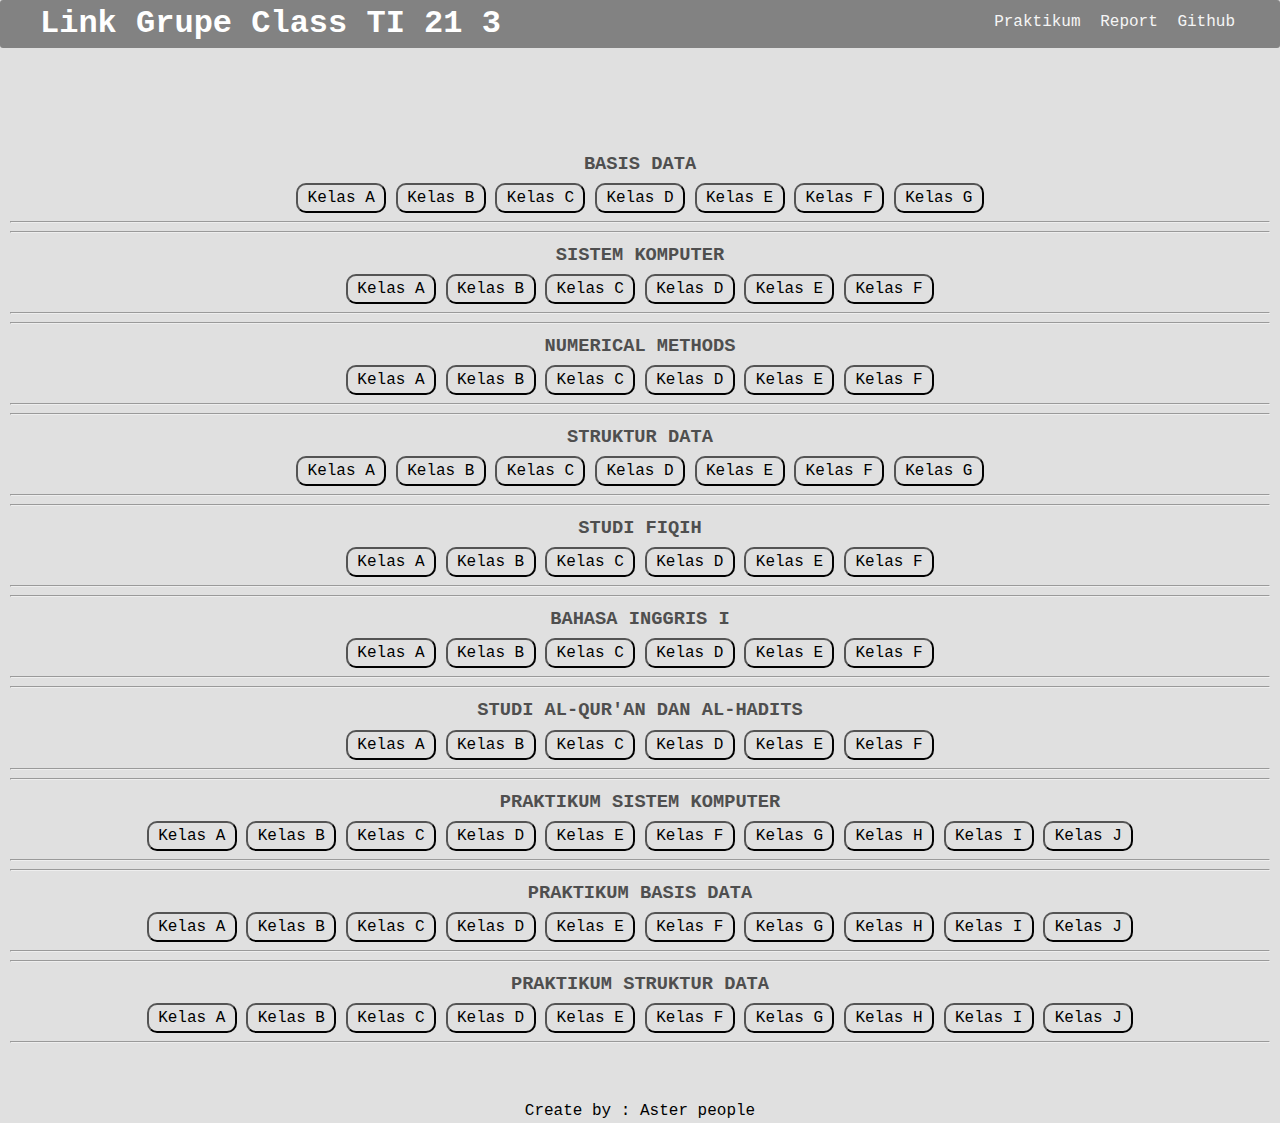
<file: temp.html>
<!DOCTYPE html>
<html lang="en">
  <head>
    <meta charset="UTF-8" />
    <meta http-equiv="X-UA-Compatible" content="IE=edge" />
    <meta name="viewport" content="width=device-width, initial-scale=1.0" />

    <link rel="stylesheet" href="style.css" />

    <title>Link Grupe Class TI 21 3</title>
  </head>
  <body>
    <div class="container">
      <!-- Mavigator -->
      <div class="background-header">
        <h1 id="header">Link Grupe Class TI 21 3</h1>
        <a class="nav-link" href="#prak">Praktikum</a>
        <a class="nav-link" href="https://wa.me/message/U4YWMC5I4232E1">Report</a>
        <a class="nav-link" href="https://github.com/PrasGi">Github</a>
      </div>

      <!-- Body -->
      <div class="">
        <div class="section section-body">
          <!-- Matkul BASIS DATA -->
          <h3>BASIS DATA</h3>
          <form action="">
            <button type="submit" formaction="https://chat.whatsapp.com/KOhq1OgihVn6NSrxD44GKT">Kelas A</button>
            <button type="submit" formaction="https://chat.whatsapp.com/EcxZVYdBkOmCyykhTpAQwp">Kelas B</button>
            <button type="submit" formaction="https://chat.whatsapp.com/FrbwwdQXhV67RsvcpmBDrD">Kelas C</button>
            <button type="submit" formaction="https://chat.whatsapp.com/LAjmmnErk7REkvKlpg75Fa">Kelas D</button>
            <button type="submit" formaction="https://chat.whatsapp.com/IPmsPqx9EM1EvRdb55RvpQ">Kelas E</button>
            <button type="submit" formaction="https://chat.whatsapp.com/DXcEgQ0hDSS8q2n791boJa">Kelas F</button>
            <button type="submit" formaction="https://chat.whatsapp.com/E6FcTWm31vHBwLXP52dsvq">Kelas G</button>
          </form>
          <hr />
        </div>

        <div class="section">
          <!-- Matkul 	SISTEM KOMPUTER -->
          <hr />
          <h3>SISTEM KOMPUTER</h3>
          <form action="">
            <button type="submit" formaction="https://chat.whatsapp.com/Lwaj0ivJoi13DPxIT7IDKl">Kelas A</button>
            <button type="submit" formaction="https://chat.whatsapp.com/KoPzCHDLRRJJBi9CIlq1PS">Kelas B</button>
            <button type="submit" formaction="https://chat.whatsapp.com/IejihKYnd9z7t6owY0cBEG">Kelas C</button>
            <button type="submit" formaction="https://chat.whatsapp.com/K9aAJdFCmVFKgpGqkaHTAN">Kelas D</button>
            <button type="submit" formaction="https://chat.whatsapp.com/HtzNuBaGkWX77AjtweaDUy">Kelas E</button>
            <button type="submit" formaction="https://chat.whatsapp.com/HpeEXK3Il862jGXLX5j2xj">Kelas F</button>
          </form>
          <hr />
        </div>

        <div class="section">
          <!-- Matkul NUMERICAL METHODS -->
          <hr />
          <h3>NUMERICAL METHODS</h3>
          <form action="">
            <button type="submit" formaction="https://chat.whatsapp.com/LmYdeG1juOm963hZNHlpoX">Kelas A</button>
            <button type="submit" formaction="https://chat.whatsapp.com/D6fxuzcGimfJOkFTo8DreO">Kelas B</button>
            <button type="submit" formaction="https://chat.whatsapp.com/BU5CMD4iXp9AHf5zToFd52">Kelas C</button>
            <button type="submit" formaction="https://chat.whatsapp.com/Bn4iiYbYKP394rrksC70PY">Kelas D</button>
            <button type="submit" formaction="https://chat.whatsapp.com/Ktd9RFm7rDu9cl3RyMLY0E">Kelas E</button>
            <button type="submit" formaction="https://chat.whatsapp.com/KrXsUD8pcBf3mC8QmrgZrV">Kelas F</button>
          </form>
          <hr />
        </div>

        <div class="section">
          <!-- Matkul STRUKTUR DATA -->
          <hr />
          <h3>STRUKTUR DATA</h3>
          <form action="">
            <button type="submit" formaction="https://chat.whatsapp.com/GWcKE19c8TZGIl1vN5RISU">Kelas A</button>
            <button type="submit" formaction="https://chat.whatsapp.com/KY92gCwew0q0Zf84enz900">Kelas B</button>
            <button type="submit" formaction="https://chat.whatsapp.com/JboEK5pivHJJLoSlw76dDp">Kelas C</button>
            <button type="submit" formaction="https://chat.whatsapp.com/J9YC8Oe2CS0JHm1jXgHp5v">Kelas D</button>
            <button type="submit" formaction="https://chat.whatsapp.com/BB6csinWbjaBawm93T9mjl">Kelas E</button>
            <button type="submit" formaction="https://chat.whatsapp.com/DAEdJOfUSff7Yiszn3MohZ">Kelas F</button>
            <button type="submit" formaction="https://chat.whatsapp.com/FA02vA2jH7UARETPEMTb9z">Kelas G</button>
          </form>
          <hr />
        </div>

        <div class="section">
          <!-- Matkul STUDI FIQIH -->
          <hr />
          <h3>STUDI FIQIH</h3>
          <form action="">
            <button type="submit" formaction="https://chat.whatsapp.com/FLXHJLZyPgPHdNmAKSmA3j">Kelas A</button>
            <button type="submit" formaction="https://chat.whatsapp.com/IdJyOlDpYGS0Dvz8LypzKd">Kelas B</button>
            <button type="submit" formaction="https://chat.whatsapp.com/HNADZfqEgZBLczAIBmEkfy">Kelas C</button>
            <button type="submit" formaction="https://chat.whatsapp.com/HZuzA1t65d51RyrGACAV4Y">Kelas D</button>
            <button type="submit" formaction="https://chat.whatsapp.com/Fow8VsHHD5EJiWLLP1n7dN">Kelas E</button>
            <button type="submit" formaction="https://chat.whatsapp.com/GtBtkhBxfs6G05Cr7i0tGL">Kelas F</button>
          </form>
          <hr />
        </div>

        <div class="section">
          <!-- Matkul 	BAHASA INGGRIS I -->
          <hr />
          <h3>BAHASA INGGRIS I</h3>
          <form action="">
            <button type="submit" formaction="https://chat.whatsapp.com/FRdtOV1mm7D4Bd5Cr9dC1z">Kelas A</button>
            <button type="submit" formaction="https://chat.whatsapp.com/IKVrTzM2iHWIZ5nnRFjWhO">Kelas B</button>
            <button type="submit" formaction="https://chat.whatsapp.com/L5Fijb8lk383JC8PPx324A">Kelas C</button>
            <button type="submit" formaction="https://chat.whatsapp.com/KifoTx4NcBMACINs32OB7Q">Kelas D</button>
            <button type="submit" formaction="https://chat.whatsapp.com/H01I14sY1kpC08mY2H2b3H">Kelas E</button>
            <button type="submit" formaction="https://chat.whatsapp.com/EV2kkkM21haJsO5HahH9Ny">Kelas F</button>
          </form>
          <hr />
        </div>

        <div class="section">
          <!-- Matkul STUDI AL-QUR'AN DAN AL-HADITS -->
          <hr />
          <h3>STUDI AL-QUR'AN DAN AL-HADITS</h3>
          <form action="">
            <button type="submit" formaction="https://chat.whatsapp.com/Kjxq3XJX89TLkUK1LOkEyf">Kelas A</button>
            <button type="submit" formaction="https://chat.whatsapp.com/C5b2GXe1FZyDmiAlIjAsWk">Kelas B</button>
            <button type="submit" formaction="https://chat.whatsapp.com/D4Hno85qom3InXEDYWhinP">Kelas C</button>
            <button type="submit" formaction="https://chat.whatsapp.com/D9y56QuFFKC5MDymMGW0IM">Kelas D</button>
            <button type="submit" formaction="https://chat.whatsapp.com/Ic7p5UrZRZlAbwQFCnPhyd">Kelas E</button>
            <button type="submit" formaction="https://chat.whatsapp.com/HOfnV57xJFa0ZSKRgk9vHS">Kelas F</button>
          </form>
          <hr />
        </div>

        <div class="section" id="prak">
          <!-- Matkul PRAKTIKUM SISTEM KOMPUTER -->
          <hr />
          <h3>PRAKTIKUM SISTEM KOMPUTER</h3>
          <form action="">
            <button type="submit" formaction="https://chat.whatsapp.com/CUJ7fwya9qSEpBa8rEdvEi">Kelas A</button>
            <button type="submit" formaction="https://chat.whatsapp.com/H0MJyGF8usj4f4lB2niBuj">Kelas B</button>
            <button type="submit" formaction="https://chat.whatsapp.com/Hq72fRw6ESJCsqEOlaPSjd">Kelas C</button>
            <button type="submit" formaction="https://chat.whatsapp.com/BqO6lbs3cY91G8G9o73rKA">Kelas D</button>
            <button type="submit" formaction="https://chat.whatsapp.com/KuEqCuhIhnhC9d5RXnE1Eq">Kelas E</button>
            <button type="submit" formaction="https://chat.whatsapp.com/CpJ6u6bDJFuJ1GlFg3taem">Kelas F</button>
            <button type="submit" formaction="https://chat.whatsapp.com/Fu6Nd1vCRMA1y9towPU9uU">Kelas G</button>
            <button type="submit" formaction="https://chat.whatsapp.com/HuHhKoG5mffDQS86X0fQAu">Kelas H</button>
            <button type="submit" formaction="https://chat.whatsapp.com/Dlq0sqJzheD89KxGQ9LNeY">Kelas I</button>
            <button type="submit" formaction="https://chat.whatsapp.com/L0WPWvPSSfmCRpyQzku2rL">Kelas J</button>
          </form>
          <hr />
        </div>

        <div class="section">
          <!-- Matkul PRAKTIKUM BASIS DATA -->
          <hr />
          <h3>PRAKTIKUM BASIS DATA</h3>
          <form action="">
            <button type="submit" formaction="https://chat.whatsapp.com/IRRHXoeAii29NjDnD8uD3o">Kelas A</button>
            <button type="submit" formaction="https://chat.whatsapp.com/KprERvTf1UTGpVB57g46RC">Kelas B</button>
            <button type="submit" formaction="https://chat.whatsapp.com/HhMqiRrt1O7CUxQ5OaEiVM">Kelas C</button>
            <button type="submit" formaction="https://chat.whatsapp.com/GLnxP9ERZekEGLhdstFldI">Kelas D</button>
            <button type="submit" formaction="https://chat.whatsapp.com/DQ36NfHwqhNJNv5ykBJYDE">Kelas E</button>
            <button type="submit" formaction="https://chat.whatsapp.com/EuBcxDdBSUf1xjhYNtnZdT">Kelas F</button>
            <button type="submit" formaction="https://chat.whatsapp.com/BAEqClRvWZtHrqVROYYfyv">Kelas G</button>
            <button type="submit" formaction="https://chat.whatsapp.com/GePNy3QtiY35DUp9j9fLGw">Kelas H</button>
            <button type="submit" formaction="https://chat.whatsapp.com/HO5cKRrBMbu7fhZVksy3w0">Kelas I</button>
            <button type="submit" formaction="https://chat.whatsapp.com/K8LVSU0uMmN6ruyfgyIV8f">Kelas J</button>
          </form>
          <hr />
        </div>

        <div class="section">
          <!-- Matkul PRAKTIKUM STRUKTUR DATA-->
          <hr />
          <h3>PRAKTIKUM STRUKTUR DATA</h3>
          <form action="">
            <button type="submit" formaction="https://chat.whatsapp.com/D9aZHHV9uwtCfZjqcRbiJI">Kelas A</button>
            <button type="submit" formaction="https://chat.whatsapp.com/ICn1JxmfWl21Se3DTVTq7n">Kelas B</button>
            <button type="submit" formaction="https://chat.whatsapp.com/LdzicZsevhxD237VNTwVjq">Kelas C</button>
            <button type="submit" formaction="https://chat.whatsapp.com/HcCGvMVbwsFGifzxenvqO3">Kelas D</button>
            <button type="submit" formaction="https://chat.whatsapp.com/JyjaM5mVyreGgewzw65A1d">Kelas E</button>
            <button type="submit" formaction="https://chat.whatsapp.com/CX6ra7KfVSG8mbNRZqb8yh">Kelas F</button>
            <button type="submit" formaction="https://chat.whatsapp.com/JOsI4ITG2zlIvax8iusCka">Kelas G</button>
            <button type="submit" formaction="https://chat.whatsapp.com/EgQiv3ODCRg1VOifxuE5xH">Kelas H</button>
            <button type="submit" formaction="https://chat.whatsapp.com/L6N8pQavWuu3PZmPb4NRwi">Kelas I</button>
            <button type="submit" formaction="https://chat.whatsapp.com/CDMGugX0qa632eKk8hnvSl">Kelas J</button>
          </form>
          <hr />
        </div>
      </div>

      <br /><br />
      <p class="by">Create by : Aster people</p>
    </div>
  </body>
</html>
</file>
<file: style1.css>
body {
  background-color: rgb(247, 250, 166);
}

.card {
  margin-top: 20px;
}

.btn {
  margin-top: 3px;
}

section {
  padding-top: 2rem;
}

.dream {
  padding-top: 90px;
}

.container {
  margin-top: 10px;
}
</file>
<file: style.css>
/* Box sizing rules */
*,
*::before,
*::after {
  box-sizing: border-box;
}

/* Remove default margin */
body,
h1,
h2,
h3,
h4,
p,
figure,
blockquote,
dl,
dd {
  margin: 0;
}

/* Remove list styles on ul, ol elements with a list role, which suggests default styling will be removed */
ul[role="list"],
ol[role="list"] {
  list-style: none;
}

/* Set core root defaults */
html:focus-within {
  scroll-behavior: smooth;
}

/* Set core body defaults */
body {
  min-height: 100vh;
  text-rendering: optimizeSpeed;
  line-height: 1.5;
}

/* A elements that don't have a class get default styles */
a:not([class]) {
  text-decoration-skip-ink: auto;
}

/* Make images easier to work with */
img,
picture {
  max-width: 100%;
  display: block;
}

/* Inherit fonts for inputs and buttons */
input,
button,
textarea,
select {
  font: inherit;
}

/* Remove all animations, transitions and smooth scroll for people that prefer not to see them */
@media (prefers-reduced-motion: reduce) {
  html:focus-within {
    scroll-behavior: auto;
  }

  *,
  *::before,
  *::after {
    animation-duration: 0.01ms !important;
    animation-iteration-count: 1 !important;
    transition-duration: 0.01ms !important;
    scroll-behavior: auto !important;
  }
}

/* Style Area */
html {
  scroll-behavior: smooth;
}
body {
  font-family: "Courier New", Courier, monospace;
  background-color: rgba(224, 224, 224, 1);
  padding-left: 10px;
  padding-right: 10px;
  text-align: center;
}

.background-header {
  position: relative;
  top: 0px;
  right: 0;
  left: 0;
  position: fixed;
  background-color: rgba(130, 130, 130, 1);
  width: 100%;
  height: auto;
  border-radius: 3px;
  padding-left: 40px;
  padding-right: 40px;
  text-align: right;
}

.section-body {
  margin-top: 150px;
}

#header {
  text-align: left !important;
  display: inline-block;
  color: white;
  float: left;
}

.nav-link {
  display: inline-block;
  text-decoration: none;
  color: whitesmoke;
  border-radius: 5px;
  padding: 5px;
  margin-top: 5px;
  margin-bottom: 5px;
  box-sizing: border-box;
}

.background-header .nav-link:hover {
  background-color: antiquewhite;
  color: black;
}

.section:hover {
  background-color: aliceblue;
}

h3 {
  color: rgba(79, 79, 79, 1);
}

button {
  width: 90px;
  height: 30px;
  border-radius: 10px;
  background-color: rgba(224, 224, 224, 1);
  margin-top: 5px;
}

button:hover {
  width: 90px;
  height: 35px;
  border-radius: 10px;
  background-color: white;
}

.by {
  text-align: center;
}

/**
 * For modern browsers
 * 1. The space content is one way to avoid an Opera bug when the
 *    contenteditable attribute is included anywhere else in the document.
 *    Otherwise it causes space to appear at the top and bottom of elements
 *    that are clearfixed.
 * 2. The use of `table` rather than `block` is only necessary if using
 *    `:before` to contain the top-margins of child elements.
 */
.cf:before,
.cf:after {
  content: " "; /* 1 */
  display: table; /* 2 */
}

.cf:after {
  clear: both;
}

/**
  * For IE 6/7 only
  * Include this rule to trigger hasLayout and contain floats.
  */
.cf {
  *zoom: 1;
}
</file>
